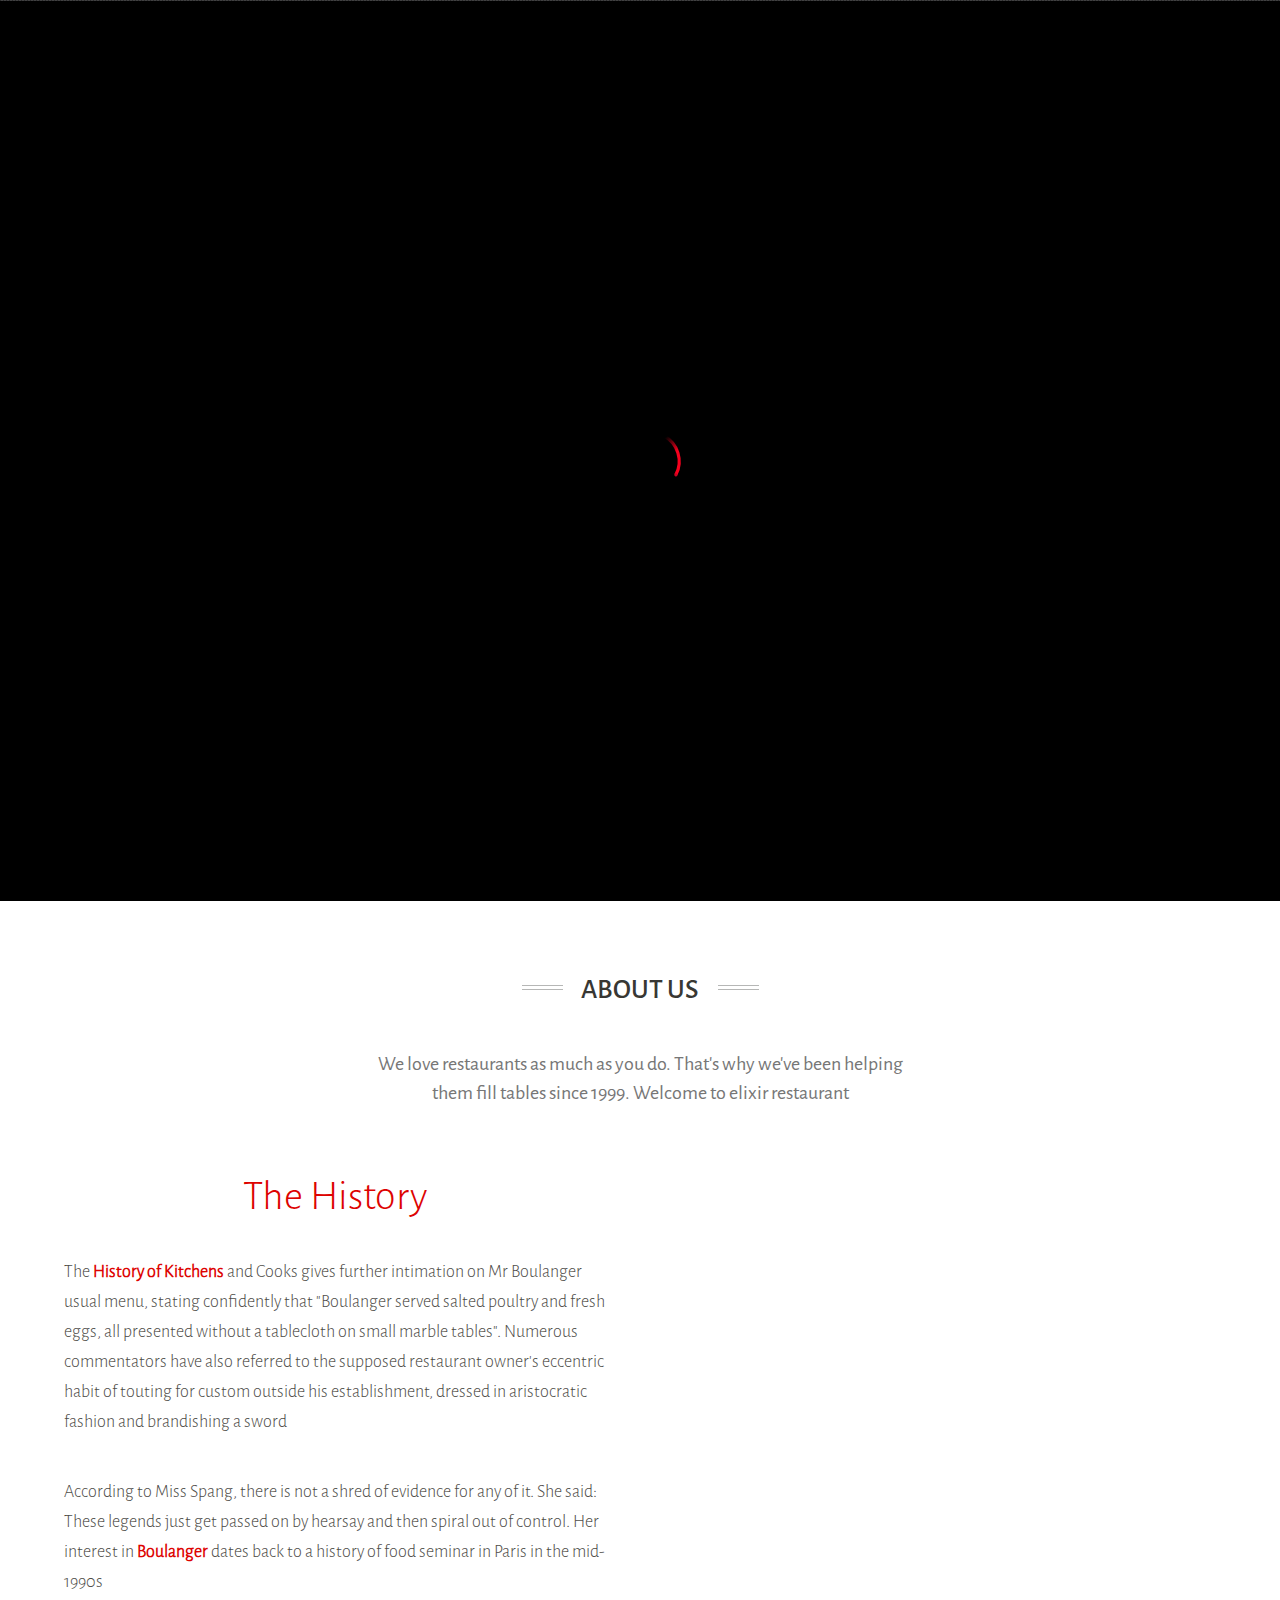
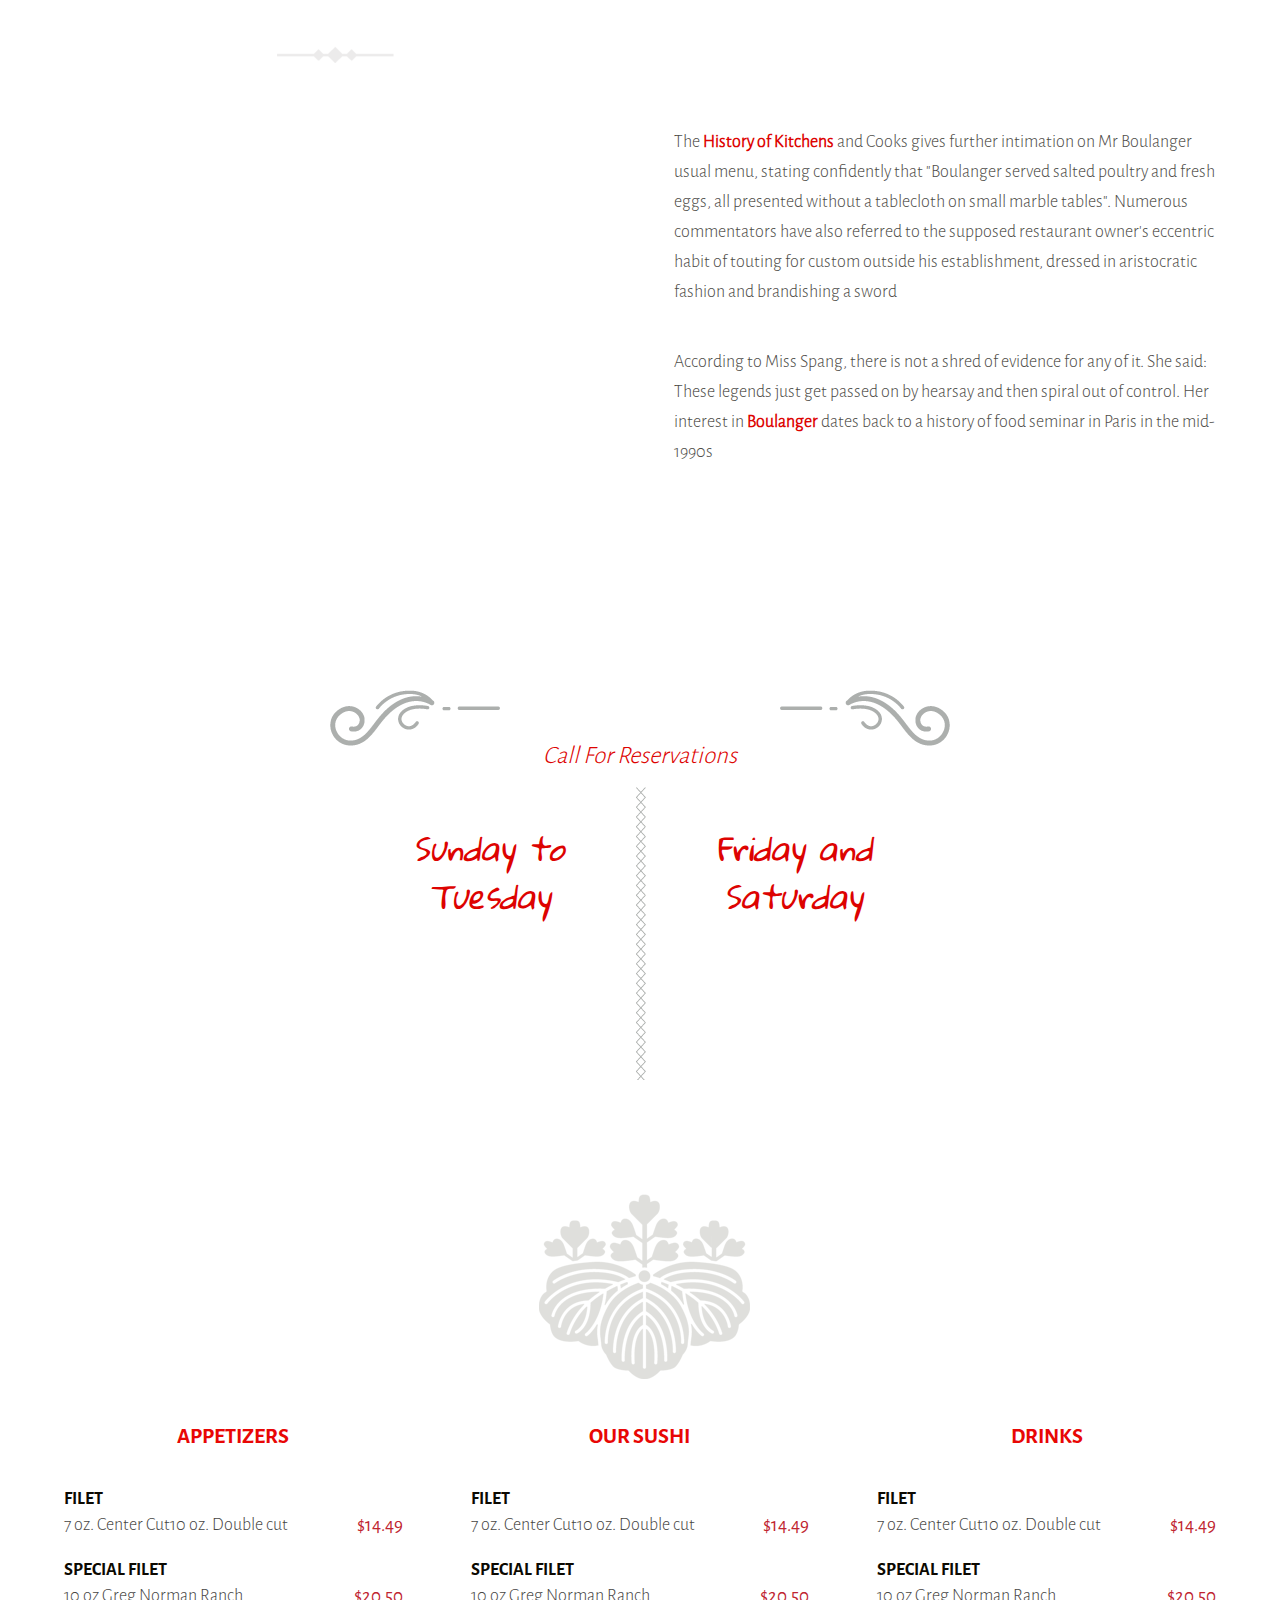
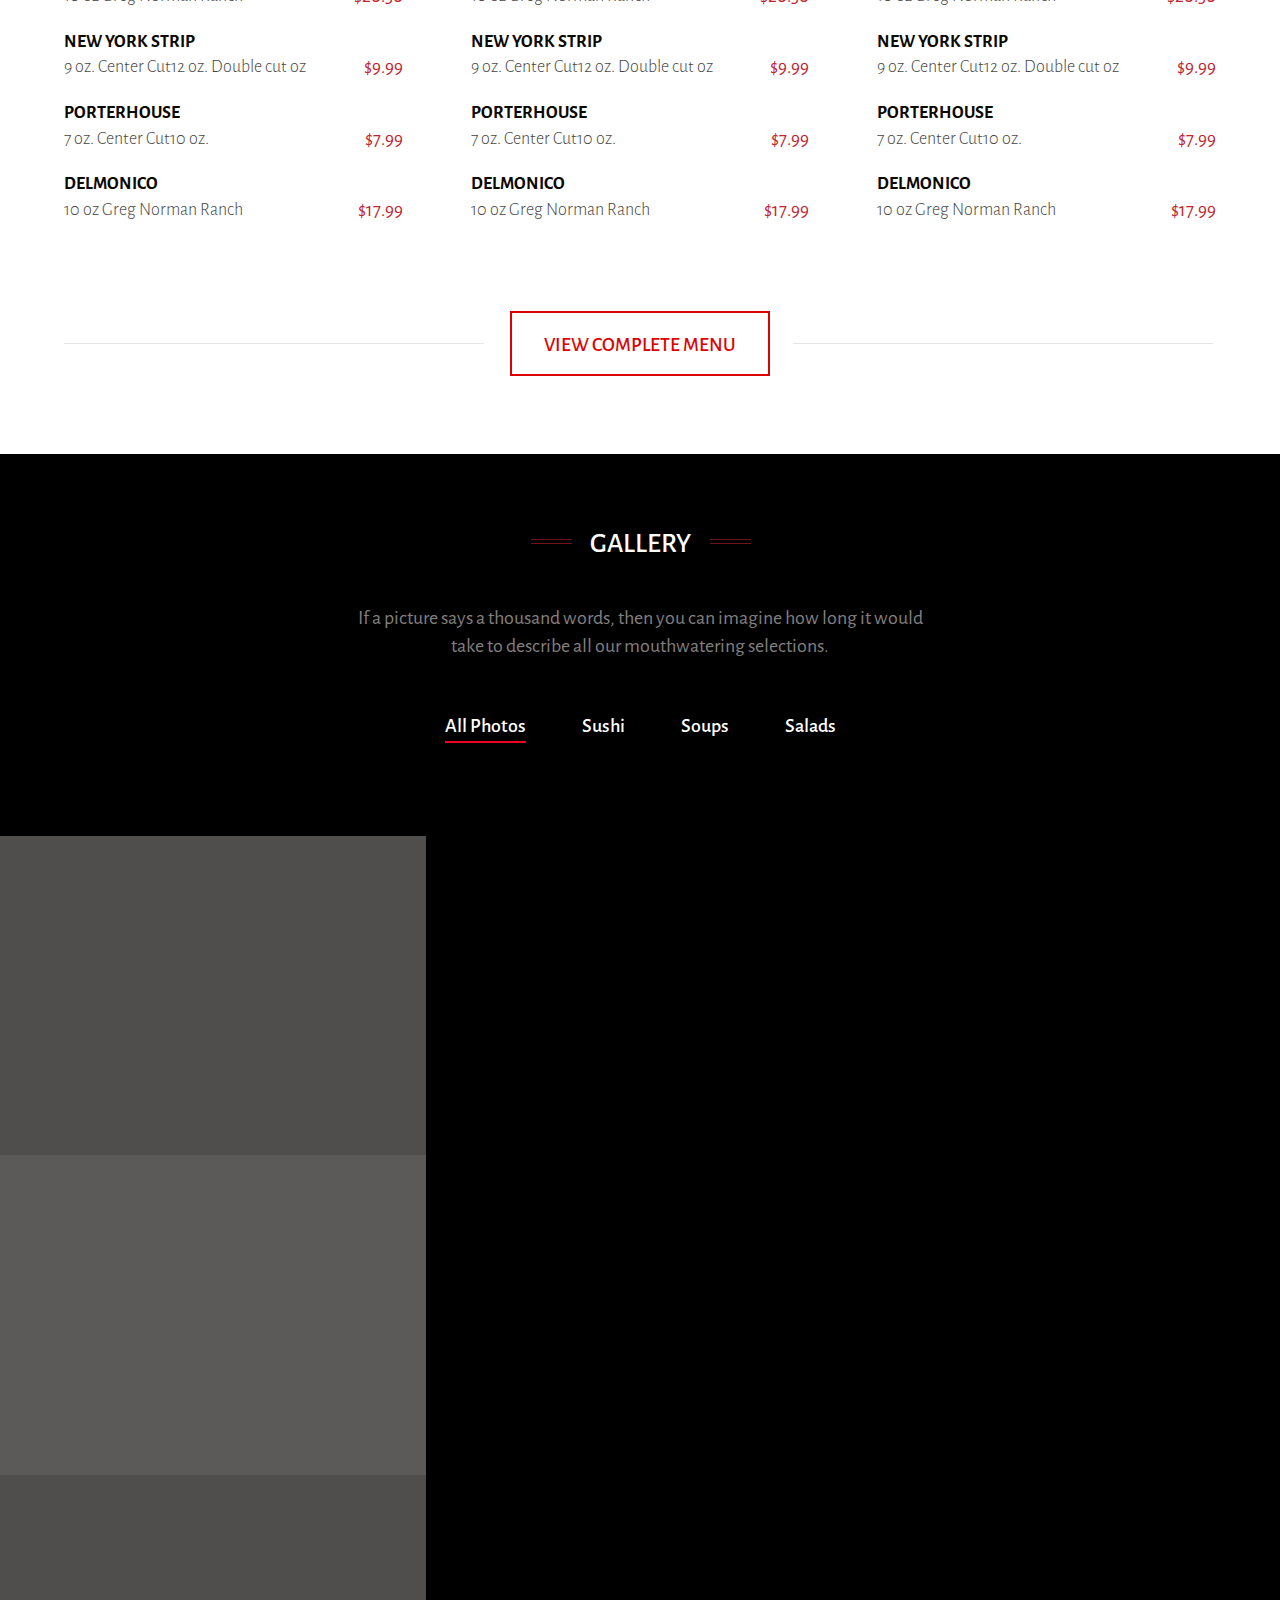
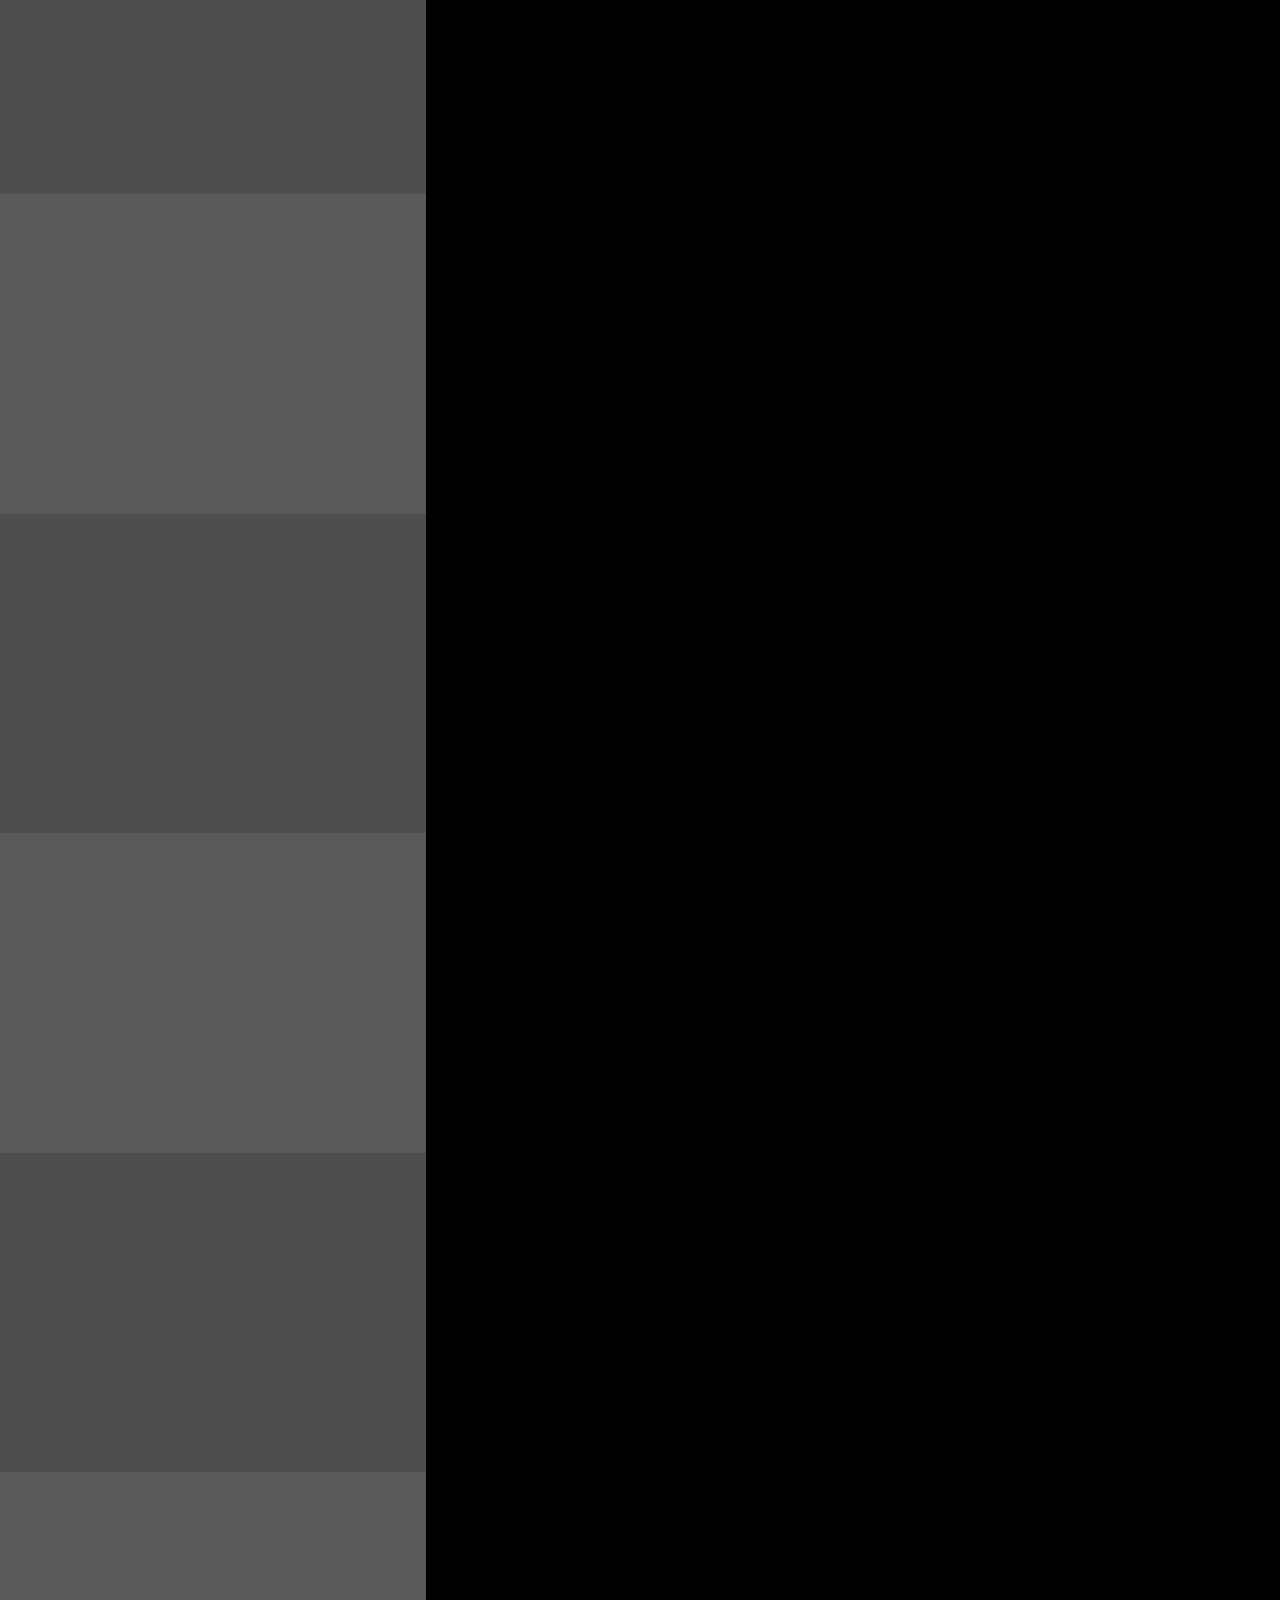
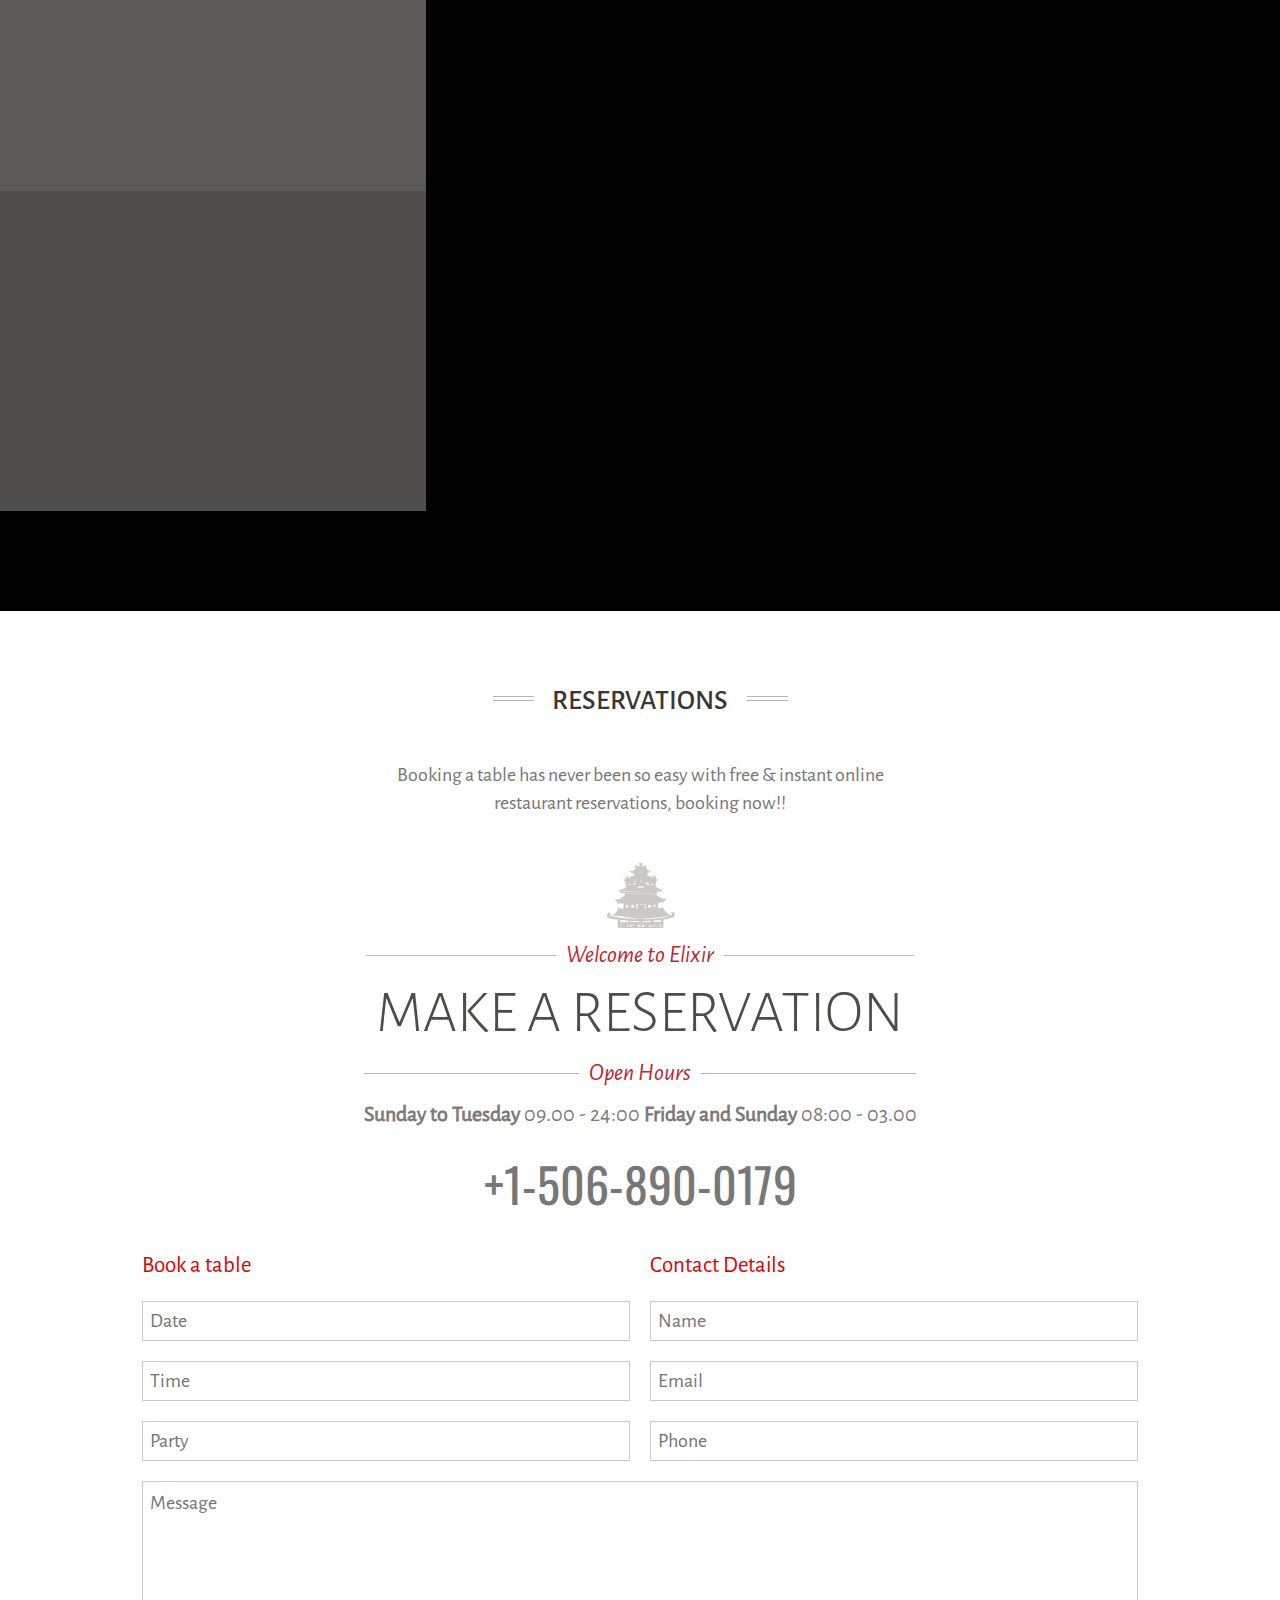
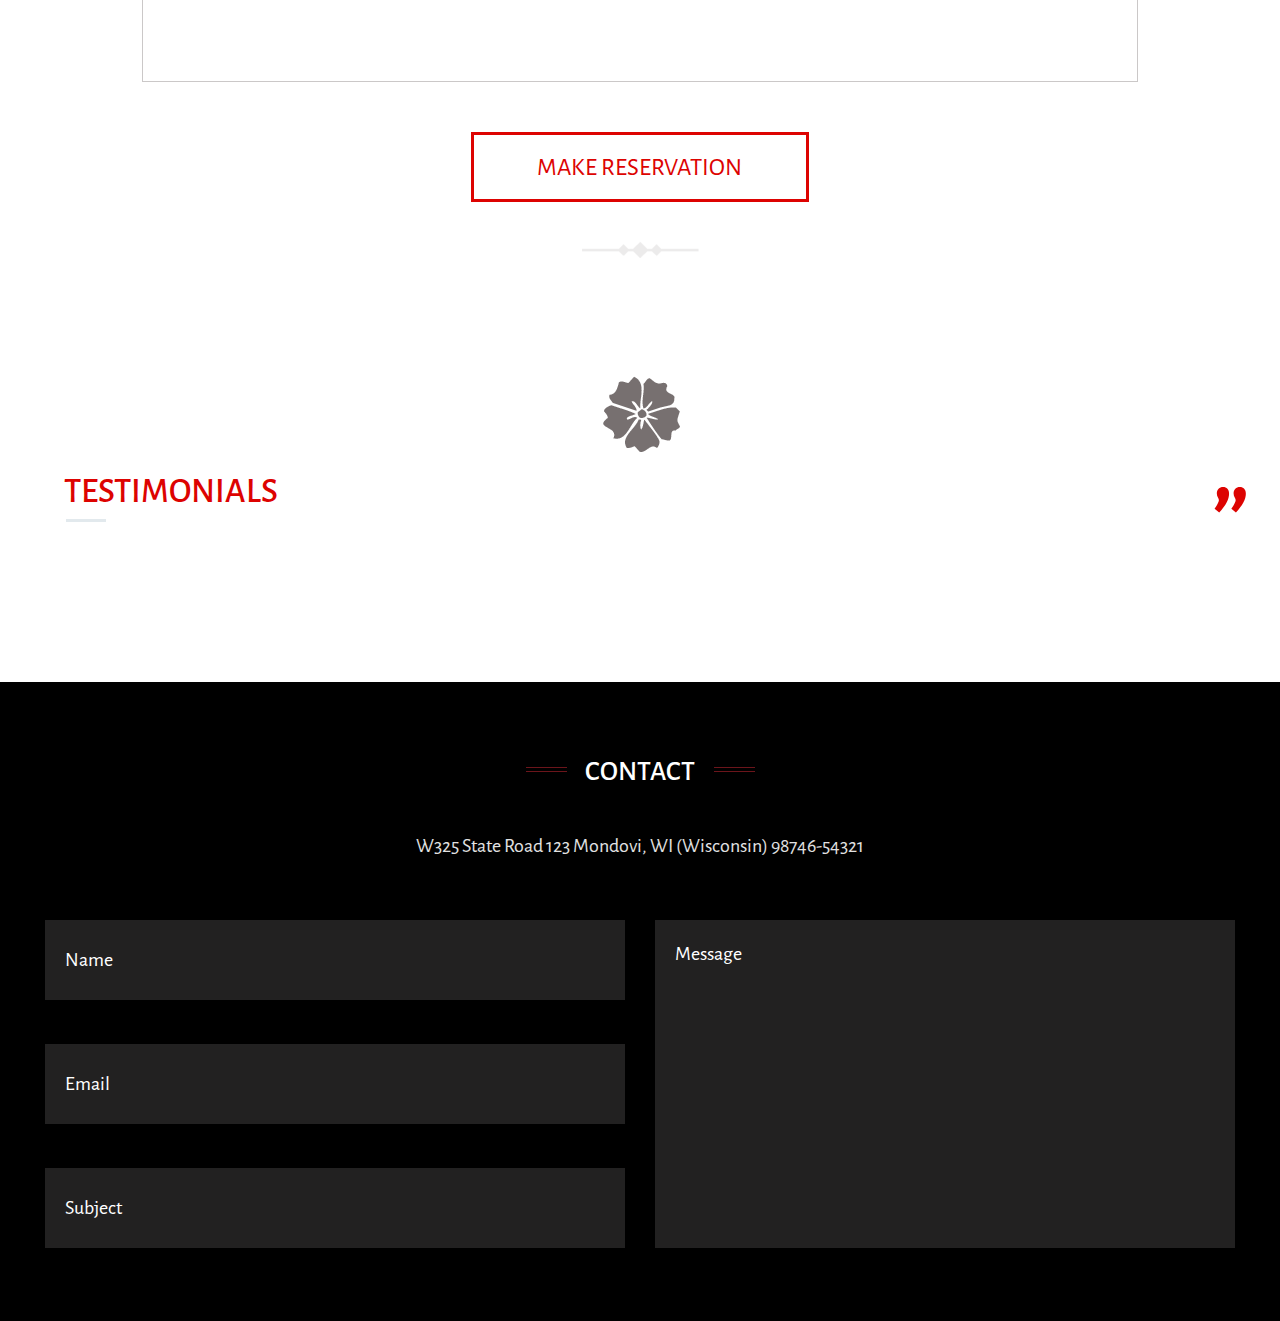
<file: index.html>
<!DOCTYPE html>
<html lang="en">
<head>
    <title>Regent Thai - Welcome</title>
    <!-- GOOGLE FONTS -->
    <link href='http://fonts.googleapis.com/css?family=Yellowtail%7cCabin:400,500,600,700,400italic,700italic%7cLibre+Baskerville:400italic%7cGreat+Vibes%7cOswald:400,300,700%7cOpen+Sans:600italic,700' rel='stylesheet' type='text/css'>
    <link href='http://fonts.googleapis.com/css?family=Open+Sans:300italic,400italic,600italic,700italic,400,300,600,700' rel='stylesheet' type='text/css'>
    <link href='http://fonts.googleapis.com/css?family=Gloria+Hallelujah' rel='stylesheet' type='text/css'>

    <!-- META TAGS -->
    <meta name="viewport" content="width=device-width, initial-scale=1">
    <meta http-equiv="content-type" content="text/html; charset=utf-8" />
    <meta name="description" content="" />
    <meta name="keywords" content="Regent Thai, Thai restaurant in DC, authentic Thai food, Thai food DC, Adams Morgan" />
    <meta name="robots" content="index, follow" />

    <!-- CSS STYLESHEETS -->
    <link rel="stylesheet" href="css/bootstrap.min.css" />
    <link rel="stylesheet" href="css/font-awesome.min.css" />
 	<link rel="stylesheet" href="css/elixir.css" />
    <link href="js/owl-carousel/owl.carousel.css" rel="stylesheet">
    <link href="js/owl-carousel/owl.theme.css" rel="stylesheet">
    <link href="js/owl-carousel/owl.transitions.css" rel="stylesheet">
    <link href="css/YTPlayer.css" rel="stylesheet">
 	<link rel="stylesheet" href="css/swipebox.css">
 
 
    <!--[if lt IE 9]>
        <meta http-equiv="X-UA-Compatible" content="IE=8" />
        <script src="./js/html5shiv.js"></script>
        <script src="./js/respond.js"></script>
    <![endif]-->
</head>





<body>
		
	<div id="mask">
            <div class="loader">
              <img src="svg-loaders/tail-spin.svg" alt='loading'>
            </div>
    </div>


        
        <!-- BEGIN HEADER -->
        <header id="header" role="banner">
            <div class="jt_row container">
                <div class="navbar-header page-scroll">
                    <button type="button" class="navbar-toggle" data-toggle="collapse" data-target=".navbar-main-collapse">
                        <i class="fa fa-bars"></i>
                        </button>
                    <a class="navbar-brand normal logo" href="#home"><div class="logo_elixir"></div></a>
                    <a class="navbar-brand mini" href="#home"><div class="logo_elixir dark"></div></a>
                    <a class="navbar-brand mini darker" href="#home"><div class="logo_elixir dark"></div></a>
                </div>

                <!-- BEGIN NAVIGATION MENU-->
                <nav class="collapse navbar-collapse navbar-right navbar-main-collapse" role="navigation">
                    <ul id="nav" class="nav navbar-nav navigation">
                        <li class="page-scroll menu-item"><a href="#home-slider">Home</a></li>
                        <li class="page-scroll menu-item"><a href="#about">About</a></li>
                        <li class="page-scroll menu-item"><a href="menu.html">Menu</a></li>
                        <li class="page-scroll menu-item"><a href="#gallery">Gallery</a></li>
                        <li class="page-scroll menu-item"><a href="#reservations">Reservations</a></li>
                        <li class="page-scroll menu-item"><a href="#contact">Location</a></li>
                    </ul>
                </nav>
                <!-- EN NAVIGATION MENU -->
            </div>
        </header>
        <!-- END HEADER -->




        <!-- BEGIN HOME SLIDER SECTION -->
        <section id="home-slider">
            <div class="overlay"></div>
            <!-- SLIDER IMAGES -->
            <div id="owl-main" class="owl-carousel">
                <div class="item"><img src="images/slider/01.jpg" alt="Slide 01"></div>
                <div class="item"><img src="images/slider/02.jpg" alt="Slide 02"></div>
                <div class="item"><img src="images/slider/03.jpg" alt="Slide 03"></div>
            </div>
            <!-- SLIDER CONTENT -->
            <div class="slide-content">
                <div class="voffset100"></div>
                <span class="logointro"></span>
                <div id="owl-main-text" class="owl-carousel">
                    <div class="item">
                        <h2>Japanese Style Restaurant</h2>
                    </div>
                    <div class="item">
                        <h2>Welcome to restaurant</h2>
                    </div>
                    <div class="item">
                        <h2>Elixir exclusively food</h2>
                    </div>
                </div>
                <div class="slide-sep"></div>
                <p>The history of sushi in Japan began around the 8th century</p>
                
            </div>
            <!-- BOTTOM ANIMATED ARROW -->
            <a href="#about" class="page-scroll menu-item"><div class="mouse"><span></span></div></a>
        </section>
        <!-- END HOME SLIDER SECTION -->





        <!-- BEGIN ABOUT SECTION -->
        <section id="about" class="section about">
            <div class="container">
                <div class="jt_row jt_row-fluid row">
                    <div class="col-md-12 jt_col column_container">
                        <h2 class="section-title">About Us</h2>
                    </div> 
                    <div class="col-md-6 col-md-offset-3 jt_col column_container">    
                        <div class="section-subtitle">
                            We love restaurants as much as you do. That’s why we’ve been helping them fill tables since 1999. Welcome to elixir restaurant 
                        </div>
                    </div>


                    <div class="col-md-6 jt_col column_container">
                        <h2 class="heading font-smoothing">The History</h2>
                        <p class="text">
                            The <strong>History of Kitchens</strong> and Cooks gives further intimation on Mr Boulanger 
                            usual menu, stating confidently that "Boulanger served salted poultry and 
                            fresh eggs, all presented without a tablecloth on small marble tables". 
                            Numerous commentators have also referred to the supposed restaurant 
                            owner's eccentric habit of touting for custom outside his establishment, 
                            dressed in aristocratic fashion and brandishing a sword
                        </p>
                        <p class="text">
                            According to Miss Spang, there is not a shred of evidence for any of it. 
                            She said: These legends just get passed on by hearsay and then spiral 
                            out of control. Her interest in <strong>Boulanger</strong> dates back to a history of 
                            food seminar in Paris in the mid-1990s
                        </p>
                        
                        <div class="ornament"></div>
                    </div>  

                    <div class="col-md-6 jt_col column_container">
                        <div class="voffset40"></div>
                        <div id="owl-about" class="owl-carousel">
                                <div class="item"><img src="images/about01.jpg" alt=""></div>
                                <div class="item"><img src="images/about02.jpg" alt=""></div>
                                <div class="item"><img src="images/about03.jpg" alt=""></div>
                        </div>
                    </div> 
                </div>
                <div class="jt_row jt_row-fluid row">
                    <div class="col-md-6 jt_col column_container">
                        <div class="voffset10"></div>
                        <div id="owl-about2" class="owl-carousel">
                                <div class="item"><img src="images/about04.jpg" alt=""></div>
                                <div class="item"><img src="images/about05.jpg" alt=""></div>
                                <div class="item"><img src="images/about06.jpg" alt=""></div>
                        </div>
                    </div>  



                    <div class="col-md-6 jt_col column_container">

                        <p class="text">
                            The <strong>History of Kitchens</strong> and Cooks gives further intimation on Mr Boulanger 
                            usual menu, stating confidently that "Boulanger served salted poultry and 
                            fresh eggs, all presented without a tablecloth on small marble tables". 
                            Numerous commentators have also referred to the supposed restaurant 
                            owner's eccentric habit of touting for custom outside his establishment, 
                            dressed in aristocratic fashion and brandishing a sword
                        </p>
                        <p class="text">
                            According to Miss Spang, there is not a shred of evidence for any of it. 
                            She said: These legends just get passed on by hearsay and then spiral 
                            out of control. Her interest in <strong>Boulanger</strong> dates back to a history of 
                            food seminar in Paris in the mid-1990s
                        </p>
                    </div> 
                </div>

            </div>
            
        </section>
        <!-- END ABOUT SECTION -->




        <!-- BEGIN TIMETABLE SECTION -->
        <section id="timetable" class="section timetable parallax">
            <div class="container">
                    <div class="jt_row jt_row-fluid row">
                    	<span class="column-divider"></span>
                        <div class="col-md-12 jt_col column_container">
                            <h2 class="section-title"><span class="timetable-decorator"></span><span class="opening-hours">Opening Hours</span><span class="timetable-decorator2"></span></h2>
                        </div> 
                        <div class="col-md-12 jt_col column_container">    
                            <div class="section-subtitle">
                                Call For Reservations
                            </div>
                        </div>
                        
                        <div class="col-md-3 col-md-offset-3 jt_col column_container">    
                            <div class="section-subtitle days">
                                Sunday to Tuesday
                            </div>
                            <div class="section-subtitle hours">
                                09:00<br>24:00
                            </div>
                        </div>

                        
                        <div class="col-md-3 jt_col column_container">    
                            <div class="section-subtitle days">
                                Friday and Saturday
                            </div>
                            <div class="section-subtitle hours">
                                08:00<br>03:00
                            </div>
                        </div>
                        <div class="col-md-12 jt_col column_container">    
                            <div class="number">
                                RESERVATION NUMBER: 0842-5484214
                            </div>
                        </div>

                    </div>
            </div>
        </section>
        <!-- END TIMETABLE SECTION -->




        <!-- BEGIN MENU SECTION -->
        <section id="menu" class="section menu">

            <div class="container">
                    <div class="jt_row jt_row-fluid row">
                        <div class="col-md-12 jt_col column_container">
                         <div class="voffset100"></div>
                            <img class="center menu-logo" src="images/menu_logo.png" alt="Menu Logo">
                            <div class="voffset60"></div>
                        </div>
                        
                        <div class="col-md-4 jt_col column_container">    
                            <h3>Appetizers</h3>
                            <ul>
                                <li>
                                    Filet
                                    <div class="detail">7 oz. Center Cut10 oz. Double cut<span class="price">$14.49</span></div>
                                </li>
                                <li>
                                    Special Filet
                                    <div class="detail">10 oz Greg Norman Ranch<span class="price">$20.50</span></div>
                                </li>
                                <li>
                                    New York Strip
                                    <div class="detail">9 oz. Center Cut12 oz. Double cut  oz <span class="price">$9.99</span></div>
                                </li>
                                <li>
                                    Porterhouse
                                    <div class="detail">7 oz. Center Cut10 oz.<span class="price">$7.99</span></div>
                                </li>
                                <li>
                                    Delmonico
                                    <div class="detail">10 oz Greg Norman Ranch<span class="price">$17.99</span></div>
                                </li>
                            </ul>
                        </div>
                      
                        <div class="col-md-4 jt_col column_container">    
                            <h3>Our Sushi</h3>
                            <ul>
                                <li>
                                    Filet
                                    <div class="detail">7 oz. Center Cut10 oz. Double cut<span class="price">$14.49</span></div>
                                </li>
                                <li>
                                    Special Filet
                                    <div class="detail">10 oz Greg Norman Ranch<span class="price">$20.50</span></div>
                                </li>
                                <li>
                                    New York Strip
                                    <div class="detail">9 oz. Center Cut12 oz. Double cut  oz <span class="price">$9.99</span></div>
                                </li>
                                <li>
                                    Porterhouse
                                    <div class="detail">7 oz. Center Cut10 oz.<span class="price">$7.99</span></div>
                                </li>
                                <li>
                                    Delmonico
                                    <div class="detail">10 oz Greg Norman Ranch<span class="price">$17.99</span></div>
                                </li>
                            </ul>
                        </div>
                        <div class="col-md-4 jt_col column_container">    
                            <h3>Drinks</h3>
                            <ul>
                                <li>
                                    Filet
                                    <div class="detail">7 oz. Center Cut10 oz. Double cut<span class="price">$14.49</span></div>
                                </li>
                                <li>
                                    Special Filet
                                    <div class="detail">10 oz Greg Norman Ranch<span class="price">$20.50</span></div>
                                </li>
                                <li>
                                    New York Strip
                                    <div class="detail">9 oz. Center Cut12 oz. Double cut  oz <span class="price">$9.99</span></div>
                                </li>
                                <li>
                                    Porterhouse
                                    <div class="detail">7 oz. Center Cut10 oz.<span class="price">$7.99</span></div>
                                </li>
                                <li>
                                    Delmonico
                                    <div class="detail">10 oz Greg Norman Ranch<span class="price">$17.99</span></div>
                                </li>
                            </ul>
                        </div>
                        <div class="col-md-4 col-md-offset-4 jt_col column_container">    
                            <a href="menu.html" class="button menu center">View Complete Menu</a>
                        </div>
                        
                    </div>
            </div>
            <div class="voffset30"></div>
        </section>
        <!-- END MENU SECTION -->




        <!-- BEGIN GALLERY SECTION -->
        <section id="gallery" class="section gallery dark">
                <div class="jt_row jt_row-fluid row">
                    <div class="col-md-12 jt_col column_container">
                            <h2 class="section-title">Gallery</h2>
                            <div class="col-md-6 col-md-offset-3 jt_col column_container">    
                                <div class="section-subtitle">
                                    If a picture says a thousand words, then you can imagine how long it would take to describe all our mouthwatering selections. 
                                </div>
                    </div>
                            
                    </div> 

                    <div class="col-md-12 jt_col column_container">

                        <nav class="primary">
                            <ul>
                                <li><a href="#" data-filter="*" class="selected"><span>All Photos</span></a></li>
                                <li><a href="#" data-filter=".sushi"><span>Sushi</span></a></li>
                                <li><a href="#" data-filter=".soup"><span>Soups</span></a></li>
                                <li><a href="#" data-filter=".salad"><span>Salads</span></a></li>
                            </ul>
                        </nav>

                        <div class="portfolio">
         
                            <article class="entry sushi">
                                <a class="swipebox" href="images/gallery/01.jpg">
                                <img src="images/gallery/01.jpg" class="img-responsive" alt=""/>
                                <span class="magnifier"></span>
                                </a>
                            </article>
                     
                            <article class="entry sushi">
                                <a class="swipebox" href="images/gallery/02.jpg">
                                <img src="images/gallery/02.jpg" class="img-responsive" alt=""/>
                                <span class="magnifier"></span>
                                </a>
                            </article>
                     
                            <article class="entry sushi">
                                <a class="swipebox" href="images/gallery/03.jpg">
                                <img src="images/gallery/03.jpg" class="img-responsive" alt=""/>
                                <span class="magnifier"></span>
                                </a>
                            </article>
                     
                            <article class="entry sushi">
                                <a class="swipebox" href="images/gallery/04.jpg">
                                <img src="images/gallery/04.jpg" class="img-responsive" alt=""/>
                                <span class="magnifier"></span>
                                </a>
                            </article>
                     
                            <article class="entry soup">
                                <a class="swipebox" href="images/gallery/05.jpg">
                                <img src="images/gallery/05.jpg" class="img-responsive" alt=""/>
                                <span class="magnifier"></span>
                                </a>
                            </article>
                     
                            <article class="entry salad">
                                <a class="swipebox" href="images/gallery/06.jpg">
                                <img src="images/gallery/06.jpg" class="img-responsive" alt=""/>
                                <span class="magnifier"></span>
                                </a>
                            </article>
                     
                            <article class="entry sushi">
                                <a class="swipebox" href="images/gallery/07.jpg">
                                <img src="images/gallery/07.jpg" class="img-responsive" alt=""/>
                                <span class="magnifier"></span>
                                </a>
                            </article>
                     
                            <article class="entry salad">
                                <a class="swipebox" href="images/gallery/08.jpg">
                                <img src="images/gallery/08.jpg" class="img-responsive" alt=""/>
                                <span class="magnifier"></span>
                                </a>
                            </article> 
                                
                            <article class="entry soup">
                                <a class="swipebox" href="images/gallery/09.jpg">
                                <img src="images/gallery/09.jpg" class="img-responsive" alt=""/>
                                <span class="magnifier"></span>
                                </a>
                            </article>
                     
                     
                        </div>
                    </div> <!-- End .jt_col -->
                </div> <!-- End .jt_row -->
                <div class="voffset200"></div>
        </section>
        <!-- END GALLERY SECTION -->




        <!-- BEGIN RESERVATIONS SECTION -->
        <section id="reservations" class="section reservations">
            <div class="container">
                    <div class="jt_row jt_row-fluid row">
                        <div class="col-md-12 jt_col column_container">
                            <h2 class="section-title">Reservations</h2>
                        </div> 
                        <div class="col-md-6 col-md-offset-3 jt_col column_container">    
                            <div class="section-subtitle">
                                Booking a table has never been so easy with free & instant online restaurant reservations, booking now!!
                            </div>
                        </div>
                        <div class="col-md-12 jt_col column_container">
                        <div class="reservations_logo"></div>
                        <div class="voffset30"></div>

                            <h4><span class="above">Welcome to Elixir</span></h4>
                            <h3>Make a Reservation</h3>
                            <h4 class="below"><span>Open Hours</span></h4>
                            <p><strong>Sunday to Tuesday</strong> 09.00 - 24:00 <strong>Friday and Sunday</strong> 08:00 - 03.00</p>
                            <h3 class="reservation-phone">+1-506-890-0179</h3>
                        </div> 

                        <form action="reservations.php" method="post" id="reservationform" class="contact-form">
                            <div class="col-md-5 col-md-offset-1 jt_col column_container">    
                                <p>Book a table</p>
                                <input type="text" id="date" name="date" placeholder="Date" class="text date required" >
                                <input type="text" id="time" name="time" placeholder="Time" class="text time required" >
                                <input type="text" id="party" name="party" placeholder="Party" class="text party required" >
                            </div>

                            <div class="col-md-5 jt_col column_container">    
                                <p>Contact Details</p>
                                <input type="text" id="reservation_name" name="reservation_name" placeholder="Name" class="text reservation_name required" >
                                <input type="email" id="reservation_email" name="reservation_email" class="tex email required" placeholder="Email" >
                                <input type="text" id="reservation_phone" name="reservation_phone" placeholder="Phone" class="text reservation_phone required">
                            </div>

                            <div class="col-md-10 col-md-offset-1 jt_col column_container">    
                                <textarea id="reservation_message" name="reservation_message" class="text area required" placeholder="Message" rows="6"></textarea>
                            </div>
                            <div class="col-md-4 col-md-offset-4 jt_col column_container"> 
                            <div class="formSent"><strong>Your Message Has Been Sent!</strong> Thank you for contacting us.</div>    
                                <input type="submit" class="button center" value="Make reservation" >
                            </div>


                            
                        </form>
                        <div class="col-md-12 jt_col column_container">
                        <div class="voffset60"></div>
                            <div class="ornament"></div>
                        </div>
                    </div>
            </div>
        </section>
        <!-- END RESERVATIONS SECTION-->




        <!-- BEGIN TESTIMONIALS SECTION -->
        <section id="testimonials" class="section testimonials parallax voffset100 clearfix">

            <div class="container">
                <div class="jt_row jt_row-fluid row">
                    <div class="voffset20"></div>
                    <div class="col-md-12 jt_col column_container">
                    <div class="testimonials_img"></div>
                        <h2>Testimonials<span>”</span></h2>
                    </div>
                

                    <div class="col-md-12 jt_col column_container">
                        <div class="testimonials carousel-wrapper with_pagination">
                            <div class="owl-carousel generic-carousel">
                                <div class="item">
                                    <p>Applicake chocolate cake wafer toffee pie soufflé wafer. Tart marshmallow wafer macaroon cheesecake jelly. Gingerbread cookie soufflé sweet roll sweet roll jelly-o.</p>
                                    <span class="author">Alexander Smith</span>
                                </div>
                                <div class="item">
                                    <p>"Awesome to work with. Incredibly organized, easy to communicate with, responsive with next iterations, and beautiful work. It’s great to work with someone so open-minded and responsive. Thank you!"</p>
                                    <span class="author">John Berthier</span>
                                </div>
                                <div class="item">
                                    <p>“Your designs were exactly what Josef had always imagined — clear, clean, continuous, with a focus on stylistic elements. It was a major help for us. Thank you so much for your work on this project."</p>
                                    <span class="author">Carolyn Meyer</span>
                                </div>
                            </div>
                        </div>
                        <div class="voffset80"></div>
                    </div>
                </div>
            </div> <!-- End .container -->
        </section>
        <!-- END TESTIMONIALS SECTION -->




        <!-- BEGIN CONTACT SECTION -->
        <section id="contact" class="section contact dark">
            <div class="container">
                <div class="jt_row jt_row-fluid row">

                    <div class="col-md-12 jt_col column_container">
                        <h2 class="section-title">Contact</h2>
                    </div>
                    <div class="col-md-6 col-md-offset-3 jt_col column_container">
                        <div class="section-subtitle">
                            W325 State Road 123 Mondovi, WI  (Wisconsin)   98746-54321
                        </div>
                    </div>
                        <form action="mail.php" method="post" id="contactform" class="contact-form">
                                <div class="col-md-6 jt_col column_container">    
                                    <input type="text" id="name" name="name" class="text name required" placeholder="Name" >
                                    <input type="email" id="email" name="email" class="tex email required" placeholder="Email" >
                                    <input type="text" id="subject" name="subject" placeholder="Subject" >
                                </div>

                                <div class="col-md-6 jt_col column_container">    
                                     <textarea id="message" name="message" class="text area required" placeholder="Message" rows="10"></textarea>
                                </div>

                                <div class="col-md-4 col-md-offset-4 jt_col column_container"> 
                                <div class="formSent"><strong>Your Message Has Been Sent!</strong> Thank you for contacting us.</div>    
                                <input type="submit" class="button contact center" value="Submit" >
                                </div>
                                
                            </form>
                    <div class="voffset100"></div>
                </div>
                    <div class="voffset50"></div>
            </div>
            
        </section>
        <!-- END CONTACT SECTION -->





        <!-- BEGIN MAP SECTION -->
        <section id="maps">
            <script type="text/javascript" src="http://maps.google.com/maps/api/js?sensor=false"></script>
            <div class="map-content">
                <div class="wpgmappity_container inner-map" id="wpgmappitymap"></div>
            </div>
        </section>
        <!-- END MAP SECTION -->


    

        <!-- BEGIN FOOTER -->
        <footer id="footer" class="section" role="contentinfo">
            <div class="container">
                <ul class="social">
                    <li><a href="#" class="icon tw"><i class="fa fa-twitter"></i></a></li>
                    <li><a href="#" class="icon fb"><i class="fa fa-facebook"></i></a></li>
                    <li><a href="#" class="icon in"><i class="fa fa-pinterest"></i></a></li>
                    <li><a href="#" class="icon go"><i class="fa fa-google-plus"></i></a></li>
                </ul>
            </div>
        </footer>
        <!-- END FOOTER -->
    <a href="#0" class="cd-top">Top</a>
    <!-- BEGIN Scripts-->

    <script src="js/modernizr.custom.js"></script>
    <script src="js/jquery.js"></script>
    <script src="js/classie.js"></script>
    <script src="js/pathLoader.js"></script>
    <script src="js/owl-carousel/owl.carousel.min.js"></script>
    <script src="js/jquery.inview.js"></script>
    <script src="js/jquery.nav.js"></script>
    <script src="js/jquery.mb.YTPlayer.js"></script>
    <script src="js/jquery.form.js"></script>
    <script src="js/jquery.validate.js"></script>
    <script src="js/bootstrap.min.js"></script>
    <script src="js/default.js"></script>
    <script src="js/plugins.js"></script>
    <script type="text/javascript" src="js/jquery.isotope.min.js"></script>
    <script type="text/javascript" src="js/jquery.prettyPhoto.js"></script>
    <script src="js/jquery.swipebox.js"></script>

    <script type="text/javascript">
    ;( function( $ ) {

        $( '.swipebox' ).swipebox();

    } )( jQuery );
    </script>


<!-- END Scripts -->
</body>
</html>
</file>
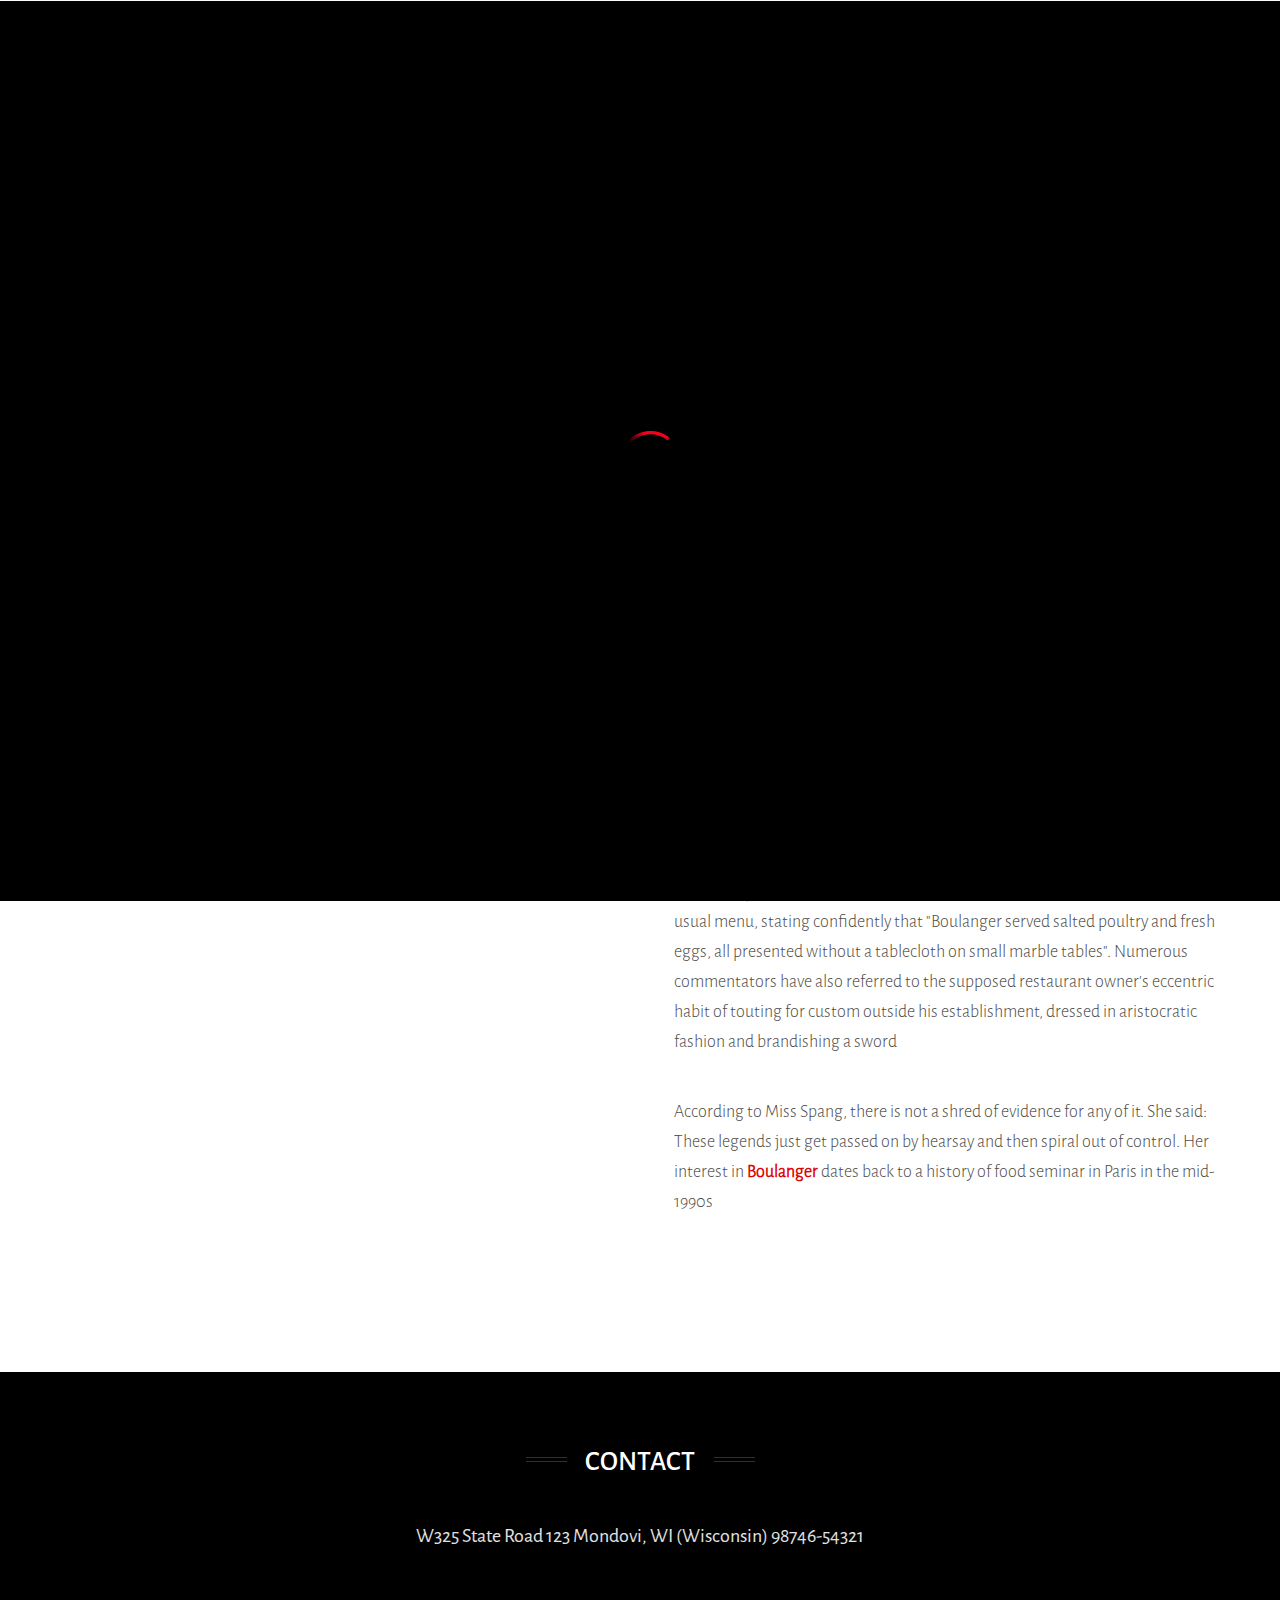
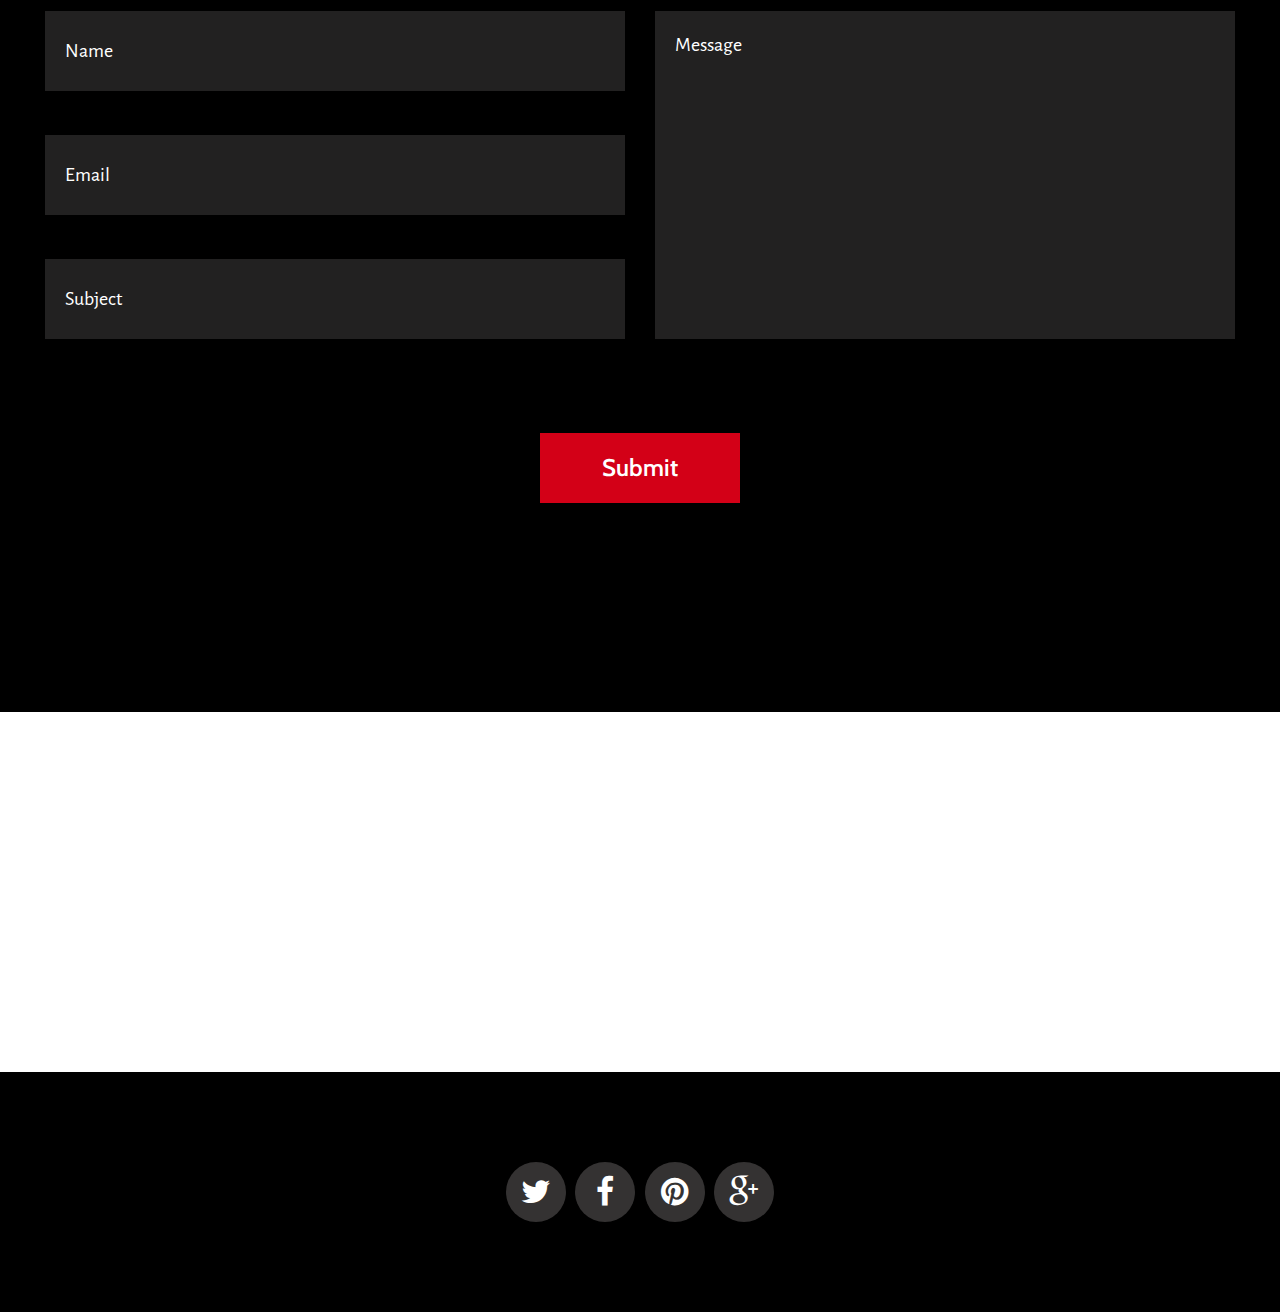
<file: about.html>
<!DOCTYPE html>
<html lang="en">
<head>
    <title>Elixir - HTML Template</title>
    <!-- GOOGLE FONTS -->
    <link href='http://fonts.googleapis.com/css?family=Yellowtail%7cCabin:400,500,600,700,400italic,700italic%7cLibre+Baskerville:400italic%7cGreat+Vibes%7cOswald:400,300,700%7cOpen+Sans:600italic,700' rel='stylesheet' type='text/css'>
    <link href='http://fonts.googleapis.com/css?family=Open+Sans:300italic,400italic,600italic,700italic,400,300,600,700' rel='stylesheet' type='text/css'>
    <link href='http://fonts.googleapis.com/css?family=Gloria+Hallelujah' rel='stylesheet' type='text/css'>

    <!-- META TAGS -->
    <meta name="viewport" content="width=device-width, initial-scale=1">
    <meta http-equiv="content-type" content="text/html; charset=utf-8" />
    <meta name="description" content="" />

    <meta name="keywords" content="" />
    <meta name="robots" content="index, follow" />

    <!-- CSS STYLESHEETS -->
    <link rel="stylesheet" href="css/bootstrap.min.css" />
    <link rel="stylesheet" href="css/font-awesome.min.css" />
 	<link rel="stylesheet" href="css/elixir.css" />
    <link href="js/owl-carousel/owl.carousel.css" rel="stylesheet">
    <link href="js/owl-carousel/owl.theme.css" rel="stylesheet">
    <link href="js/owl-carousel/owl.transitions.css" rel="stylesheet">
    <link href="css/YTPlayer.css" rel="stylesheet">
 	<link rel="stylesheet" href="css/swipebox.css">
 
 
    <!--[if lt IE 9]>
        <meta http-equiv="X-UA-Compatible" content="IE=8" />
        <script src="./js/html5shiv.js"></script>
        <script src="./js/respond.js"></script>
    <![endif]-->

    <style>
        section.menu {
            background: none;
        }

        #header {
            position: fixed;
            top:0px;
            left: 0px;
            z-index:1001;
            width: 100%;
            height: 90px;
            background-color: #fff!important;
            box-shadow: 0 1px 3px rgba(0,0,0,0.11);
            padding-top: 20px;
        }

        #header .menu-item a {
            color: #818181;
        }
        #header.overflow {
            top:-100px;
            left: 0px;
            background-color: #fff!important;
            box-shadow: 0 1px 3px rgba(0,0,0,0.11);
            -webkit-transition: all 0.3s ease-in;
            -o-transition: all 0.3s ease-in;
            transition: all 0.3s ease-in;
            -webkit-font-smoothing: antialiased;
        }
    </style>

</head>





<body>
		
	<div id="mask">
            <div class="loader">
              <img src="svg-loaders/tail-spin.svg" alt='loading'>
            </div>
    </div>   


        
        <!-- BEGIN HEADER -->
        <header id="header" role="banner">
            <div class="jt_row container">
                <div class="navbar-header page-scroll">
                    <button type="button" class="navbar-toggle" data-toggle="collapse" data-target=".navbar-main-collapse">
                        <i class="fa fa-bars"></i>
                        </button>
                    <a class="navbar-brand normal logo" href="#home"><div class="logo_elixir"></div></a>
                    <a class="navbar-brand mini" href="#home"><div class="logo_elixir dark"></div></a>
                    <a class="navbar-brand mini darker" href="#home"><div class="logo_elixir dark"></div></a>
                </div>

                <!-- BEGIN NAVIGATION MENU-->
                <nav class="collapse navbar-collapse navbar-right navbar-main-collapse" role="navigation">
                    <ul id="nav" class="nav navbar-nav navigation">
                        <li class="page-scroll menu-item"><a href="index-multipage.html">Home</a></li>
                        <li class="page-scroll menu-item current"><a href="#about">About</a></li>
                        <li class="page-scroll menu-item"><a href="menu.html">Menu</a></li>
                        <li class="page-scroll menu-item"><a href="gallery.html">Gallery</a></li>
                        <li class="page-scroll menu-item"><a href="reservations.html">Reservations</a></li>
                        <li class="page-scroll menu-item"><a href="contact.html">Location</a></li>
                    </ul>
                </nav>
                <!-- EN NAVIGATION MENU -->
            </div>
        </header>
        <!-- END HEADER -->






        <!-- BEGIN ABOUT SECTION -->
        <section id="about" class="section about">
            <div class="container">
                <div class="jt_row jt_row-fluid row">
                    <div class="col-md-12 jt_col column_container">
                    <div class="voffset100"></div>
                        <h2 class="section-title">About Us</h2>
                    </div> 
                    <div class="col-md-6 col-md-offset-3 jt_col column_container">    
                        <div class="section-subtitle">
                            We love restaurants as much as you do. That’s why we’ve been helping them fill tables since 1999. Welcome to elixir restaurant 
                        </div>
                    </div>


                    <div class="col-md-6 jt_col column_container">
                        <h2 class="heading font-smoothing">The History</h2>
                        <p class="text">
                            The <strong>History of Kitchens</strong> and Cooks gives further intimation on Mr Boulanger 
                            usual menu, stating confidently that "Boulanger served salted poultry and 
                            fresh eggs, all presented without a tablecloth on small marble tables". 
                            Numerous commentators have also referred to the supposed restaurant 
                            owner's eccentric habit of touting for custom outside his establishment, 
                            dressed in aristocratic fashion and brandishing a sword
                        </p>
                        <p class="text">
                            According to Miss Spang, there is not a shred of evidence for any of it. 
                            She said: These legends just get passed on by hearsay and then spiral 
                            out of control. Her interest in <strong>Boulanger</strong> dates back to a history of 
                            food seminar in Paris in the mid-1990s
                        </p>
                        
                        <div class="ornament"></div>
                    </div>  

                    <div class="col-md-6 jt_col column_container">
                        <div class="voffset40"></div>
                        <div id="owl-about" class="owl-carousel">
                                <div class="item"><img src="images/about01.jpg" alt=""></div>
                                <div class="item"><img src="images/about02.jpg" alt=""></div>
                                <div class="item"><img src="images/about03.jpg" alt=""></div>
                        </div>
                    </div> 
                </div>
                <div class="jt_row jt_row-fluid row">
                    <div class="col-md-6 jt_col column_container">
                        <div class="voffset10"></div>
                        <div id="owl-about2" class="owl-carousel">
                                <div class="item"><img src="images/about04.jpg" alt=""></div>
                                <div class="item"><img src="images/about05.jpg" alt=""></div>
                                <div class="item"><img src="images/about06.jpg" alt=""></div>
                        </div>
                    </div>  



                    <div class="col-md-6 jt_col column_container">

                        <p class="text">
                            The <strong>History of Kitchens</strong> and Cooks gives further intimation on Mr Boulanger 
                            usual menu, stating confidently that "Boulanger served salted poultry and 
                            fresh eggs, all presented without a tablecloth on small marble tables". 
                            Numerous commentators have also referred to the supposed restaurant 
                            owner's eccentric habit of touting for custom outside his establishment, 
                            dressed in aristocratic fashion and brandishing a sword
                        </p>
                        <p class="text">
                            According to Miss Spang, there is not a shred of evidence for any of it. 
                            She said: These legends just get passed on by hearsay and then spiral 
                            out of control. Her interest in <strong>Boulanger</strong> dates back to a history of 
                            food seminar in Paris in the mid-1990s
                        </p>
                    </div> 
                </div>

            </div>
            
        </section>
        <!-- END ABOUT SECTION -->





        <!-- BEGIN CONTACT SECTION -->
        <section id="contact" class="section contact dark">
            <div class="container">
                <div class="jt_row jt_row-fluid row">

                    <div class="col-md-12 jt_col column_container">
                        <h2 class="section-title">Contact</h2>
                    </div>
                    <div class="col-md-6 col-md-offset-3 jt_col column_container">
                        <div class="section-subtitle">
                            W325 State Road 123 Mondovi, WI  (Wisconsin)   98746-54321
                        </div>
                    </div>
                        <form action="mail.php" method="post" id="contactform" class="contact-form">
                                <div class="col-md-6 jt_col column_container">    
                                    <input type="text" id="name" name="name" class="text name required" placeholder="Name" >
                                    <input type="email" id="email" name="email" class="tex email required" placeholder="Email" >
                                    <input type="text" id="subject" name="subject" placeholder="Subject" >
                                </div>

                                <div class="col-md-6 jt_col column_container">    
                                     <textarea id="message" name="message" class="text area required" placeholder="Message" rows="10"></textarea>
                                </div>

                                <div class="col-md-4 col-md-offset-4 jt_col column_container">
                                <div class="formSent"><strong>Your Message Has Been Sent!</strong> Thank you for contacting us.</div>     
                                <input type="submit" class="button contact center" value="Submit" >
                                </div>
                                
                            </form>
                    <div class="voffset100"></div>
                </div>
                    <div class="voffset50"></div>
            </div>
            
        </section>
        <!-- END CONTACT SECTION -->





        <!-- BEGIN MAP SECTION -->
        <section id="maps">
            <script type="text/javascript" src="http://maps.google.com/maps/api/js?sensor=false"></script>
            <div class="map-content">
                <div class="wpgmappity_container inner-map" id="wpgmappitymap"></div>
            </div>
        </section>
        <!-- END MAP SECTION -->


    

        <!-- BEGIN FOOTER -->
        <footer id="footer" class="section" role="contentinfo">
            <div class="container">
                <ul class="social">
                    <li><a href="#" class="icon tw"><i class="fa fa-twitter"></i></a></li>
                    <li><a href="#" class="icon fb"><i class="fa fa-facebook"></i></a></li>
                    <li><a href="#" class="icon in"><i class="fa fa-pinterest"></i></a></li>
                    <li><a href="#" class="icon go"><i class="fa fa-google-plus"></i></a></li>
                </ul>
            </div>
        </footer>
        <!-- END FOOTER -->
    <a href="#0" class="cd-top">Top</a>
    <!-- BEGIN Scripts-->

    <script src="js/modernizr.custom.js"></script>
    <script src="js/jquery.js"></script>
    <script src="js/classie.js"></script>
    <script src="js/pathLoader.js"></script>
    <script src="js/owl-carousel/owl.carousel.min.js"></script>
    <script src="js/jquery.inview.js"></script>
    <script src="js/jquery.nav.js"></script>
    <script src="js/jquery.mb.YTPlayer.js"></script>
    <script src="js/jquery.form.js"></script>
    <script src="js/jquery.validate.js"></script>
    <script src="js/bootstrap.min.js"></script>
    <script src="js/default.js"></script>
    <script src="js/plugins.js"></script>
    <script type="text/javascript" src="js/jquery.isotope.min.js"></script>
    <script type="text/javascript" src="js/jquery.prettyPhoto.js"></script>
    <script src="js/jquery.swipebox.js"></script>

    <script type="text/javascript">
    ;( function( $ ) {

        $( '.swipebox' ).swipebox();

    } )( jQuery );
    </script>


<!-- END Scripts -->
</body>
</html>
</file>
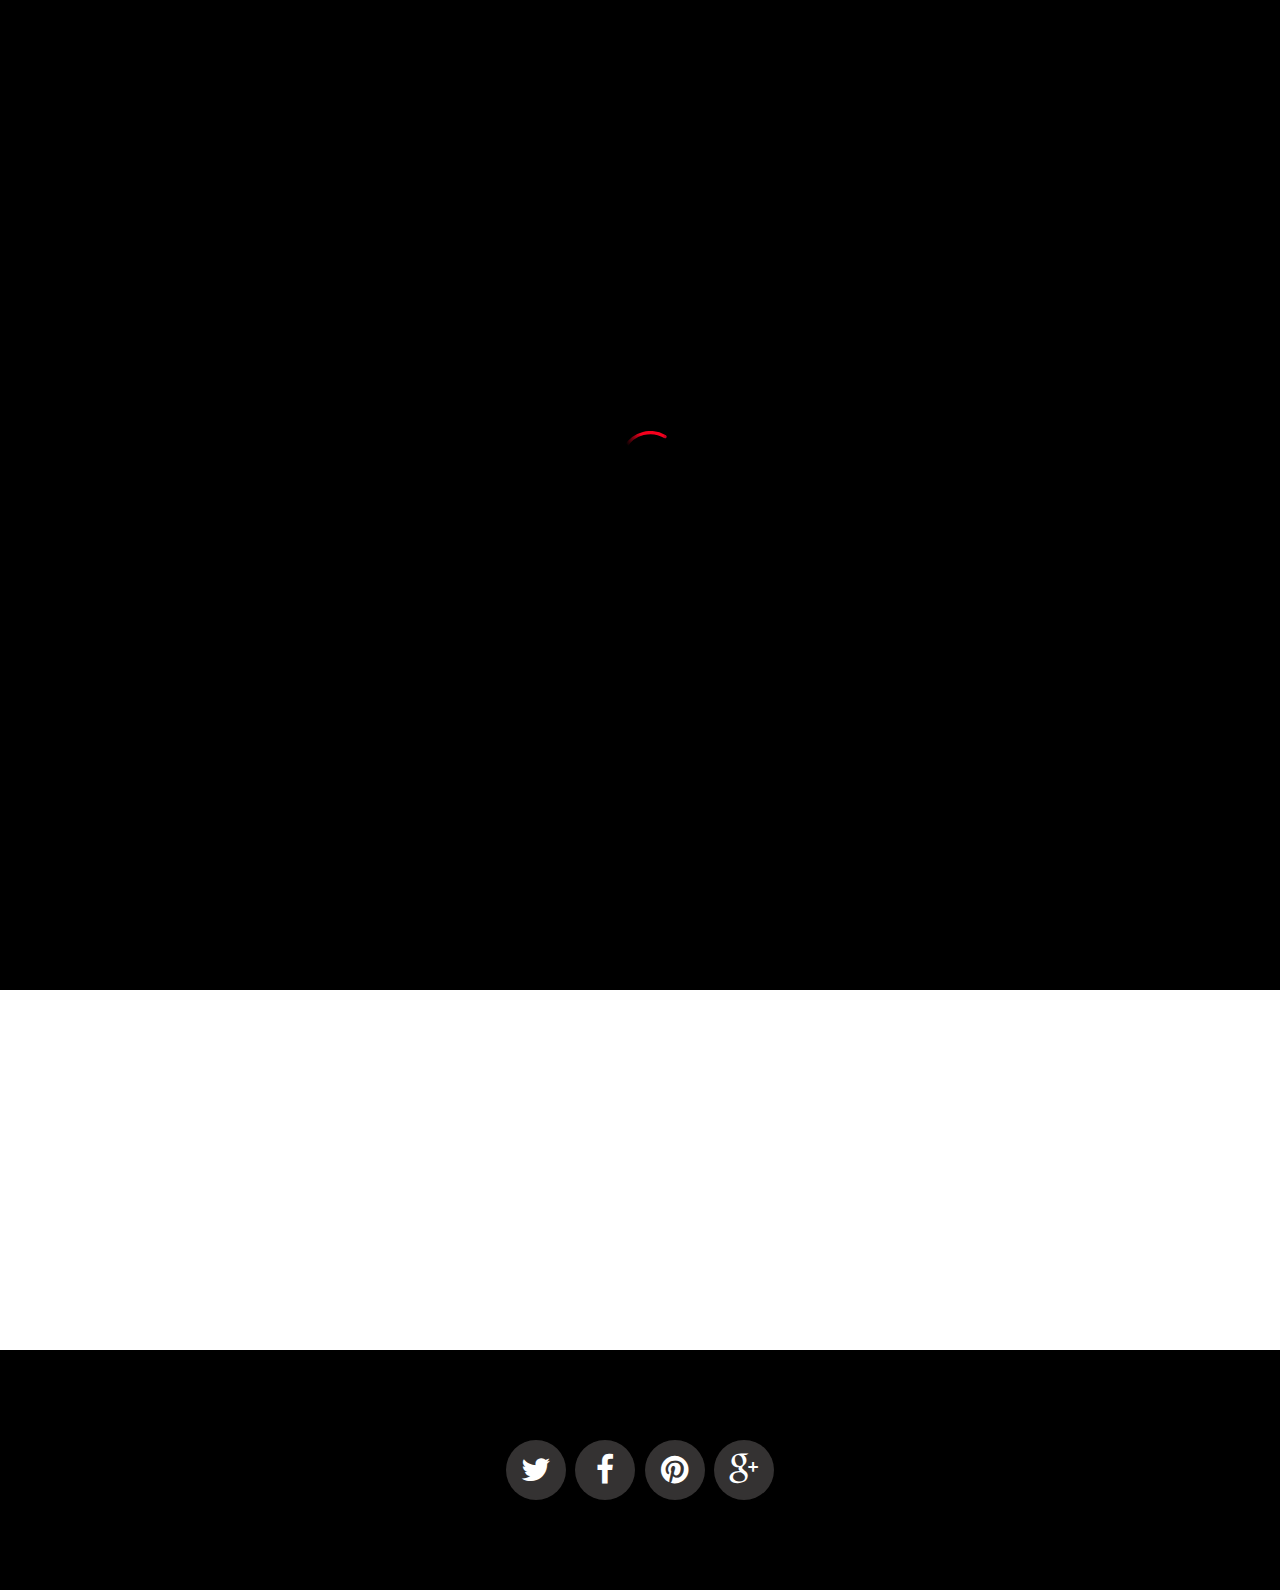
<file: contact.html>
<!DOCTYPE html>
<html lang="en">
<head>
    <title>Elixir - HTML Template</title>
    <!-- GOOGLE FONTS -->
    <link href='http://fonts.googleapis.com/css?family=Yellowtail%7cCabin:400,500,600,700,400italic,700italic%7cLibre+Baskerville:400italic%7cGreat+Vibes%7cOswald:400,300,700%7cOpen+Sans:600italic,700' rel='stylesheet' type='text/css'>
    <link href='http://fonts.googleapis.com/css?family=Open+Sans:300italic,400italic,600italic,700italic,400,300,600,700' rel='stylesheet' type='text/css'>
    <link href='http://fonts.googleapis.com/css?family=Gloria+Hallelujah' rel='stylesheet' type='text/css'>

    <!-- META TAGS -->
    <meta name="viewport" content="width=device-width, initial-scale=1">
    <meta http-equiv="content-type" content="text/html; charset=utf-8" />
    <meta name="description" content="" />
    <meta name="keywords" content="" />
    <meta name="robots" content="index, follow" />

    <!-- CSS STYLESHEETS -->
    <link rel="stylesheet" href="css/bootstrap.min.css" />
    <link rel="stylesheet" href="css/font-awesome.min.css" />
 	<link rel="stylesheet" href="css/elixir.css" />
    <link href="js/owl-carousel/owl.carousel.css" rel="stylesheet">
    <link href="js/owl-carousel/owl.theme.css" rel="stylesheet">
    <link href="js/owl-carousel/owl.transitions.css" rel="stylesheet">
    <link href="css/YTPlayer.css" rel="stylesheet">
 	<link rel="stylesheet" href="css/swipebox.css">

 
 
    <!--[if lt IE 9]>
        <meta http-equiv="X-UA-Compatible" content="IE=8" />
        <script src="./js/html5shiv.js"></script>
        <script src="./js/respond.js"></script>
    <![endif]-->

    <style>
        section.menu {
            background: none;
        }

        #header {
            position: fixed;
            top:0px;
            left: 0px;
            z-index:1001;
            width: 100%;
            height: 90px;
            background-color: #fff!important;
            box-shadow: 0 1px 3px rgba(0,0,0,0.11);
            padding-top: 20px;
        }

        #header .menu-item a {
            color: #818181;
        }
        #header.overflow {
            top:-100px;
            left: 0px;
            background-color: #fff!important;
            box-shadow: 0 1px 3px rgba(0,0,0,0.11);
            -webkit-transition: all 0.3s ease-in;
            -o-transition: all 0.3s ease-in;
            transition: all 0.3s ease-in;
            -webkit-font-smoothing: antialiased;
        }
    </style>

</head>





<body>
		
	<div id="mask">
            <div class="loader">
              <img src="svg-loaders/tail-spin.svg" alt='loading'>
            </div>
    </div>


        
        <!-- BEGIN HEADER -->
        <header id="header" role="banner">
            <div class="jt_row container">
                <div class="navbar-header page-scroll">
                    <button type="button" class="navbar-toggle" data-toggle="collapse" data-target=".navbar-main-collapse">
                        <i class="fa fa-bars"></i>
                        </button>
                    <a class="navbar-brand normal logo" href="#home"><div class="logo_elixir"></div></a>
                    <a class="navbar-brand mini" href="#home"><div class="logo_elixir dark"></div></a>
                    <a class="navbar-brand mini darker" href="#home"><div class="logo_elixir dark"></div></a>
                </div>

                <!-- BEGIN NAVIGATION MENU-->
                <nav class="collapse navbar-collapse navbar-right navbar-main-collapse" role="navigation">
                    <ul id="nav" class="nav navbar-nav navigation">
                        <li class="page-scroll menu-item"><a href="index-multipage.html">Home</a></li>
                        <li class="page-scroll menu-item"><a href="about.html">About</a></li>
                        <li class="page-scroll menu-item"><a href="menu.html">Menu</a></li>
                        <li class="page-scroll menu-item"><a href="gallery.html">Gallery</a></li>
                        <li class="page-scroll menu-item"><a href="reservations.html">Reservations</a></li>
                        <li class="page-scroll menu-item current"><a href="#contact">Location</a></li>
                    </ul>
                </nav>
                <!-- EN NAVIGATION MENU -->
            </div>
        </header>
        <!-- END HEADER -->





        <!-- BEGIN CONTACT SECTION -->
        <section id="contact" class="section contact dark">
            <div class="container">
                <div class="jt_row jt_row-fluid row">

                    <div class="col-md-12 jt_col column_container">
                    <div class="voffset100"></div>
                        <h2 class="section-title">Contact</h2>
                    </div>
                    <div class="col-md-6 col-md-offset-3 jt_col column_container">
                        <div class="section-subtitle">
                            W325 State Road 123 Mondovi, WI  (Wisconsin)   98746-54321
                        </div>
                    </div>
                        <form action="mail.php" method="post" id="contactform" class="contact-form">
                                <div class="col-md-6 jt_col column_container">    
                                    <input type="text" id="name" name="name" class="text name required" placeholder="Name" >
                                    <input type="email" id="email" name="email" class="tex email required" placeholder="Email" >
                                    <input type="text" id="subject" name="subject" placeholder="Subject" >
                                </div>

                                <div class="col-md-6 jt_col column_container">    
                                     <textarea id="message" name="message" class="text area required" placeholder="Message" rows="10"></textarea>
                                </div>

                                <div class="col-md-4 col-md-offset-4 jt_col column_container">   
                                <div class="formSent"><strong>Your Message Has Been Sent!</strong> Thank you for contacting us.</div>  
                                <input type="submit" class="button contact center" value="Submit" >
                                </div>
                                
                            </form>
                    <div class="voffset100"></div>
                </div>
                    <div class="voffset50"></div>
            </div>
            
        </section>
        <!-- END CONTACT SECTION -->





        <!-- BEGIN MAP SECTION -->
        <section id="maps">
            <script type="text/javascript" src="http://maps.google.com/maps/api/js?sensor=false"></script>
            <div class="map-content">
                <div class="wpgmappity_container inner-map" id="wpgmappitymap"></div>
            </div>
        </section>
        <!-- END MAP SECTION -->


    

        <!-- BEGIN FOOTER -->
        <footer id="footer" class="section" role="contentinfo">
            <div class="container">
                <ul class="social">
                    <li><a href="#" class="icon tw"><i class="fa fa-twitter"></i></a></li>
                    <li><a href="#" class="icon fb"><i class="fa fa-facebook"></i></a></li>
                    <li><a href="#" class="icon in"><i class="fa fa-pinterest"></i></a></li>
                    <li><a href="#" class="icon go"><i class="fa fa-google-plus"></i></a></li>
                </ul>
            </div>
        </footer>
        <!-- END FOOTER -->
    <a href="#0" class="cd-top">Top</a>
    <!-- BEGIN Scripts-->

    <script src="js/modernizr.custom.js"></script>
    <script src="js/jquery.js"></script>
    <script src="js/classie.js"></script>
    <script src="js/pathLoader.js"></script>
    <script src="js/owl-carousel/owl.carousel.min.js"></script>
    <script src="js/jquery.inview.js"></script>
    <script src="js/jquery.nav.js"></script>
    <script src="js/jquery.mb.YTPlayer.js"></script>
    <script src="js/jquery.form.js"></script>
    <script src="js/jquery.validate.js"></script>
    <script src="js/bootstrap.min.js"></script>
    <script src="js/default.js"></script>
    <script src="js/plugins.js"></script>
    <script type="text/javascript" src="js/jquery.isotope.min.js"></script>
    <script type="text/javascript" src="js/jquery.prettyPhoto.js"></script>
    <script src="js/jquery.swipebox.js"></script>

    <script type="text/javascript">
    ;( function( $ ) {

        $( '.swipebox' ).swipebox();

    } )( jQuery );
    </script>


<!-- END Scripts -->
</body>
</html>
</file>
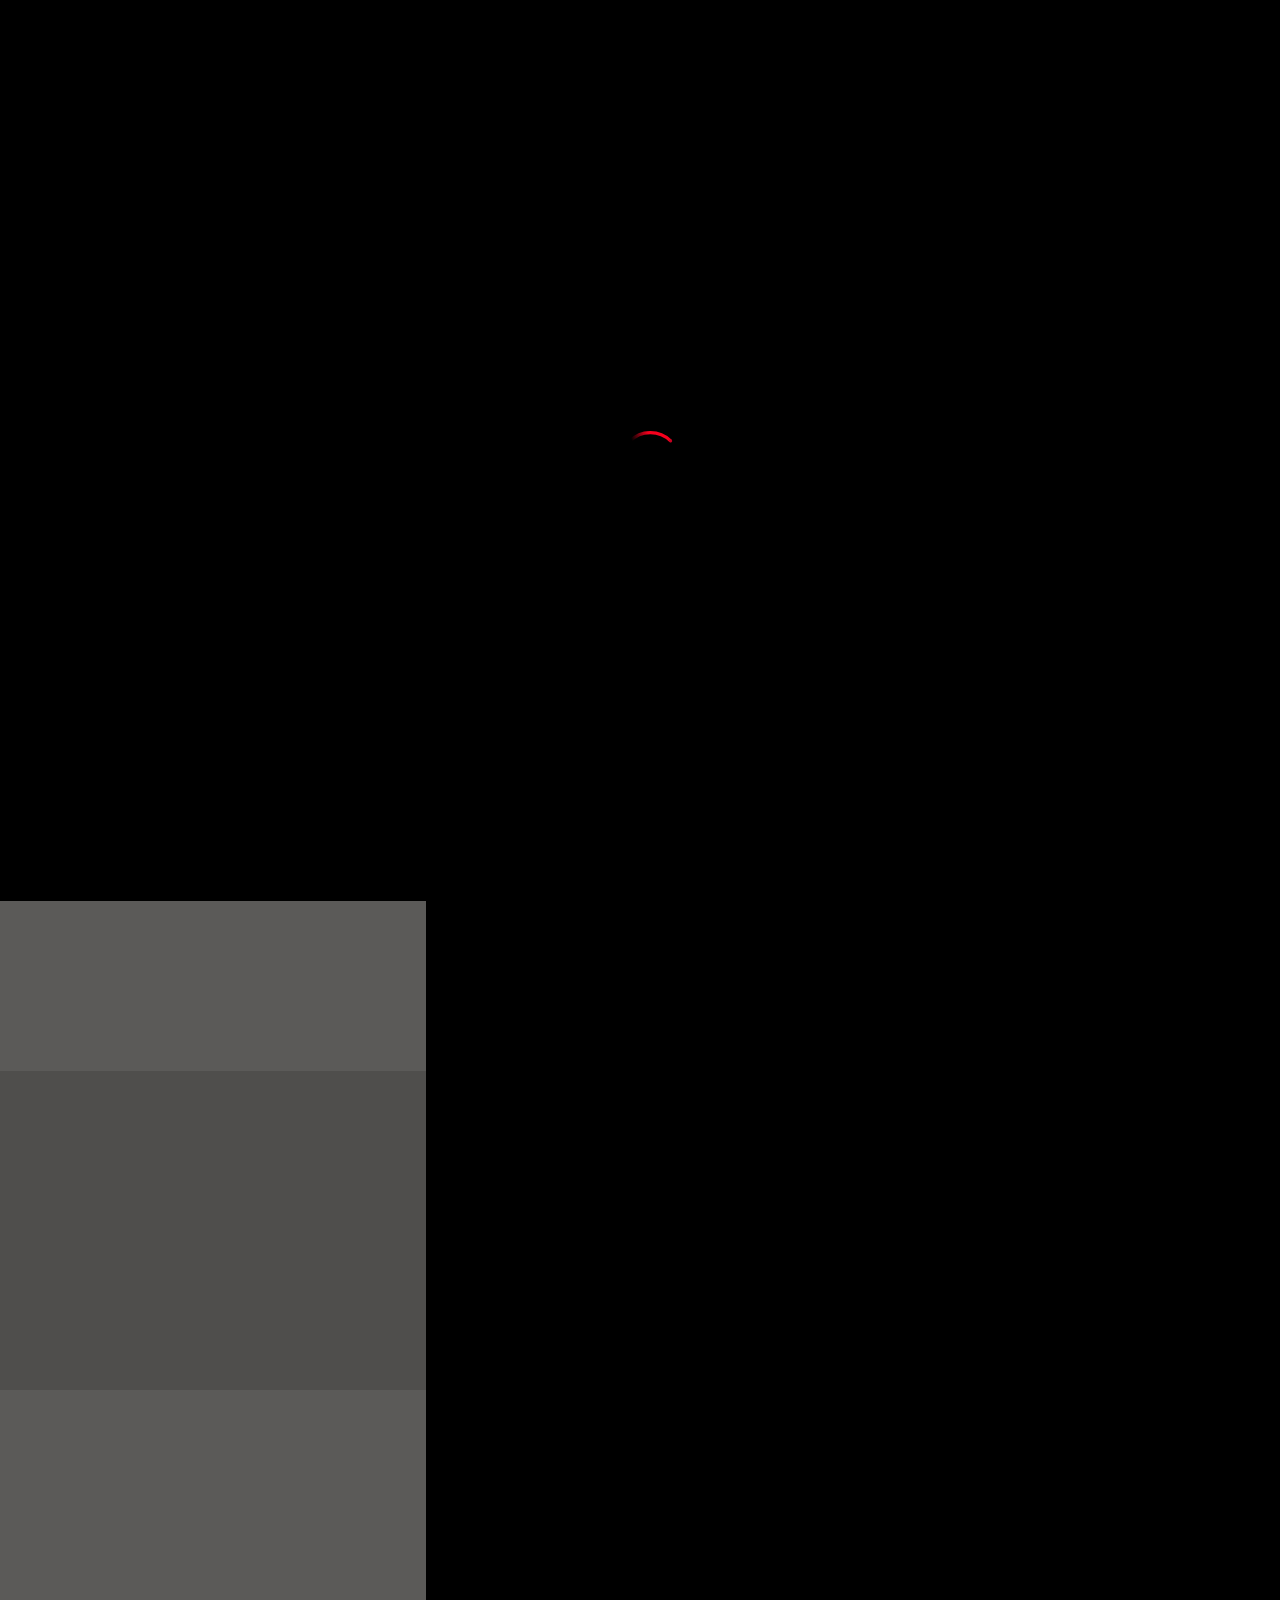
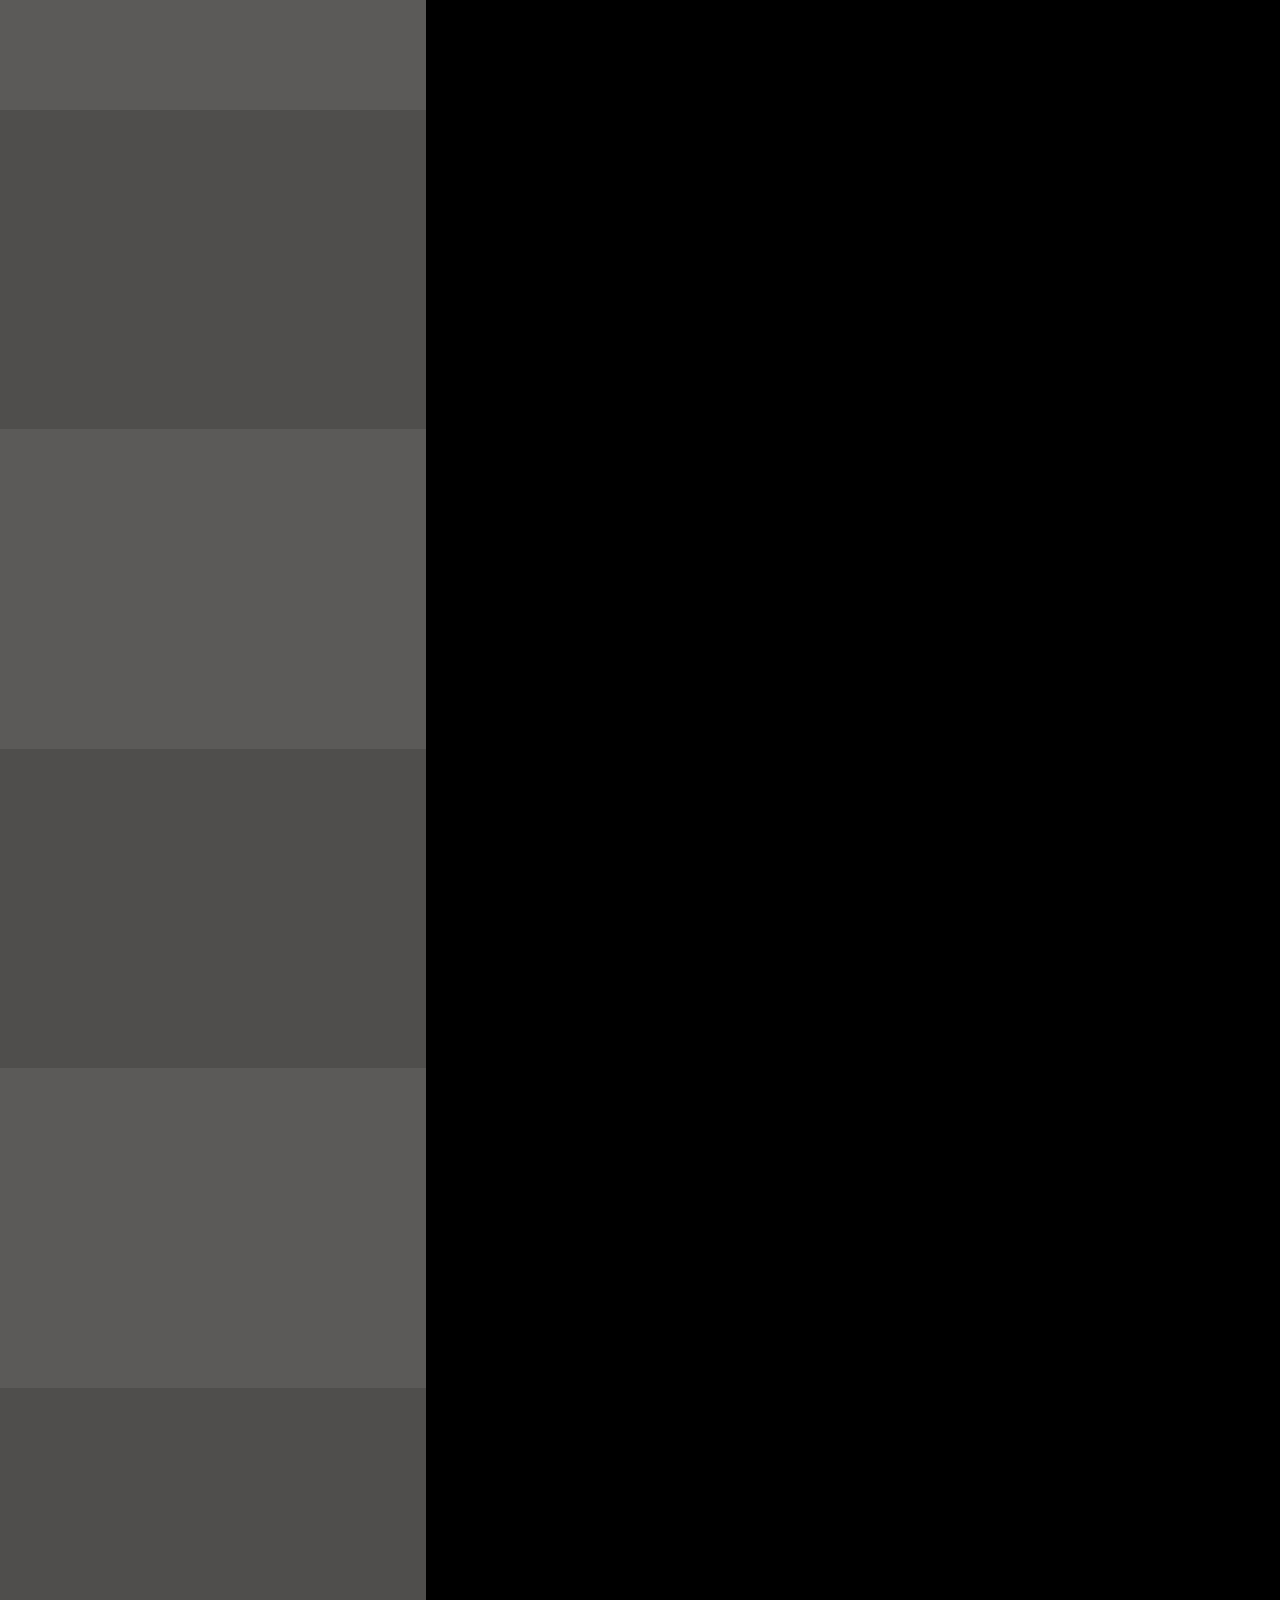
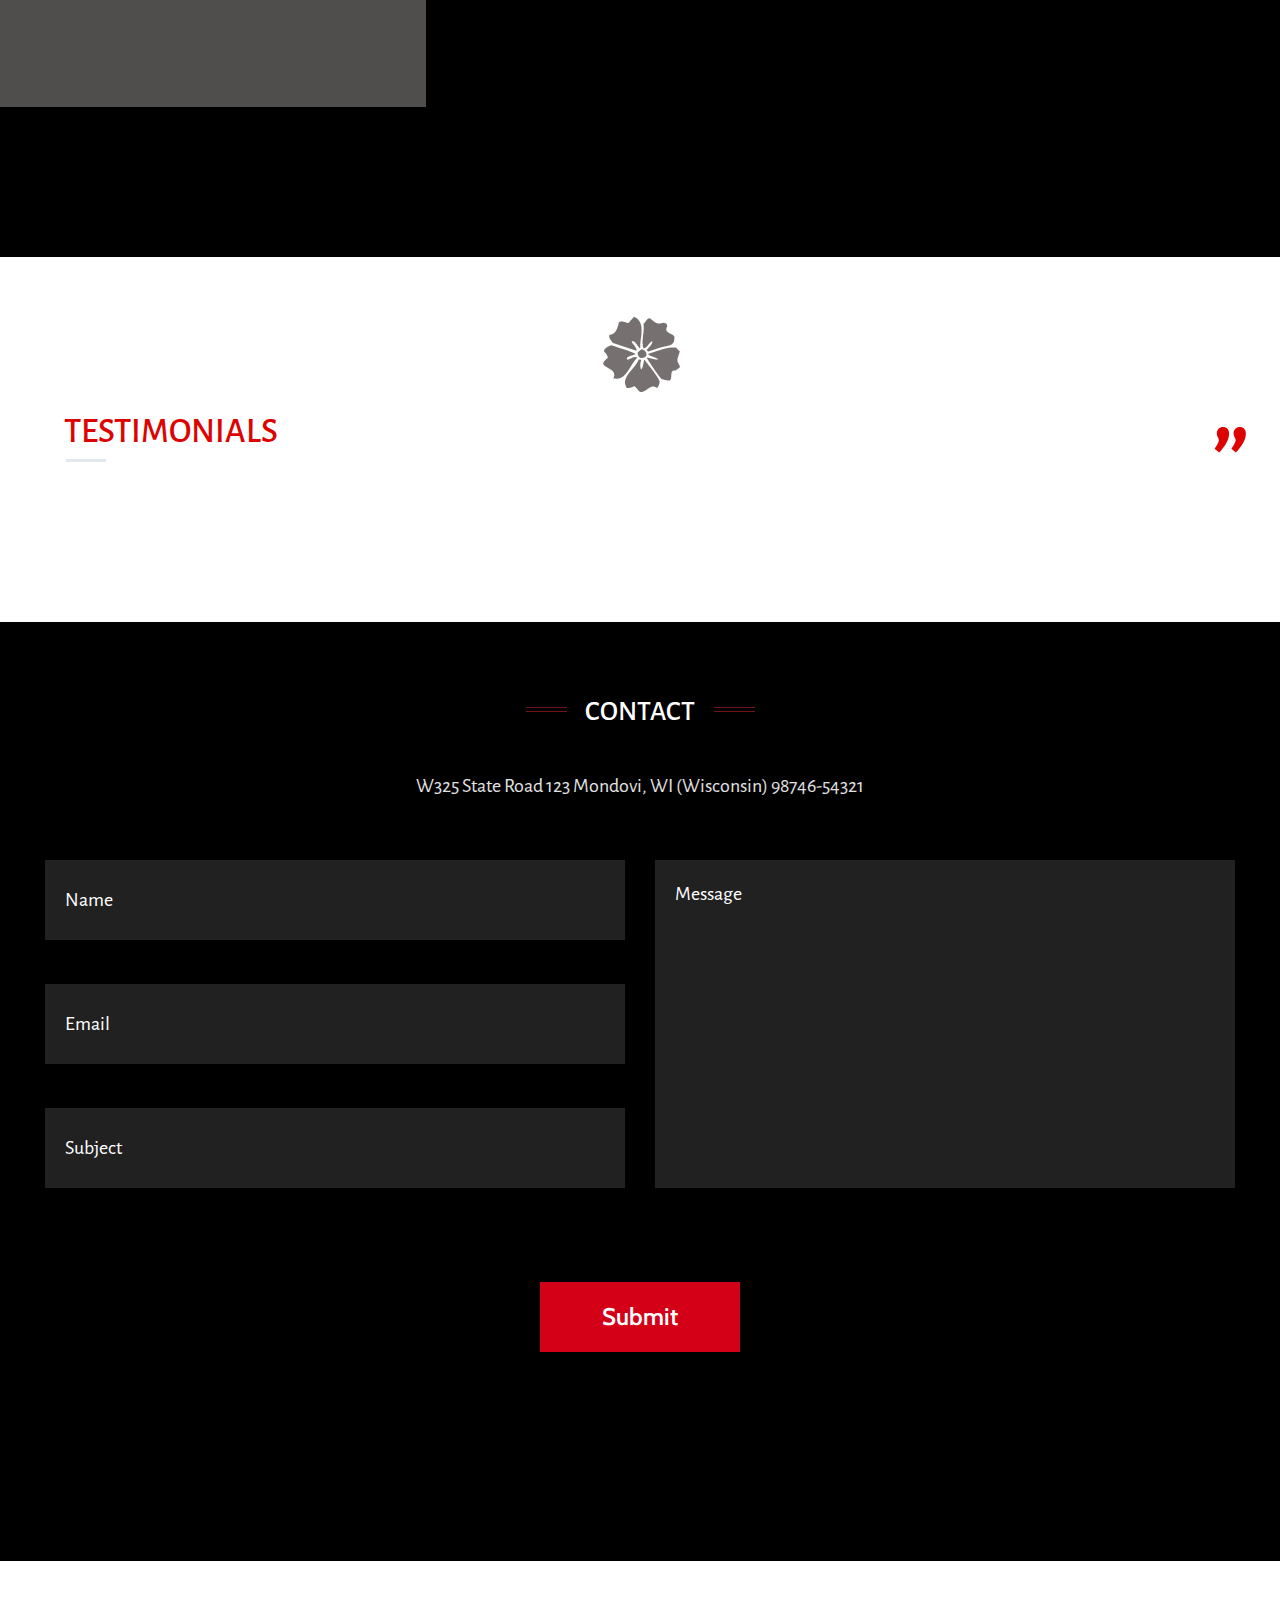
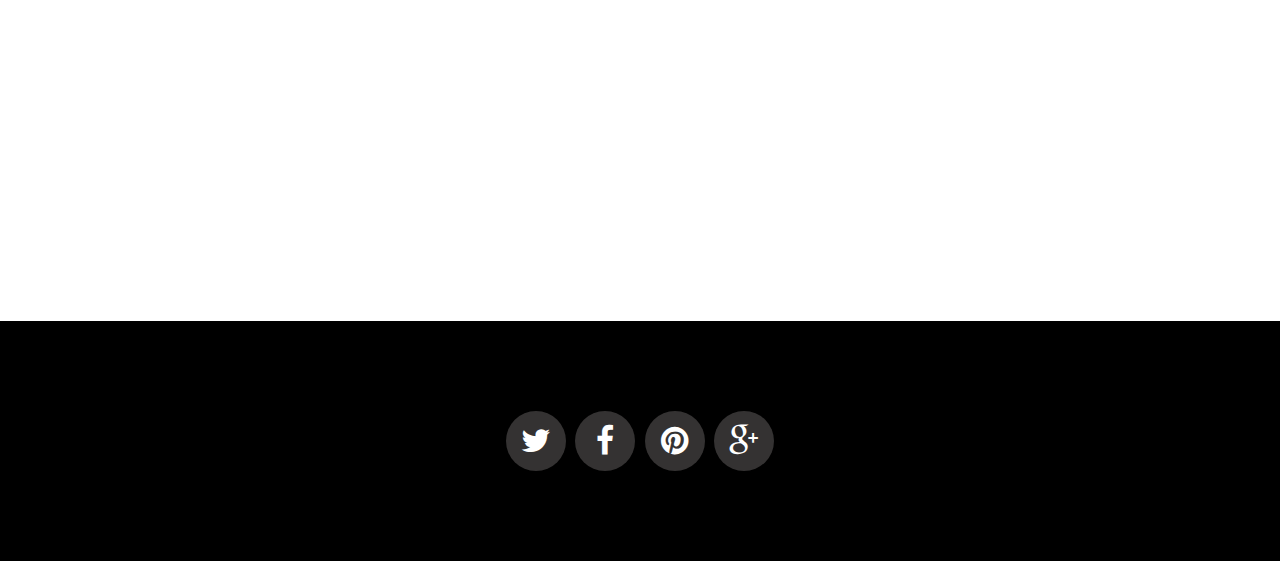
<file: gallery.html>
<!DOCTYPE html>
<html lang="en">
<head>
    <title>Elixir - HTML Template</title>
    <!-- GOOGLE FONTS -->
    <link href='http://fonts.googleapis.com/css?family=Yellowtail%7cCabin:400,500,600,700,400italic,700italic%7cLibre+Baskerville:400italic%7cGreat+Vibes%7cOswald:400,300,700%7cOpen+Sans:600italic,700' rel='stylesheet' type='text/css'>
    <link href='http://fonts.googleapis.com/css?family=Open+Sans:300italic,400italic,600italic,700italic,400,300,600,700' rel='stylesheet' type='text/css'>
    <link href='http://fonts.googleapis.com/css?family=Gloria+Hallelujah' rel='stylesheet' type='text/css'>

    <!-- META TAGS -->
    <meta name="viewport" content="width=device-width, initial-scale=1">
    <meta http-equiv="content-type" content="text/html; charset=utf-8" />
    <meta name="description" content="" />
    <meta name="keywords" content="" />
    <meta name="robots" content="index, follow" />

    <!-- CSS STYLESHEETS -->
    <link rel="stylesheet" href="css/bootstrap.min.css" />
    <link rel="stylesheet" href="css/font-awesome.min.css" />
 	<link rel="stylesheet" href="css/elixir.css" />
    <link href="js/owl-carousel/owl.carousel.css" rel="stylesheet">
    <link href="js/owl-carousel/owl.theme.css" rel="stylesheet">
    <link href="js/owl-carousel/owl.transitions.css" rel="stylesheet">
    <link href="css/YTPlayer.css" rel="stylesheet">
 	<link rel="stylesheet" href="css/swipebox.css">


 
    <!--[if lt IE 9]>
        <meta http-equiv="X-UA-Compatible" content="IE=8" />
        <script src="./js/html5shiv.js"></script>
        <script src="./js/respond.js"></script>
    <![endif]-->

    <style>
        section.menu {
            background: none;
        }

        #header {
            position: fixed;
            top:0px;
            left: 0px;
            z-index:1001;
            width: 100%;
            height: 90px;
            background-color: #fff!important;
            box-shadow: 0 1px 3px rgba(0,0,0,0.11);
            padding-top: 20px;
        }

        #header .menu-item a {
            color: #818181;
        }
        #header.overflow {
            top:-100px;
            left: 0px;
            background-color: #fff!important;
            box-shadow: 0 1px 3px rgba(0,0,0,0.11);
            -webkit-transition: all 0.3s ease-in;
            -o-transition: all 0.3s ease-in;
            transition: all 0.3s ease-in;
            -webkit-font-smoothing: antialiased;
        }
    </style>

</head>





<body>
		
	<div id="mask">
            <div class="loader">
              <img src="svg-loaders/tail-spin.svg" alt='loading'>
            </div>
    </div> 


        
        <!-- BEGIN HEADER -->
        <header id="header" role="banner">
            <div class="jt_row container">
                <div class="navbar-header page-scroll">
                    <button type="button" class="navbar-toggle" data-toggle="collapse" data-target=".navbar-main-collapse">
                        <i class="fa fa-bars"></i>
                        </button>
                    <a class="navbar-brand normal logo" href="#home"><div class="logo_elixir"></div></a>
                    <a class="navbar-brand mini" href="#home"><div class="logo_elixir dark"></div></a>
                    <a class="navbar-brand mini darker" href="#home"><div class="logo_elixir dark"></div></a>
                </div>

                <!-- BEGIN NAVIGATION MENU-->
                <nav class="collapse navbar-collapse navbar-right navbar-main-collapse" role="navigation">
                    <ul id="nav" class="nav navbar-nav navigation">
                        <li class="page-scroll menu-item"><a href="index-multipage.html">Home</a></li>
                        <li class="page-scroll menu-item"><a href="about.html">About</a></li>
                        <li class="page-scroll menu-item"><a href="menu.html">Menu</a></li>
                        <li class="page-scroll menu-item current"><a href="#gallery">Gallery</a></li>
                        <li class="page-scroll menu-item"><a href="reservations.html">Reservations</a></li>
                        <li class="page-scroll menu-item"><a href="contact.html">Location</a></li>
                    </ul>
                </nav>
                <!-- EN NAVIGATION MENU -->
            </div>
        </header>
        <!-- END HEADER -->





        <!-- BEGIN GALLERY SECTION -->
        <section id="gallery" class="section gallery dark">
                <div class="jt_row jt_row-fluid row">
                    <div class="col-md-12 jt_col column_container">
                    <div class="voffset100"></div>
                            <h2 class="section-title">Gallery</h2>
                            <div class="col-md-6 col-md-offset-3 jt_col column_container">    
                                <div class="section-subtitle">
                                    If a picture says a thousand words, then you can imagine how long it would take to describe all our mouthwatering selections. 
                                </div>
                    </div>
                            
                    </div> 

                    <div class="col-md-12 jt_col column_container">

                        <nav class="primary">
                            <ul>
                                <li><a href="#" data-filter="*" class="selected"><span>All Photos</span></a></li>
                                <li><a href="#" data-filter=".sushi"><span>Sushi</span></a></li>
                                <li><a href="#" data-filter=".soup"><span>Soups</span></a></li>
                                <li><a href="#" data-filter=".salad"><span>Salads</span></a></li>
                            </ul>
                        </nav>

                        <div class="portfolio">
         
                            <article class="entry sushi">
                                <a class="swipebox" href="images/gallery/01.jpg">
                                <img src="images/gallery/01.jpg" class="img-responsive" alt=""/>
                                <span class="magnifier"></span>
                                </a>
                            </article>
                     
                            <article class="entry sushi">
                                <a class="swipebox" href="images/gallery/02.jpg">
                                <img src="images/gallery/02.jpg" class="img-responsive" alt=""/>
                                <span class="magnifier"></span>
                                </a>
                            </article>
                     
                            <article class="entry sushi">
                                <a class="swipebox" href="images/gallery/03.jpg">
                                <img src="images/gallery/03.jpg" class="img-responsive" alt=""/>
                                <span class="magnifier"></span>
                                </a>
                            </article>
                     
                            <article class="entry sushi">
                                <a class="swipebox" href="images/gallery/04.jpg">
                                <img src="images/gallery/04.jpg" class="img-responsive" alt=""/>
                                <span class="magnifier"></span>
                                </a>
                            </article>
                     
                            <article class="entry soup">
                                <a class="swipebox" href="images/gallery/05.jpg">
                                <img src="images/gallery/05.jpg" class="img-responsive" alt=""/>
                                <span class="magnifier"></span>
                                </a>
                            </article>
                     
                            <article class="entry salad">
                                <a class="swipebox" href="images/gallery/06.jpg">
                                <img src="images/gallery/06.jpg" class="img-responsive" alt=""/>
                                <span class="magnifier"></span>
                                </a>
                            </article>
                     
                            <article class="entry sushi">
                                <a class="swipebox" href="images/gallery/07.jpg">
                                <img src="images/gallery/07.jpg" class="img-responsive" alt=""/>
                                <span class="magnifier"></span>
                                </a>
                            </article>
                     
                            <article class="entry salad">
                                <a class="swipebox" href="images/gallery/08.jpg">
                                <img src="images/gallery/08.jpg" class="img-responsive" alt=""/>
                                <span class="magnifier"></span>
                                </a>
                            </article> 
                                
                            <article class="entry soup">
                                <a class="swipebox" href="images/gallery/09.jpg">
                                <img src="images/gallery/09.jpg" class="img-responsive" alt=""/>
                                <span class="magnifier"></span>
                                </a>
                            </article>
                     
                     
                        </div>
                    </div> <!-- End .jt_col -->
                </div> <!-- End .jt_row -->
                <div class="voffset200"></div>
        </section>
        <!-- END GALLERY SECTION -->




      
        <!-- BEGIN TESTIMONIALS SECTION -->
        <section id="testimonials" class="section testimonials parallax voffset100 clearfix">

            <div class="container">
                <div class="jt_row jt_row-fluid row">
                    <div class="voffset20"></div>
                    <div class="col-md-12 jt_col column_container">
                    <div class="testimonials_img"></div>
                        <h2>Testimonials<span>”</span></h2>
                    </div>
                

                    <div class="col-md-12 jt_col column_container">
                        <div class="testimonials carousel-wrapper with_pagination">
                            <div class="owl-carousel generic-carousel">
                                <div class="item">
                                    <p>Applicake chocolate cake wafer toffee pie soufflé wafer. Tart marshmallow wafer macaroon cheesecake jelly. Gingerbread cookie soufflé sweet roll sweet roll jelly-o.</p>
                                    <span class="author">Alexander Smith</span>
                                </div>
                                <div class="item">
                                    <p>"Awesome to work with. Incredibly organized, easy to communicate with, responsive with next iterations, and beautiful work. It’s great to work with someone so open-minded and responsive. Thank you!"</p>
                                    <span class="author">John Berthier</span>
                                </div>
                                <div class="item">
                                    <p>“Your designs were exactly what Josef had always imagined — clear, clean, continuous, with a focus on stylistic elements. It was a major help for us. Thank you so much for your work on this project."</p>
                                    <span class="author">Carolyn Meyer</span>
                                </div>
                            </div>
                        </div>
                        <div class="voffset80"></div>
                    </div>
                </div>
            </div> <!-- End .container -->
        </section>
        <!-- END TESTIMONIALS SECTION -->




        <!-- BEGIN CONTACT SECTION -->
        <section id="contact" class="section contact dark">
            <div class="container">
                <div class="jt_row jt_row-fluid row">

                    <div class="col-md-12 jt_col column_container">
                        <h2 class="section-title">Contact</h2>
                    </div>
                    <div class="col-md-6 col-md-offset-3 jt_col column_container">
                        <div class="section-subtitle">
                            W325 State Road 123 Mondovi, WI  (Wisconsin)   98746-54321
                        </div>
                    </div>
                        <form action="mail.php" method="post" id="contactform" class="contact-form">
                                <div class="col-md-6 jt_col column_container">    
                                    <input type="text" id="name" name="name" class="text name required" placeholder="Name" >
                                    <input type="email" id="email" name="email" class="tex email required" placeholder="Email" >
                                    <input type="text" id="subject" name="subject" placeholder="Subject" >
                                </div>

                                <div class="col-md-6 jt_col column_container">    
                                     <textarea id="message" name="message" class="text area required" placeholder="Message" rows="10"></textarea>
                                </div>

                                <div class="col-md-4 col-md-offset-4 jt_col column_container"> 
                                <div class="formSent"><strong>Your Message Has Been Sent!</strong> Thank you for contacting us.</div>    
                                <input type="submit" class="button contact center" value="Submit" >
                                </div>
                                
                            </form>
                    <div class="voffset100"></div>
                </div>
                    <div class="voffset50"></div>
            </div>
            
        </section>
        <!-- END CONTACT SECTION -->





        <!-- BEGIN MAP SECTION -->
        <section id="maps">
            <script type="text/javascript" src="http://maps.google.com/maps/api/js?sensor=false"></script>
            <div class="map-content">
                <div class="wpgmappity_container inner-map" id="wpgmappitymap"></div>
            </div>
        </section>
        <!-- END MAP SECTION -->


    

        <!-- BEGIN FOOTER -->
        <footer id="footer" class="section" role="contentinfo">
            <div class="container">
                <ul class="social">
                    <li><a href="#" class="icon tw"><i class="fa fa-twitter"></i></a></li>
                    <li><a href="#" class="icon fb"><i class="fa fa-facebook"></i></a></li>
                    <li><a href="#" class="icon in"><i class="fa fa-pinterest"></i></a></li>
                    <li><a href="#" class="icon go"><i class="fa fa-google-plus"></i></a></li>
                </ul>
            </div>
        </footer>
        <!-- END FOOTER -->
    <a href="#0" class="cd-top">Top</a>
    <!-- BEGIN Scripts-->

    <script src="js/modernizr.custom.js"></script>
    <script src="js/jquery.js"></script>
    <script src="js/classie.js"></script>
    <script src="js/pathLoader.js"></script>
    <script src="js/owl-carousel/owl.carousel.min.js"></script>
    <script src="js/jquery.inview.js"></script>
    <script src="js/jquery.nav.js"></script>
    <script src="js/jquery.mb.YTPlayer.js"></script>
    <script src="js/jquery.form.js"></script>
    <script src="js/jquery.validate.js"></script>
    <script src="js/bootstrap.min.js"></script>
    <script src="js/default.js"></script>
    <script src="js/plugins.js"></script>
    <script type="text/javascript" src="js/jquery.isotope.min.js"></script>
    <script type="text/javascript" src="js/jquery.prettyPhoto.js"></script>
    <script src="js/jquery.swipebox.js"></script>

    <script type="text/javascript">
    ;( function( $ ) {

        $( '.swipebox' ).swipebox();

    } )( jQuery );
    </script>


<!-- END Scripts -->
</body>
</html>
</file>
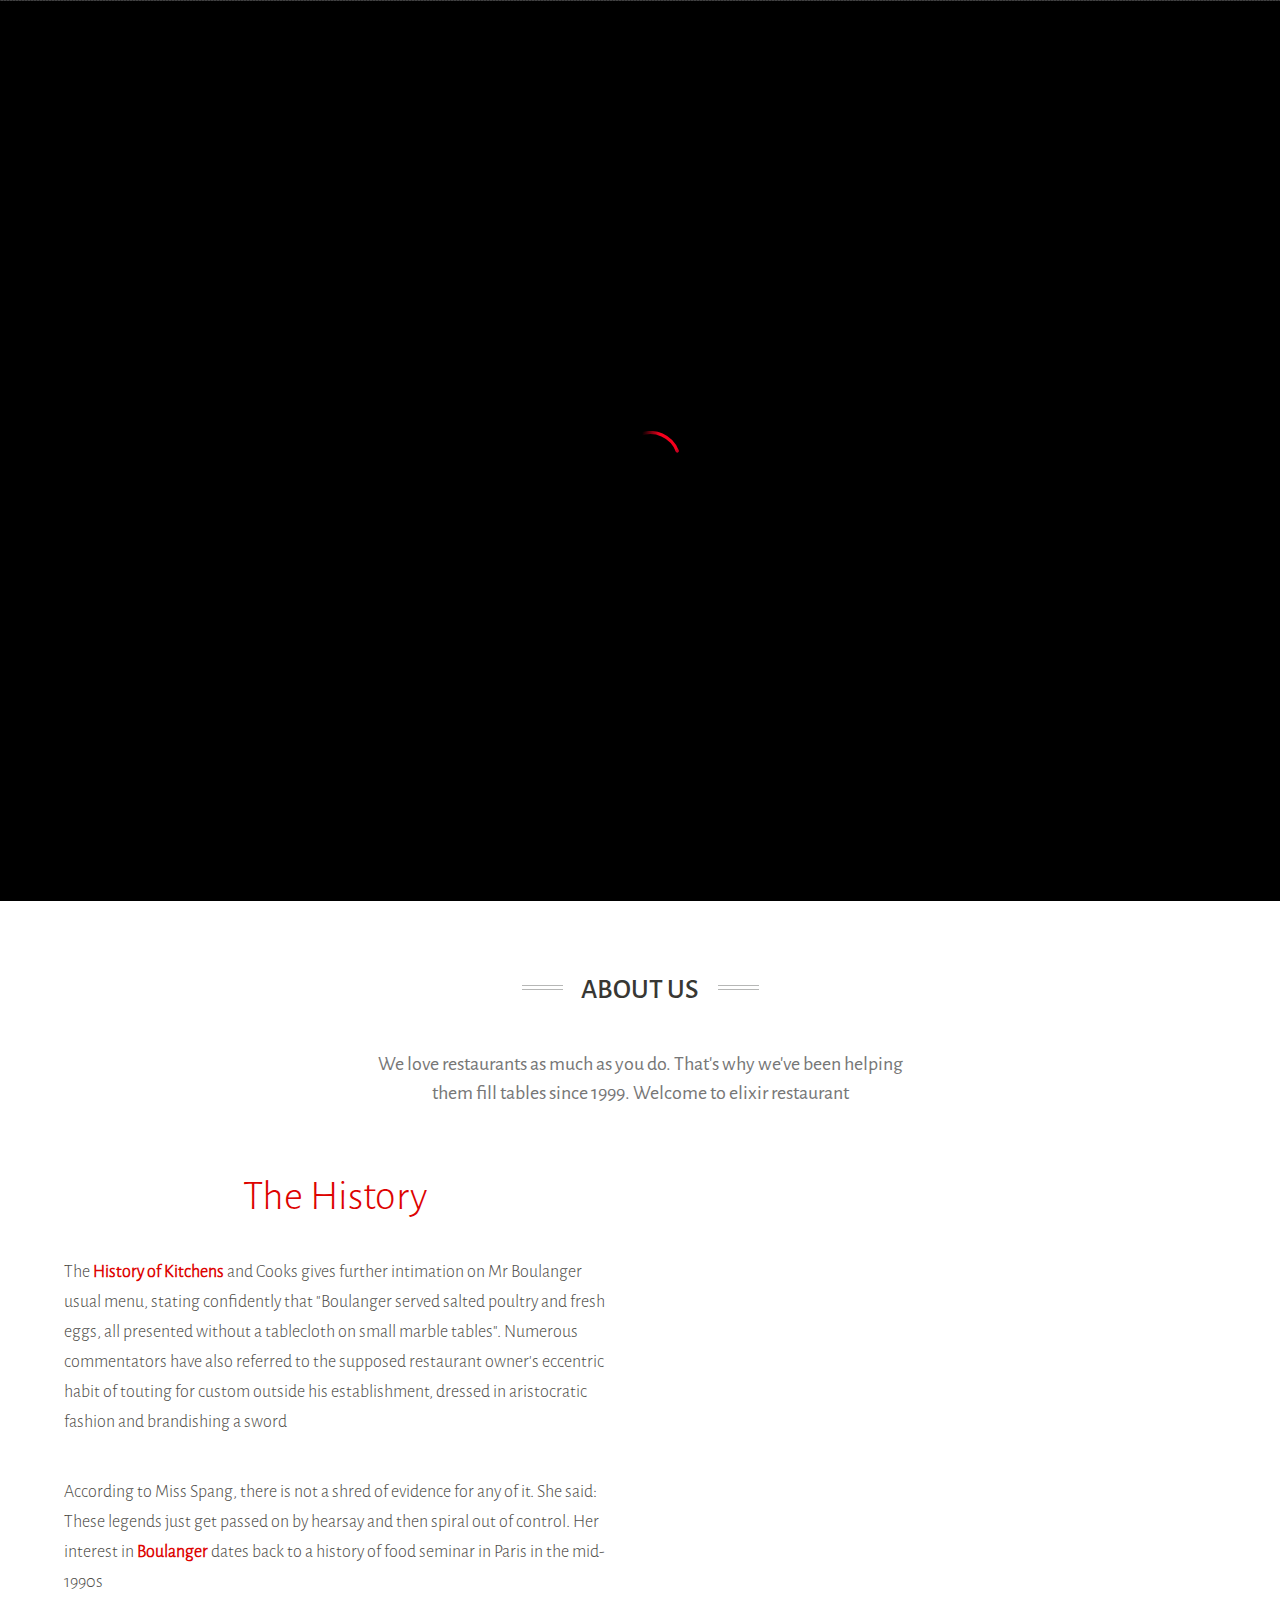
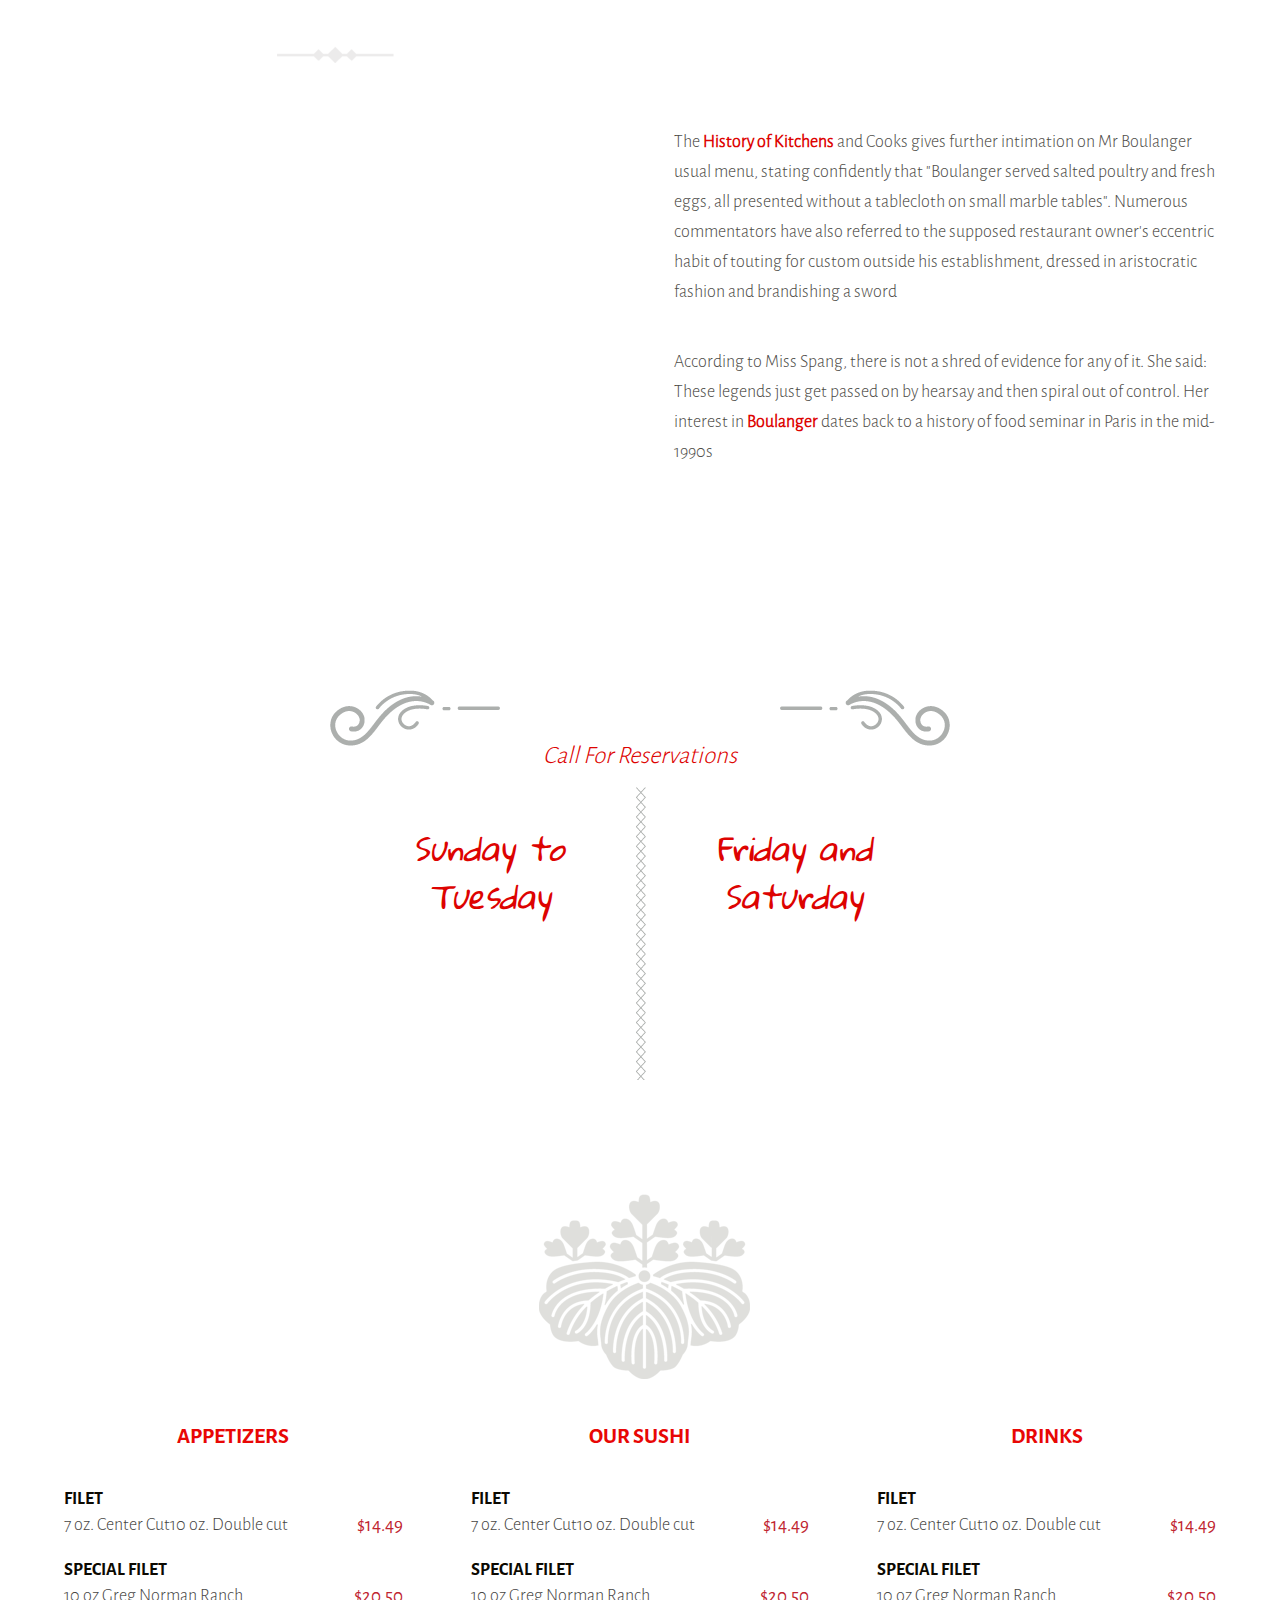
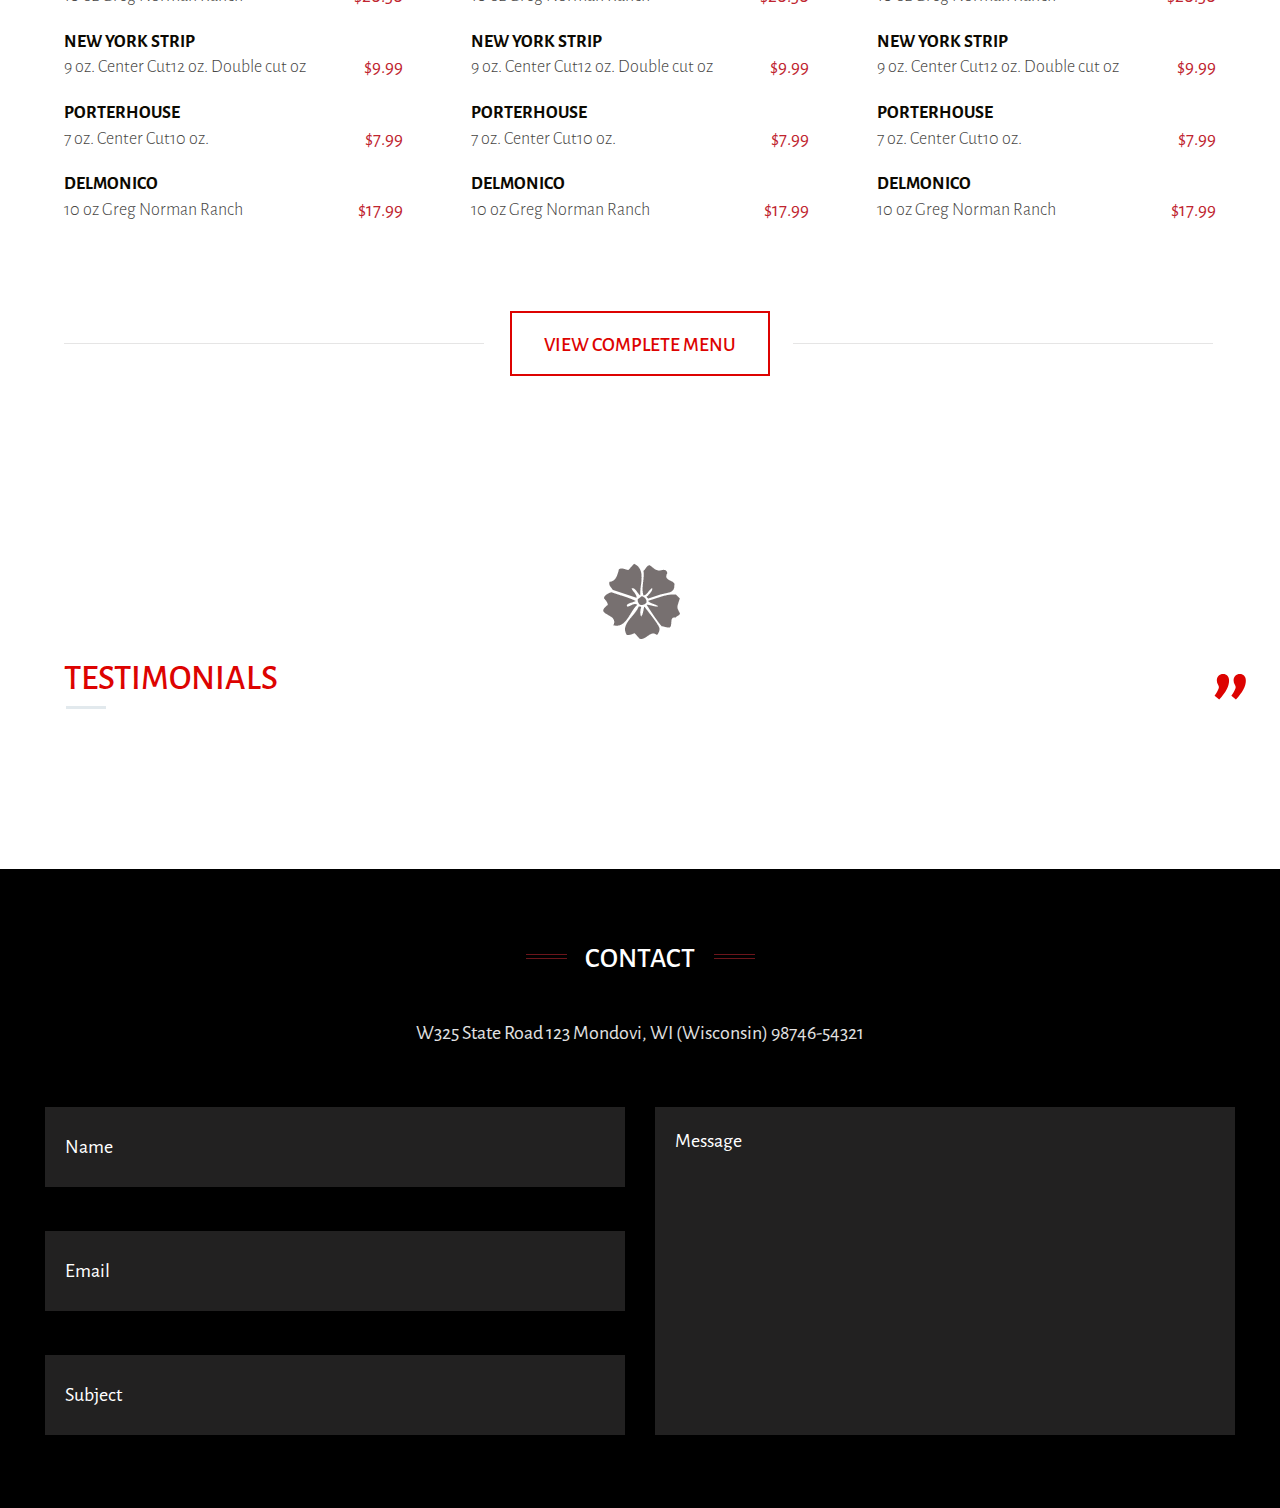
<file: index-multipage.html>
<!DOCTYPE html>
<html lang="en">
<head>
    <title>Elixir - HTML Template</title>
    <!-- GOOGLE FONTS -->
    <link href='http://fonts.googleapis.com/css?family=Yellowtail%7cCabin:400,500,600,700,400italic,700italic%7cLibre+Baskerville:400italic%7cGreat+Vibes%7cOswald:400,300,700%7cOpen+Sans:600italic,700' rel='stylesheet' type='text/css'>
    <link href='http://fonts.googleapis.com/css?family=Open+Sans:300italic,400italic,600italic,700italic,400,300,600,700' rel='stylesheet' type='text/css'>
    <link href='http://fonts.googleapis.com/css?family=Gloria+Hallelujah' rel='stylesheet' type='text/css'>

    <!-- META TAGS -->
    <meta name="viewport" content="width=device-width, initial-scale=1">
    <meta http-equiv="content-type" content="text/html; charset=utf-8" />
    <meta name="description" content="" />

    <meta name="keywords" content="" />
    <meta name="robots" content="index, follow" />

    <!-- CSS STYLESHEETS -->
    <link rel="stylesheet" href="css/bootstrap.min.css" />
    <link rel="stylesheet" href="css/font-awesome.min.css" />
 	<link rel="stylesheet" href="css/elixir.css" />
    <link href="js/owl-carousel/owl.carousel.css" rel="stylesheet">
    <link href="js/owl-carousel/owl.theme.css" rel="stylesheet">
    <link href="js/owl-carousel/owl.transitions.css" rel="stylesheet">
    <link href="css/YTPlayer.css" rel="stylesheet">
 	<link rel="stylesheet" href="css/swipebox.css">


 
    <!--[if lt IE 9]>
        <meta http-equiv="X-UA-Compatible" content="IE=8" />
        <script src="./js/html5shiv.js"></script>
        <script src="./js/respond.js"></script>
    <![endif]-->
</head>





<body>
		
	<div id="mask">
            <div class="loader">
              <img src="svg-loaders/tail-spin.svg" alt='loading'>
            </div>
    </div>


        
        <!-- BEGIN HEADER -->
        <header id="header" role="banner">
            <div class="jt_row container">
                <div class="navbar-header page-scroll">
                    <button type="button" class="navbar-toggle" data-toggle="collapse" data-target=".navbar-main-collapse">
                        <i class="fa fa-bars"></i>
                        </button>
                    <a class="navbar-brand normal logo" href="#home"><div class="logo_elixir"></div></a>
                    <a class="navbar-brand mini" href="#home"><div class="logo_elixir dark"></div></a>
                    <a class="navbar-brand mini darker" href="#home"><div class="logo_elixir dark"></div></a>
                </div>

                <!-- BEGIN NAVIGATION MENU-->
                <nav class="collapse navbar-collapse navbar-right navbar-main-collapse" role="navigation">
                    <ul id="nav" class="nav navbar-nav navigation">
                        <li class="page-scroll menu-item"><a href="#home-slider">Home</a></li>
                        <li class="page-scroll menu-item"><a href="about.html">About</a></li>
                        <li class="page-scroll menu-item"><a href="menu.html">Menu</a></li>
                        <li class="page-scroll menu-item"><a href="gallery.html">Gallery</a></li>
                        <li class="page-scroll menu-item"><a href="reservations.html">Reservations</a></li>
                        <li class="page-scroll menu-item"><a href="contact.html">Location</a></li>
                    </ul>
                </nav>
                <!-- EN NAVIGATION MENU -->
            </div>
        </header>
        <!-- END HEADER -->




        <!-- BEGIN HOME SLIDER SECTION -->
        <section id="home-slider">
            <div class="overlay"></div>
            <!-- SLIDER IMAGES -->
            <div id="owl-main" class="owl-carousel">
                <div class="item"><img src="images/slider/01.jpg" alt="Slide 01"></div>
                <div class="item"><img src="images/slider/02.jpg" alt="Slide 02"></div>
                <div class="item"><img src="images/slider/03.jpg" alt="Slide 03"></div>
            </div>
            <!-- SLIDER CONTENT -->
            <div class="slide-content">
                <div class="voffset100"></div>
                <span class="logointro"></span>
                <div id="owl-main-text" class="owl-carousel">
                    <div class="item">
                        <h2>Japanese Style Restaurant</h2>
                    </div>
                    <div class="item">
                        <h2>Welcome to restaurant</h2>
                    </div>
                    <div class="item">
                        <h2>Elixir exclusively food</h2>
                    </div>
                </div>
                <div class="slide-sep"></div>
                <p>The history of sushi in Japan began around the 8th century</p>
                
            </div>
            <!-- BOTTOM ANIMATED ARROW -->
            <a href="#about" class="page-scroll menu-item"><div class="mouse"><span></span></div></a>
        </section>
        <!-- END HOME SLIDER SECTION -->





        <!-- BEGIN ABOUT SECTION -->
        <section id="about" class="section about">
            <div class="container">
                <div class="jt_row jt_row-fluid row">
                    <div class="col-md-12 jt_col column_container">
                        <h2 class="section-title">About Us</h2>
                    </div> 
                    <div class="col-md-6 col-md-offset-3 jt_col column_container">    
                        <div class="section-subtitle">
                            We love restaurants as much as you do. That’s why we’ve been helping them fill tables since 1999. Welcome to elixir restaurant 
                        </div>
                    </div>


                    <div class="col-md-6 jt_col column_container">
                        <h2 class="heading font-smoothing">The History</h2>
                        <p class="text">
                            The <strong>History of Kitchens</strong> and Cooks gives further intimation on Mr Boulanger 
                            usual menu, stating confidently that "Boulanger served salted poultry and 
                            fresh eggs, all presented without a tablecloth on small marble tables". 
                            Numerous commentators have also referred to the supposed restaurant 
                            owner's eccentric habit of touting for custom outside his establishment, 
                            dressed in aristocratic fashion and brandishing a sword
                        </p>
                        <p class="text">
                            According to Miss Spang, there is not a shred of evidence for any of it. 
                            She said: These legends just get passed on by hearsay and then spiral 
                            out of control. Her interest in <strong>Boulanger</strong> dates back to a history of 
                            food seminar in Paris in the mid-1990s
                        </p>
                        
                        <div class="ornament"></div>
                    </div>  

                    <div class="col-md-6 jt_col column_container">
                        <div class="voffset40"></div>
                        <div id="owl-about" class="owl-carousel">
                                <div class="item"><img src="images/about01.jpg" alt=""></div>
                                <div class="item"><img src="images/about02.jpg" alt=""></div>
                                <div class="item"><img src="images/about03.jpg" alt=""></div>
                        </div>
                    </div> 
                </div>
                <div class="jt_row jt_row-fluid row">
                    <div class="col-md-6 jt_col column_container">
                        <div class="voffset10"></div>
                        <div id="owl-about2" class="owl-carousel">
                                <div class="item"><img src="images/about04.jpg" alt=""></div>
                                <div class="item"><img src="images/about05.jpg" alt=""></div>
                                <div class="item"><img src="images/about06.jpg" alt=""></div>
                        </div>
                    </div>  



                    <div class="col-md-6 jt_col column_container">

                        <p class="text">
                            The <strong>History of Kitchens</strong> and Cooks gives further intimation on Mr Boulanger 
                            usual menu, stating confidently that "Boulanger served salted poultry and 
                            fresh eggs, all presented without a tablecloth on small marble tables". 
                            Numerous commentators have also referred to the supposed restaurant 
                            owner's eccentric habit of touting for custom outside his establishment, 
                            dressed in aristocratic fashion and brandishing a sword
                        </p>
                        <p class="text">
                            According to Miss Spang, there is not a shred of evidence for any of it. 
                            She said: These legends just get passed on by hearsay and then spiral 
                            out of control. Her interest in <strong>Boulanger</strong> dates back to a history of 
                            food seminar in Paris in the mid-1990s
                        </p>
                    </div> 
                </div>

            </div>
            
        </section>
        <!-- END ABOUT SECTION -->




        <!-- BEGIN TIMETABLE SECTION -->
        <section id="timetable" class="section timetable parallax">
            <div class="container">
                    <div class="jt_row jt_row-fluid row">
                    	<span class="column-divider"></span>
                        <div class="col-md-12 jt_col column_container">
                            <h2 class="section-title"><span class="timetable-decorator"></span><span class="opening-hours">Opening Hours</span><span class="timetable-decorator2"></span></h2>
                        </div> 
                        <div class="col-md-12 jt_col column_container">    
                            <div class="section-subtitle">
                                Call For Reservations
                            </div>
                        </div>
                        
                        <div class="col-md-3 col-md-offset-3 jt_col column_container">    
                            <div class="section-subtitle days">
                                Sunday to Tuesday
                            </div>
                            <div class="section-subtitle hours">
                                09:00<br>24:00
                            </div>
                        </div>

                        
                        <div class="col-md-3 jt_col column_container">    
                            <div class="section-subtitle days">
                                Friday and Saturday
                            </div>
                            <div class="section-subtitle hours">
                                08:00<br>03:00
                            </div>
                        </div>
                        <div class="col-md-12 jt_col column_container">    
                            <div class="number">
                                RESERVATION NUMBER: 0842-5484214
                            </div>
                        </div>

                    </div>
            </div>
        </section>
        <!-- END TIMETABLE SECTION -->




        <!-- BEGIN MENU SECTION -->
        <section id="menu" class="section menu">

            <div class="container">
                    <div class="jt_row jt_row-fluid row">
                        <div class="col-md-12 jt_col column_container">
                         <div class="voffset100"></div>
                            <img class="center menu-logo" src="images/menu_logo.png" alt="Menu Logo">
                            <div class="voffset60"></div>
                        </div>
                        
                        <div class="col-md-4 jt_col column_container">    
                            <h3>Appetizers</h3>
                            <ul>
                                <li>
                                    Filet
                                    <div class="detail">7 oz. Center Cut10 oz. Double cut<span class="price">$14.49</span></div>
                                </li>
                                <li>
                                    Special Filet
                                    <div class="detail">10 oz Greg Norman Ranch<span class="price">$20.50</span></div>
                                </li>
                                <li>
                                    New York Strip
                                    <div class="detail">9 oz. Center Cut12 oz. Double cut  oz <span class="price">$9.99</span></div>
                                </li>
                                <li>
                                    Porterhouse
                                    <div class="detail">7 oz. Center Cut10 oz.<span class="price">$7.99</span></div>
                                </li>
                                <li>
                                    Delmonico
                                    <div class="detail">10 oz Greg Norman Ranch<span class="price">$17.99</span></div>
                                </li>
                            </ul>
                        </div>
                      
                        <div class="col-md-4 jt_col column_container">    
                            <h3>Our Sushi</h3>
                            <ul>
                                <li>
                                    Filet
                                    <div class="detail">7 oz. Center Cut10 oz. Double cut<span class="price">$14.49</span></div>
                                </li>
                                <li>
                                    Special Filet
                                    <div class="detail">10 oz Greg Norman Ranch<span class="price">$20.50</span></div>
                                </li>
                                <li>
                                    New York Strip
                                    <div class="detail">9 oz. Center Cut12 oz. Double cut  oz <span class="price">$9.99</span></div>
                                </li>
                                <li>
                                    Porterhouse
                                    <div class="detail">7 oz. Center Cut10 oz.<span class="price">$7.99</span></div>
                                </li>
                                <li>
                                    Delmonico
                                    <div class="detail">10 oz Greg Norman Ranch<span class="price">$17.99</span></div>
                                </li>
                            </ul>
                        </div>
                        <div class="col-md-4 jt_col column_container">    
                            <h3>Drinks</h3>
                            <ul>
                                <li>
                                    Filet
                                    <div class="detail">7 oz. Center Cut10 oz. Double cut<span class="price">$14.49</span></div>
                                </li>
                                <li>
                                    Special Filet
                                    <div class="detail">10 oz Greg Norman Ranch<span class="price">$20.50</span></div>
                                </li>
                                <li>
                                    New York Strip
                                    <div class="detail">9 oz. Center Cut12 oz. Double cut  oz <span class="price">$9.99</span></div>
                                </li>
                                <li>
                                    Porterhouse
                                    <div class="detail">7 oz. Center Cut10 oz.<span class="price">$7.99</span></div>
                                </li>
                                <li>
                                    Delmonico
                                    <div class="detail">10 oz Greg Norman Ranch<span class="price">$17.99</span></div>
                                </li>
                            </ul>
                        </div>
                        <div class="col-md-4 col-md-offset-4 jt_col column_container">    
                            <a href="menu.html" class="button menu center">View Complete Menu</a>
                        </div>
                        
                    </div>
            </div>
            <div class="voffset30"></div>
        </section>
        <!-- END MENU SECTION -->







        <!-- BEGIN TESTIMONIALS SECTION -->
        <section id="testimonials" class="section testimonials parallax voffset100 clearfix">

            <div class="container">
                <div class="jt_row jt_row-fluid row">
                    <div class="voffset20"></div>
                    <div class="col-md-12 jt_col column_container">
                    <div class="testimonials_img"></div>
                        <h2>Testimonials<span>”</span></h2>
                    </div>
                

                    <div class="col-md-12 jt_col column_container">
                        <div class="testimonials carousel-wrapper with_pagination">
                            <div class="owl-carousel generic-carousel">
                                <div class="item">
                                    <p>Applicake chocolate cake wafer toffee pie soufflé wafer. Tart marshmallow wafer macaroon cheesecake jelly. Gingerbread cookie soufflé sweet roll sweet roll jelly-o.</p>
                                    <span class="author">Alexander Smith</span>
                                </div>
                                <div class="item">
                                    <p>"Awesome to work with. Incredibly organized, easy to communicate with, responsive with next iterations, and beautiful work. It’s great to work with someone so open-minded and responsive. Thank you!"</p>
                                    <span class="author">John Berthier</span>
                                </div>
                                <div class="item">
                                    <p>“Your designs were exactly what Josef had always imagined — clear, clean, continuous, with a focus on stylistic elements. It was a major help for us. Thank you so much for your work on this project."</p>
                                    <span class="author">Carolyn Meyer</span>
                                </div>
                            </div>
                        </div>
                        <div class="voffset80"></div>
                    </div>
                </div>
            </div> <!-- End .container -->
        </section>
        <!-- END TESTIMONIALS SECTION -->




        <!-- BEGIN CONTACT SECTION -->
        <section id="contact" class="section contact dark">
            <div class="container">
                <div class="jt_row jt_row-fluid row">

                    <div class="col-md-12 jt_col column_container">
                        <h2 class="section-title">Contact</h2>
                    </div>
                    <div class="col-md-6 col-md-offset-3 jt_col column_container">
                        <div class="section-subtitle">
                            W325 State Road 123 Mondovi, WI  (Wisconsin)   98746-54321
                        </div>
                    </div>
                        <form action="mail.php" method="post" id="contactform" class="contact-form">
                                <div class="col-md-6 jt_col column_container">    
                                    <input type="text" id="name" name="name" class="text name required" placeholder="Name" >
                                    <input type="email" id="email" name="email" class="tex email required" placeholder="Email" >
                                    <input type="text" id="subject" name="subject" placeholder="Subject" >
                                </div>

                                <div class="col-md-6 jt_col column_container">    
                                     <textarea id="message" name="message" class="text area required" placeholder="Message" rows="10"></textarea>
                                </div>

                                <div class="col-md-4 col-md-offset-4 jt_col column_container"> 
                                <div class="formSent"><strong>Your Message Has Been Sent!</strong> Thank you for contacting us.</div>    
                                <input type="submit" class="button contact center" value="Submit" >
                                </div>
                                
                            </form>
                    <div class="voffset100"></div>
                </div>
                    <div class="voffset50"></div>
            </div>
            
        </section>
        <!-- END CONTACT SECTION -->





        <!-- BEGIN MAP SECTION -->
        <section id="maps">
            <script type="text/javascript" src="http://maps.google.com/maps/api/js?sensor=false"></script>
            <div class="map-content">
                <div class="wpgmappity_container inner-map" id="wpgmappitymap"></div>
            </div>
        </section>
        <!-- END MAP SECTION -->


    

        <!-- BEGIN FOOTER -->
        <footer id="footer" class="section" role="contentinfo">
            <div class="container">
                <ul class="social">
                    <li><a href="#" class="icon tw"><i class="fa fa-twitter"></i></a></li>
                    <li><a href="#" class="icon fb"><i class="fa fa-facebook"></i></a></li>
                    <li><a href="#" class="icon in"><i class="fa fa-pinterest"></i></a></li>
                    <li><a href="#" class="icon go"><i class="fa fa-google-plus"></i></a></li>
                </ul>
            </div>
        </footer>
        <!-- END FOOTER -->
    <a href="#0" class="cd-top">Top</a>
    <!-- BEGIN Scripts-->

    <script src="js/modernizr.custom.js"></script>
    <script src="js/jquery.js"></script>
    <script src="js/classie.js"></script>
    <script src="js/pathLoader.js"></script>
    <script src="js/owl-carousel/owl.carousel.min.js"></script>
    <script src="js/jquery.inview.js"></script>
    <script src="js/jquery.nav.js"></script>
    <script src="js/jquery.mb.YTPlayer.js"></script>
    <script src="js/jquery.form.js"></script>
    <script src="js/jquery.validate.js"></script>
    <script src="js/bootstrap.min.js"></script>
    <script src="js/default.js"></script>
    <script src="js/plugins.js"></script>
    <script type="text/javascript" src="js/jquery.isotope.min.js"></script>
    <script type="text/javascript" src="js/jquery.prettyPhoto.js"></script>
    <script src="js/jquery.swipebox.js"></script>

    <script type="text/javascript">
    ;( function( $ ) {

        $( '.swipebox' ).swipebox();

    } )( jQuery );
    </script>



<!-- END Scripts -->
</body>
</html>
</file>
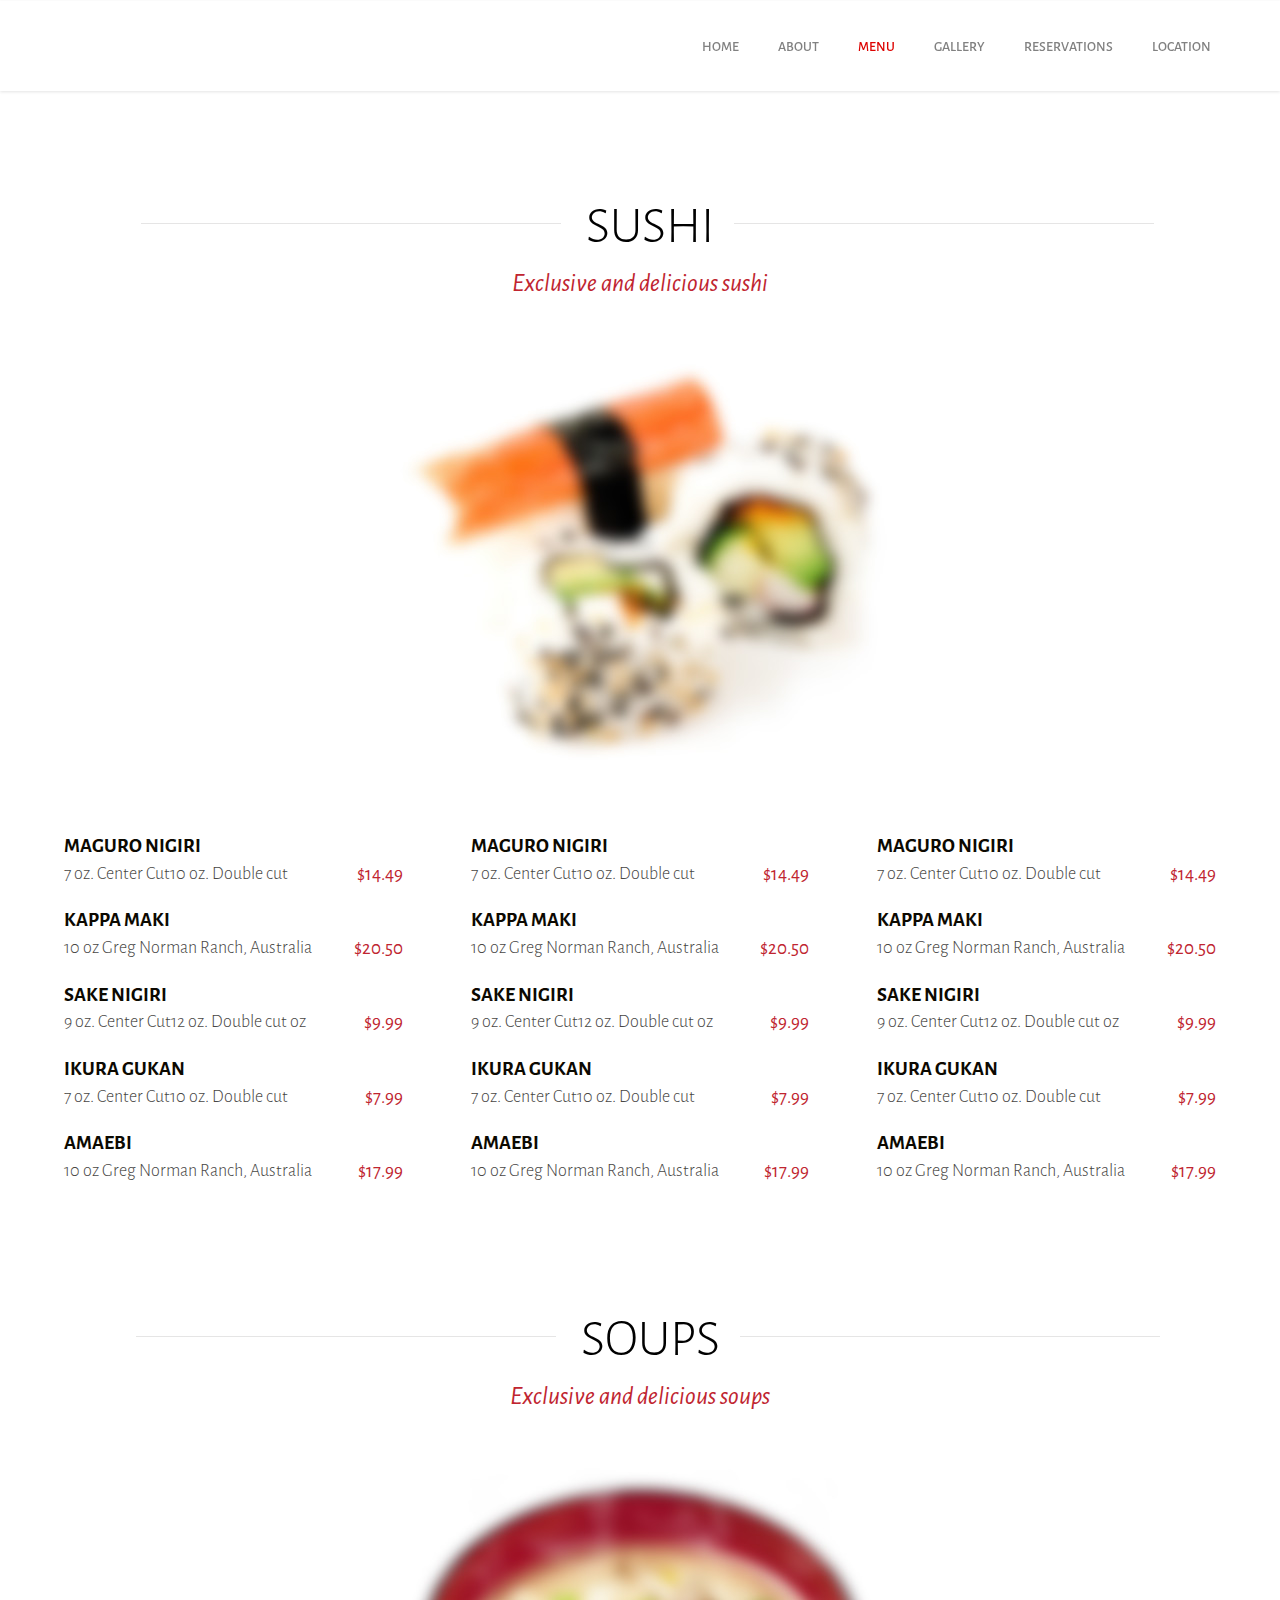
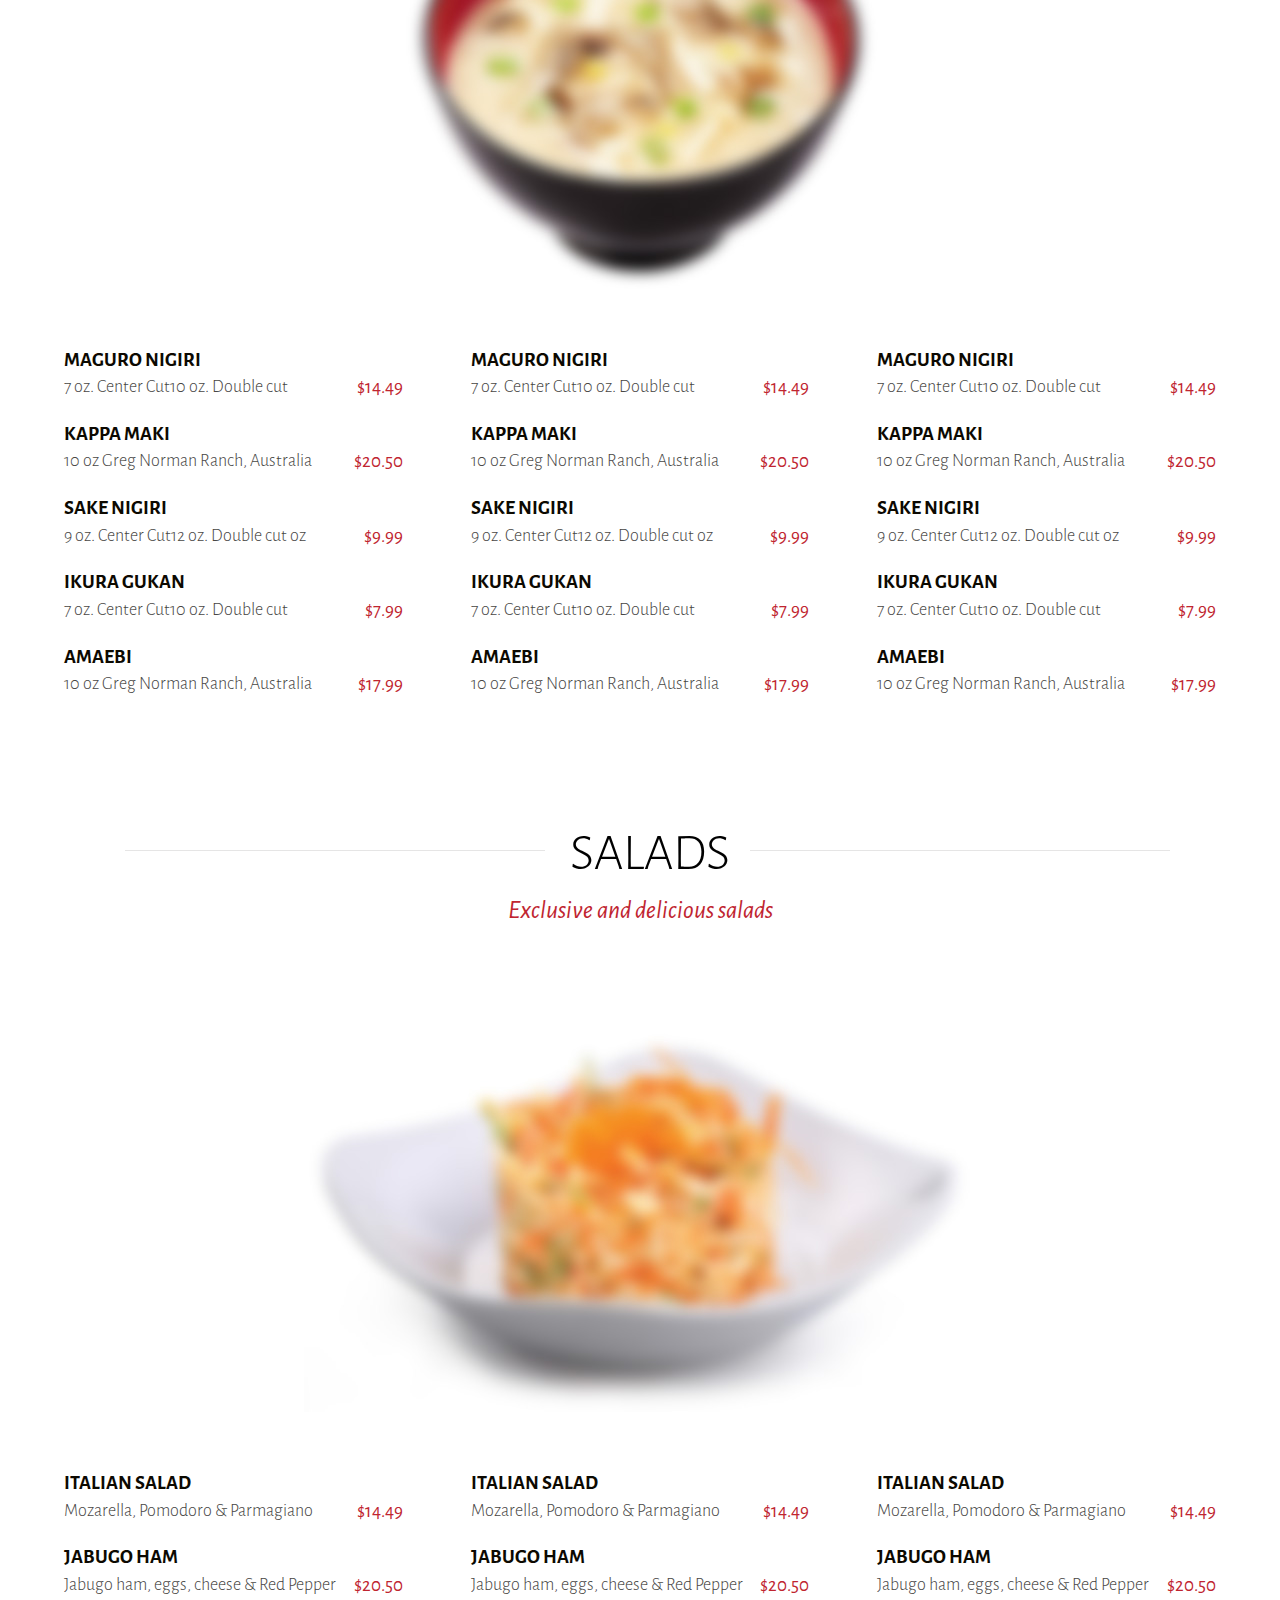
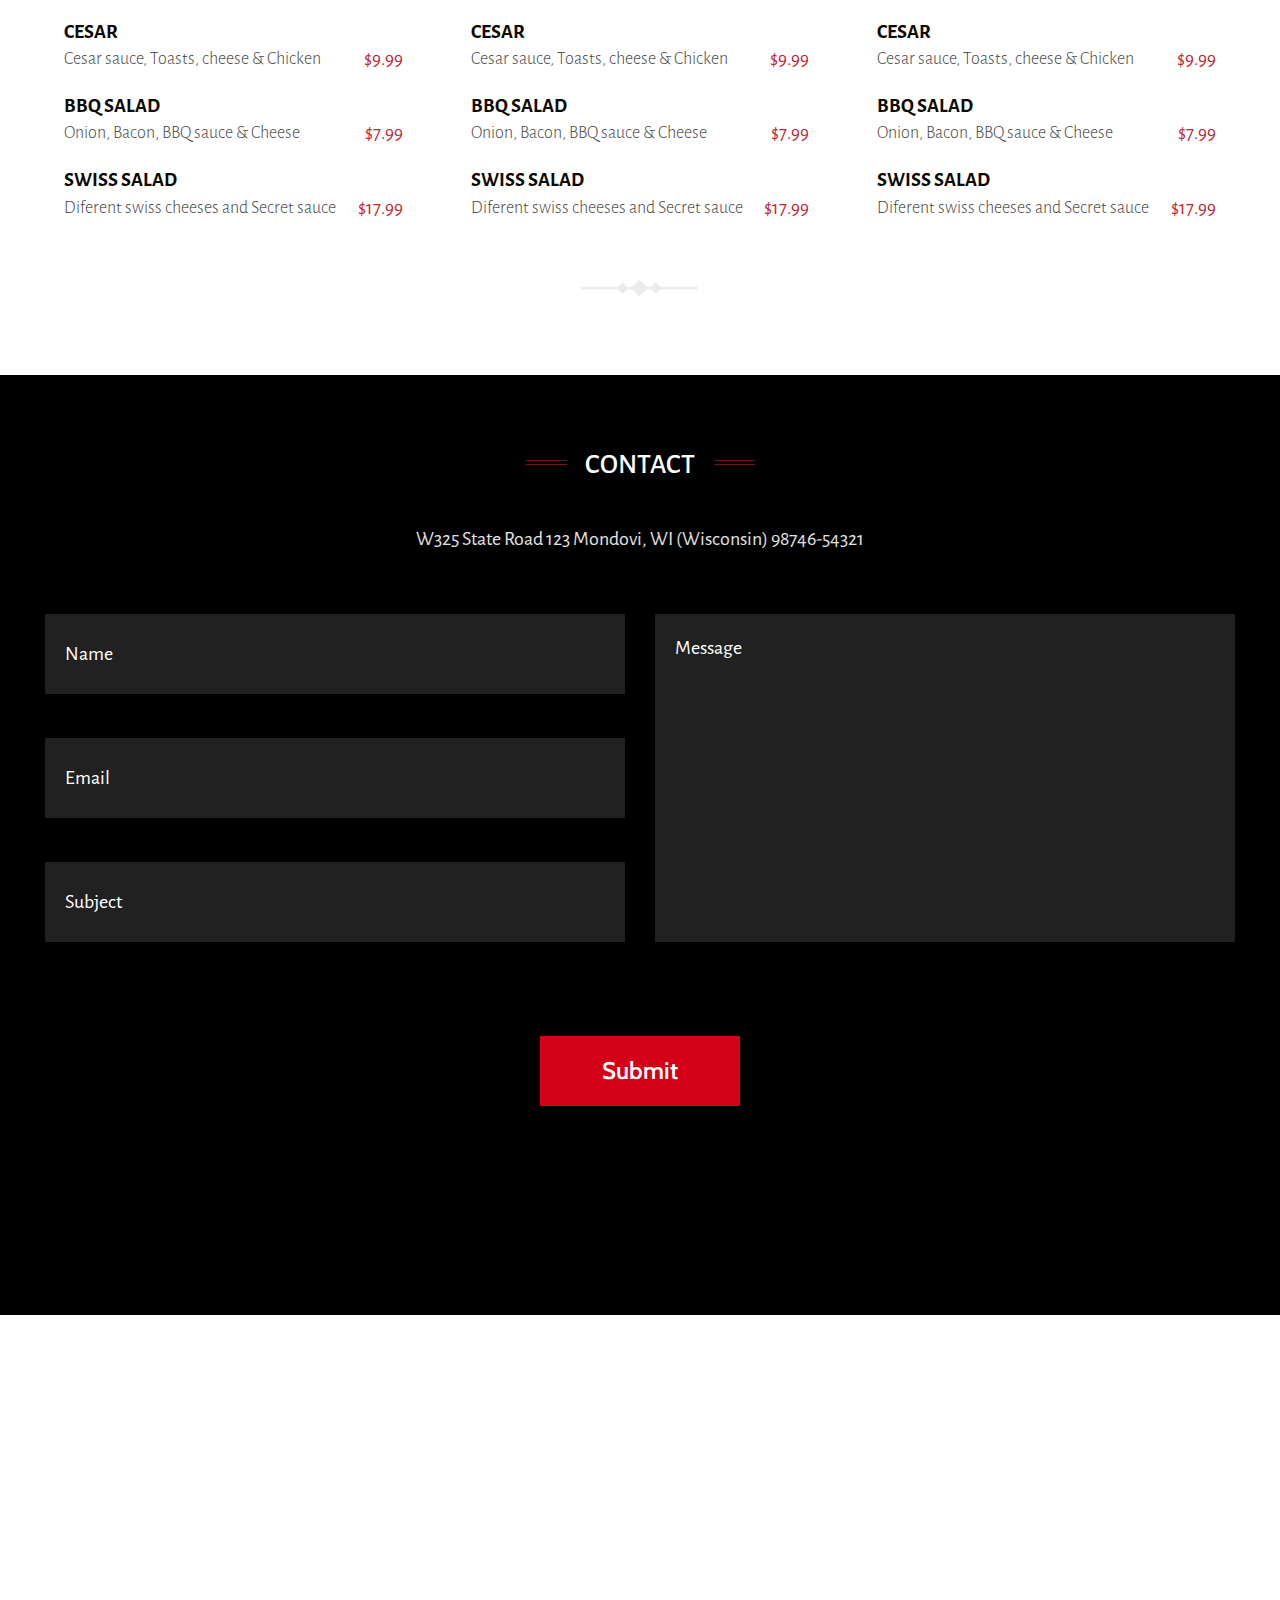
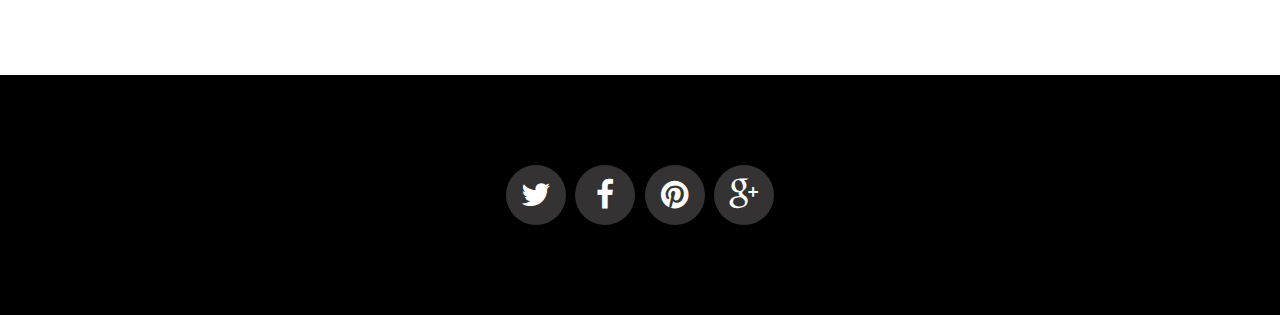
<file: menu.html>
<!DOCTYPE html>
<html lang="en">
<head>

    <title>Elixir - HTML Template</title>
    <!-- GOOGLE FONTS -->
    <link href='http://fonts.googleapis.com/css?family=Yellowtail%7cCabin:400,500,600,700,400italic,700italic%7cLibre+Baskerville:400italic%7cGreat+Vibes%7cOswald:400,300,700%7cOpen+Sans:600italic,700' rel='stylesheet' type='text/css'>

    <!-- META TAGS -->
    <meta name="viewport" content="width=device-width, initial-scale=1">
    <meta http-equiv="content-type" content="text/html; charset=utf-8" />
    <meta name="description" content="" />
    <meta name="keywords" content="" />
    <meta name="robots" content="index, follow" />

    <!-- CSS STYLESHEETS -->
    <link rel="stylesheet" href="css/bootstrap.min.css" />
    <link rel="stylesheet" href="css/font-awesome.min.css" />
    <link rel="stylesheet" href="css/elixir.css" />
    <link href="js/owl-carousel/owl.carousel.css" rel="stylesheet">
    <link href="js/owl-carousel/owl.theme.css" rel="stylesheet">
    <link href="js/owl-carousel/owl.transitions.css" rel="stylesheet">
    <link href="css/YTPlayer.css" rel="stylesheet">
    <link rel="stylesheet" href="css/swipebox.css">


    <style>
        section.menu {
            background: none;
        }

        #header {
    position: fixed;
    top:0px;
    left: 0px;
    z-index:1001;
    width: 100%;
    height: 90px;
    background-color: #fff!important;
    box-shadow: 0 1px 3px rgba(0,0,0,0.11);
    padding-top: 20px;
}

#header .menu-item a {
    color: #818181;
}
#header.overflow {
        top:-100px;
        left: 0px;
        background-color: #fff!important;
        box-shadow: 0 1px 3px rgba(0,0,0,0.11);
        -webkit-transition: all 0.3s ease-in;
        -o-transition: all 0.3s ease-in;
        transition: all 0.3s ease-in;
        -webkit-font-smoothing: antialiased;
    }
    </style>
 
  

     
    <!--[if lt IE 9]>
        <meta http-equiv="X-UA-Compatible" content="IE=8" />
        <script src="./js/html5shiv.js"></script>
        <script src="./js/respond.js"></script>
    <![endif]-->
</head>
<body>
        
        
        <!-- BEGIN HEADER -->
        <header id="header" role="banner" class="">
            <div class="jt_row container">
                <div class="navbar-header page-scroll">
                    <button type="button" class="navbar-toggle menu" data-toggle="collapse" data-target=".navbar-main-collapse">
                    <i class="fa fa-bars"></i>
                    </button>
                    <a class="navbar-brand normal logo" href="#home"><div class="logo_elixir dark"></div></a>
                    <a class="navbar-brand mini" href="#home"><div class="logo_elixir dark"></div></a>
                    <a class="navbar-brand mini darker" href="#home"><div class="logo_elixir dark"></div></a>
                </div>

                <!-- BEGIN NAVIGATION MENU-->
                <nav class="collapse navbar-collapse navbar-right navbar-main-collapse" role="navigation">
                    <ul id="nav" class="nav navbar-nav navigation">
                        <li class="page-scroll menu-item"><a href="index-multipage.html">Home</a></li>
                        <li class="page-scroll menu-item"><a href="about.html">About</a></li>
                        <li class="page-scroll menu-item current"><a href="#menu">Menu</a></li>
                        <li class="page-scroll menu-item"><a href="gallery.html">Gallery</a></li>
                        <li class="page-scroll menu-item"><a href="reservations.html">Reservations</a></li>
                        <li class="page-scroll menu-item"><a href="contact.html">Location</a></li>
                    </ul>
                </nav>
                <!-- EN NAVIGATION MENU -->
            </div>
        </header>
        <!-- END HEADER -->




      



        <!-- BEGIN MENU SECTION -->
        <section id="menu" class="section menu">

            <div class="container">
                    <div class="jt_row jt_row-fluid row">

                        <div class="col-md-12 jt_col column_container">
                         <div class="voffset100"></div>
                            <div class="title first">Sushi</div>
                            <div class="voffset10"></div>
                            <div class="subtitle">Exclusive and delicious sushi</div>
                            <img class="center" src="images/sushi.jpg" alt="Sushi">
                            
                        </div>
                        
                        <div class="col-md-4 jt_col column_container">    
                        <div class="voffset10"></div>
                            <ul class="menu">
                                <li>
                                    Maguro Nigiri
                                    <div class="detail">7 oz. Center Cut10 oz. Double cut<span class="price">$14.49</span></div>
                                </li>
                                <li>
                                    Kappa Maki
                                    <div class="detail">10 oz Greg Norman Ranch, Australia<span class="price">$20.50</span></div>
                                </li>
                                <li>
                                    Sake Nigiri
                                    <div class="detail">9 oz. Center Cut12 oz. Double cut  oz <span class="price">$9.99</span></div>
                                </li>
                                <li>
                                    Ikura Gukan
                                    <div class="detail">7 oz. Center Cut10 oz. Double cut<span class="price">$7.99</span></div>
                                </li>
                                <li>
                                    Amaebi
                                    <div class="detail">10 oz Greg Norman Ranch, Australia<span class="price">$17.99</span></div>
                                </li>
                            </ul>
                        </div>
                      
                        <div class="col-md-4 jt_col column_container"> 
                        <div class="voffset10"></div>   
                            <ul class="menu">
                                <li>
                                    Maguro Nigiri
                                    <div class="detail">7 oz. Center Cut10 oz. Double cut<span class="price">$14.49</span></div>
                                </li>
                                <li>
                                    Kappa Maki
                                    <div class="detail">10 oz Greg Norman Ranch, Australia<span class="price">$20.50</span></div>
                                </li>
                                <li>
                                    Sake Nigiri
                                    <div class="detail">9 oz. Center Cut12 oz. Double cut  oz <span class="price">$9.99</span></div>
                                </li>
                                <li>
                                    Ikura Gukan
                                    <div class="detail">7 oz. Center Cut10 oz. Double cut<span class="price">$7.99</span></div>
                                </li>
                                <li>
                                    Amaebi
                                    <div class="detail">10 oz Greg Norman Ranch, Australia<span class="price">$17.99</span></div>
                                </li>
                            </ul>
                        </div>
                        <div class="col-md-4 jt_col column_container">
                        <div class="voffset10"></div>    
                            <ul class="menu">
                                <li>
                                    Maguro Nigiri
                                    <div class="detail">7 oz. Center Cut10 oz. Double cut<span class="price">$14.49</span></div>
                                </li>
                                <li>
                                    Kappa Maki
                                    <div class="detail">10 oz Greg Norman Ranch, Australia<span class="price">$20.50</span></div>
                                </li>
                                <li>
                                    Sake Nigiri
                                    <div class="detail">9 oz. Center Cut12 oz. Double cut  oz <span class="price">$9.99</span></div>
                                </li>
                                <li>
                                    Ikura Gukan
                                    <div class="detail">7 oz. Center Cut10 oz. Double cut<span class="price">$7.99</span></div>
                                </li>
                                <li>
                                    Amaebi
                                    <div class="detail">10 oz Greg Norman Ranch, Australia<span class="price">$17.99</span></div>
                                </li>
                            </ul>
                        </div>
                    </div>



                    <div class="jt_row jt_row-fluid row">
                        <div class="col-md-12 jt_col column_container">
                            <div class="title">Soups</div>
                            <div class="voffset10"></div>
                            <div class="subtitle">Exclusive and delicious soups</div>
                            <img class="center" src="images/soups.jpg" alt="Soups">
                            
                        </div>
                        
                        <div class="col-md-4 jt_col column_container">    
                        <div class="voffset10"></div>
                            <ul class="menu">
                                <li>
                                    Maguro Nigiri
                                    <div class="detail">7 oz. Center Cut10 oz. Double cut<span class="price">$14.49</span></div>
                                </li>
                                <li>
                                    Kappa Maki
                                    <div class="detail">10 oz Greg Norman Ranch, Australia<span class="price">$20.50</span></div>
                                </li>
                                <li>
                                    Sake Nigiri
                                    <div class="detail">9 oz. Center Cut12 oz. Double cut  oz <span class="price">$9.99</span></div>
                                </li>
                                <li>
                                    Ikura Gukan
                                    <div class="detail">7 oz. Center Cut10 oz. Double cut<span class="price">$7.99</span></div>
                                </li>
                                <li>
                                    Amaebi
                                    <div class="detail">10 oz Greg Norman Ranch, Australia<span class="price">$17.99</span></div>
                                </li>
                            </ul>
                        </div>
                      
                        <div class="col-md-4 jt_col column_container"> 
                        <div class="voffset10"></div>   
                            <ul class="menu">
                                <li>
                                    Maguro Nigiri
                                    <div class="detail">7 oz. Center Cut10 oz. Double cut<span class="price">$14.49</span></div>
                                </li>
                                <li>
                                    Kappa Maki
                                    <div class="detail">10 oz Greg Norman Ranch, Australia<span class="price">$20.50</span></div>
                                </li>
                                <li>
                                    Sake Nigiri
                                    <div class="detail">9 oz. Center Cut12 oz. Double cut  oz <span class="price">$9.99</span></div>
                                </li>
                                <li>
                                    Ikura Gukan
                                    <div class="detail">7 oz. Center Cut10 oz. Double cut<span class="price">$7.99</span></div>
                                </li>
                                <li>
                                    Amaebi
                                    <div class="detail">10 oz Greg Norman Ranch, Australia<span class="price">$17.99</span></div>
                                </li>
                            </ul>
                        </div>
                        <div class="col-md-4 jt_col column_container">
                        <div class="voffset10"></div>    
                            <ul class="menu">
                                <li>
                                    Maguro Nigiri
                                    <div class="detail">7 oz. Center Cut10 oz. Double cut<span class="price">$14.49</span></div>
                                </li>
                                <li>
                                    Kappa Maki
                                    <div class="detail">10 oz Greg Norman Ranch, Australia<span class="price">$20.50</span></div>
                                </li>
                                <li>
                                    Sake Nigiri
                                    <div class="detail">9 oz. Center Cut12 oz. Double cut  oz <span class="price">$9.99</span></div>
                                </li>
                                <li>
                                    Ikura Gukan
                                    <div class="detail">7 oz. Center Cut10 oz. Double cut<span class="price">$7.99</span></div>
                                </li>
                                <li>
                                    Amaebi
                                    <div class="detail">10 oz Greg Norman Ranch, Australia<span class="price">$17.99</span></div>
                                </li>
                            </ul>
                        </div>
                    </div>



                    <div class="jt_row jt_row-fluid row">
                        <div class="col-md-12 jt_col column_container">
                            <div class="title">Salads</div>
                            <div class="voffset10"></div>
                            <div class="subtitle">Exclusive and delicious salads</div>
                            <img class="center" src="images/salads.jpg" alt="Salads">
                            
                        </div>
                        
                        <div class="col-md-4 jt_col column_container">    
                        <div class="voffset30"></div>
                            <ul class="menu">
                                <li>
                                    Italian Salad
                                    <div class="detail">Mozarella, Pomodoro & Parmagiano<span class="price">$14.49</span></div>
                                </li>
                                <li>
                                    Jabugo Ham
                                    <div class="detail">Jabugo ham, eggs, cheese & Red Pepper<span class="price">$20.50</span></div>
                                </li>
                                <li>
                                    Cesar
                                    <div class="detail">Cesar sauce, Toasts, cheese & Chicken<span class="price">$9.99</span></div>
                                </li>
                                <li>
                                    BBQ Salad
                                    <div class="detail">Onion, Bacon, BBQ sauce & Cheese<span class="price">$7.99</span></div>
                                </li>
                                <li>
                                    Swiss Salad
                                    <div class="detail">Diferent swiss cheeses and Secret sauce<span class="price">$17.99</span></div>
                                </li>
                            </ul>
                        </div>
                      
                        <div class="col-md-4 jt_col column_container">
                        <div class="voffset30"></div>    
                            <ul class="menu">
                                <li>
                                    Italian Salad
                                    <div class="detail">Mozarella, Pomodoro & Parmagiano<span class="price">$14.49</span></div>
                                </li>
                                <li>
                                    Jabugo Ham
                                    <div class="detail">Jabugo ham, eggs, cheese & Red Pepper<span class="price">$20.50</span></div>
                                </li>
                                <li>
                                    Cesar
                                    <div class="detail">Cesar sauce, Toasts, cheese & Chicken<span class="price">$9.99</span></div>
                                </li>
                                <li>
                                    BBQ Salad
                                    <div class="detail">Onion, Bacon, BBQ sauce & Cheese<span class="price">$7.99</span></div>
                                </li>
                                <li>
                                    Swiss Salad
                                    <div class="detail">Diferent swiss cheeses and Secret sauce<span class="price">$17.99</span></div>
                                </li>
                            </ul>
                        </div>
                        <div class="col-md-4 jt_col column_container"> 
                        <div class="voffset30"></div>   
                            <ul class="menu">
                                <li>
                                    Italian Salad
                                    <div class="detail">Mozarella, Pomodoro & Parmagiano<span class="price">$14.49</span></div>
                                </li>
                                <li>
                                    Jabugo Ham
                                    <div class="detail">Jabugo ham, eggs, cheese & Red Pepper<span class="price">$20.50</span></div>
                                </li>
                                <li>
                                    Cesar
                                    <div class="detail">Cesar sauce, Toasts, cheese & Chicken<span class="price">$9.99</span></div>
                                </li>
                                <li>
                                    BBQ Salad
                                    <div class="detail">Onion, Bacon, BBQ sauce & Cheese<span class="price">$7.99</span></div>
                                </li>
                                <li>
                                    Swiss Salad
                                    <div class="detail">Diferent swiss cheeses and Secret sauce<span class="price">$17.99</span></div>
                                </li>
                            </ul>
                        </div>
                        
                        <div class="col-md-4 col-md-offset-4 jt_col column_container">  
                            <div class="voffset60"></div>
                            <div class="ornament"></div>
                        </div>
                    </div>
            </div>
            <div class="voffset60"></div>
        </section>
        <!-- END MENU SECTION -->







        <!-- BEGIN CONTACT SECTION -->
        <section id="contact" class="section contact dark">
            <div class="container">
                <div class="jt_row jt_row-fluid row">

                    <div class="col-md-12 jt_col column_container">
                        <h2 class="section-title">Contact</h2>
                    </div>
                    <div class="col-md-6 col-md-offset-3 jt_col column_container">
                        <div class="section-subtitle">
                            W325 State Road 123 Mondovi, WI  (Wisconsin)   98746-54321
                        </div>
                    </div>
                        <form action="mail.php" method="post" id="contactform" class="contact-form">
                                <div class="col-md-6 jt_col column_container">    
                                    <input type="text" id="name" name="name" class="text name required" placeholder="Name" >
                                    <input type="email" id="email" name="email" class="tex email required" placeholder="Email" >
                                    <input type="text" id="subject" name="subject" placeholder="Subject" >
                                </div>

                                <div class="col-md-6 jt_col column_container">    
                                     <textarea id="message" name="message" class="text area required" placeholder="Message" rows="10"></textarea>
                                </div>

                                <div class="col-md-4 col-md-offset-4 jt_col column_container">  
                                <div class="formSent"><strong>Your Message Has Been Sent!</strong> Thank you for contacting us.</div>   
                                <input type="submit" class="button contact center" value="Submit" >
                                </div>
                                
                            </form>
                    <div class="voffset100"></div>
                </div>
                    <div class="voffset50"></div>
            </div>
            
        </section>
        <!-- END CONTACT SECTION -->





        <!-- BEGIN MAP SECTION -->
        <section id="maps">
            <script type="text/javascript" src="http://maps.google.com/maps/api/js?sensor=false"></script>
            <div class="map-content">
                <div class="wpgmappity_container inner-map" id="wpgmappitymap"></div>
            </div>
        </section>
        <!-- END MAP SECTION -->


    

        <!-- BEGIN FOOTER -->
        <footer id="footer" class="section" role="contentinfo">
            <div class="container">
                <ul class="social">
                    <li><a href="#" class="icon tw"><i class="fa fa-twitter"></i></a></li>
                    <li><a href="#" class="icon fb"><i class="fa fa-facebook"></i></a></li>
                    <li><a href="#" class="icon in"><i class="fa fa-pinterest"></i></a></li>
                    <li><a href="#" class="icon go"><i class="fa fa-google-plus"></i></a></li>
                </ul>
            </div>
        </footer>
        <!-- END FOOTER -->
    <a href="#0" class="cd-top">Top</a>
    <!-- BEGIN Scripts-->

    <script src="js/modernizr.custom.js"></script>
    <script src="js/jquery.js"></script>
    <script src="js/classie.js"></script>
    <script src="js/pathLoader.js"></script>
    <script src="js/owl-carousel/owl.carousel.min.js"></script>
    <script src="js/jquery.inview.js"></script>
    <script src="js/jquery.nav.js"></script>
    <script src="js/jquery.mb.YTPlayer.js"></script>
    <script src="js/jquery.form.js"></script>
    <script src="js/jquery.validate.js"></script>
    <script src="js/bootstrap.min.js"></script>
    <script src="js/default.js"></script>
    <script src="js/plugins.js"></script>
    <script type="text/javascript" src="js/jquery.isotope.min.js"></script>
    <script type="text/javascript" src="js/jquery.prettyPhoto.js"></script>
    <script src="js/jquery.swipebox.js"></script>

    <script type="text/javascript">
    ;( function( $ ) {

        $( '.swipebox' ).swipebox();

    } )( jQuery );
    </script>


    
    <!-- END Scripts -->

    
</body>
</html>
</file>
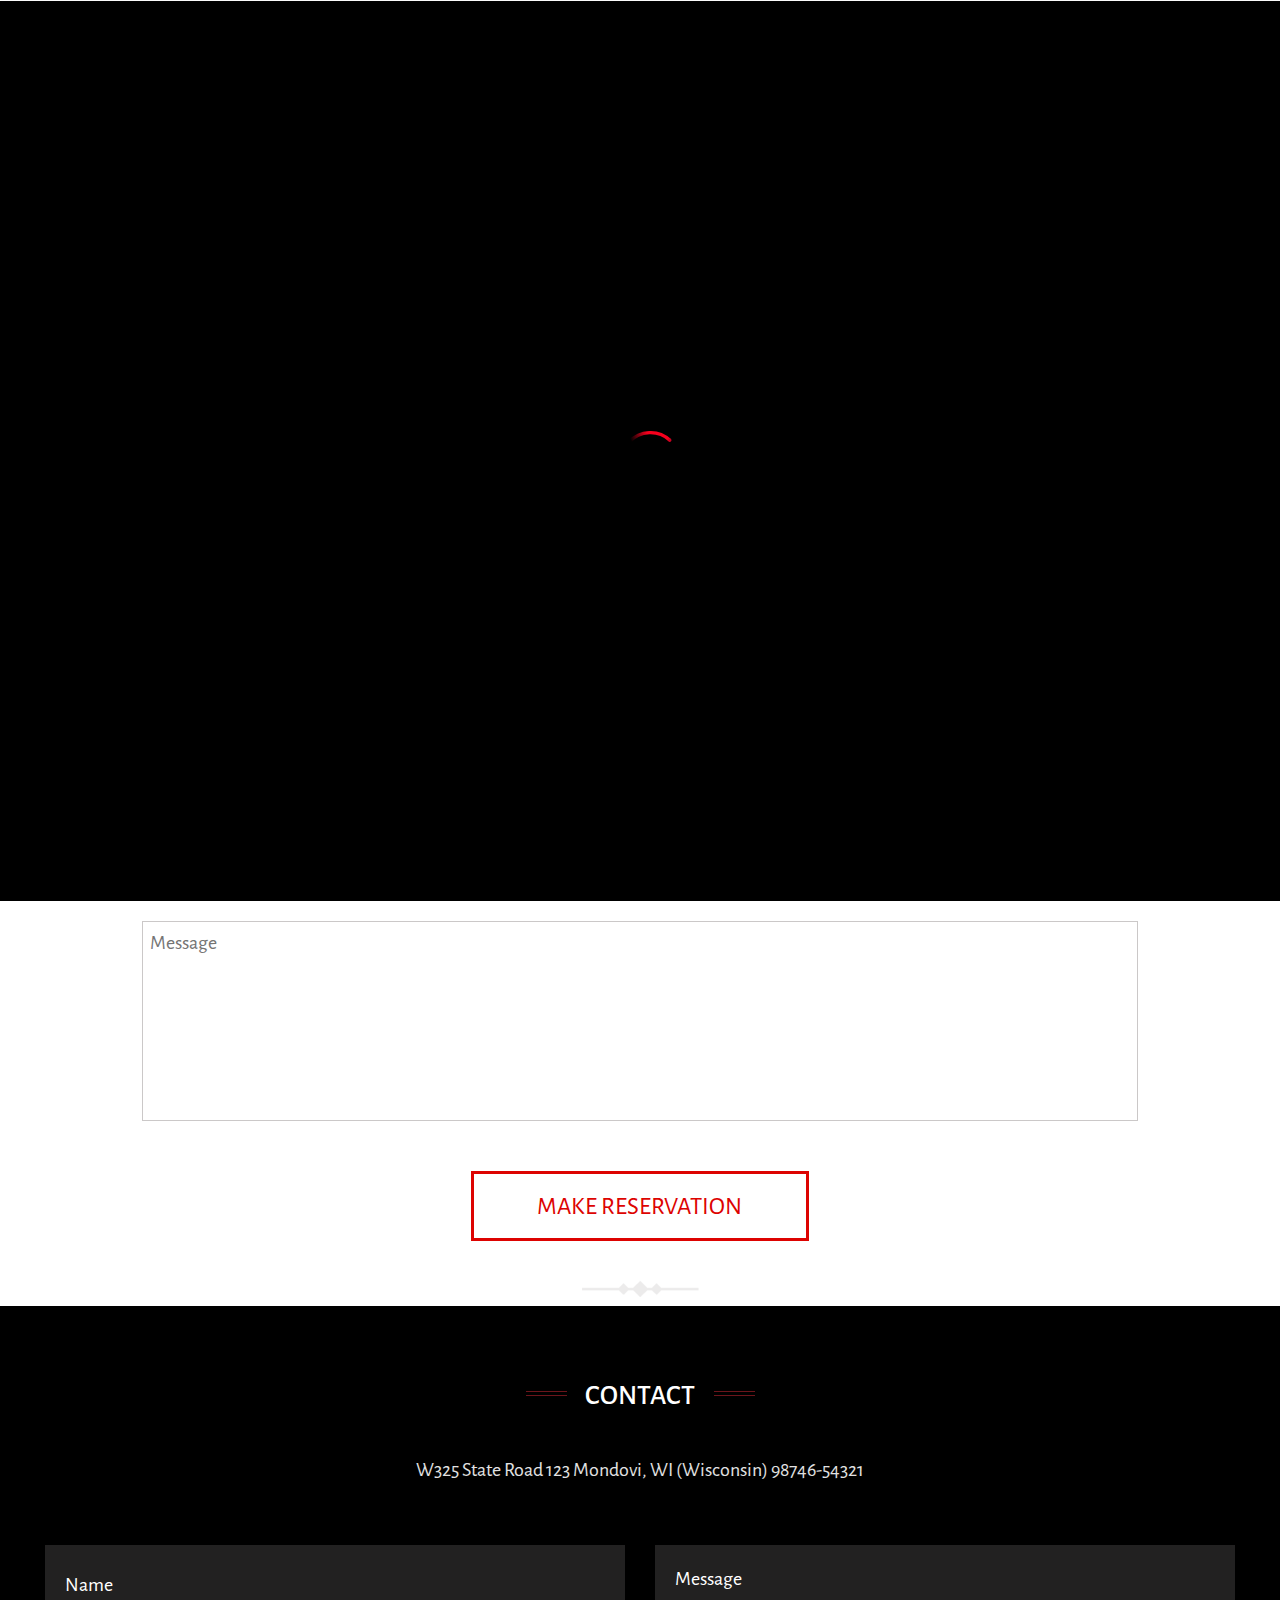
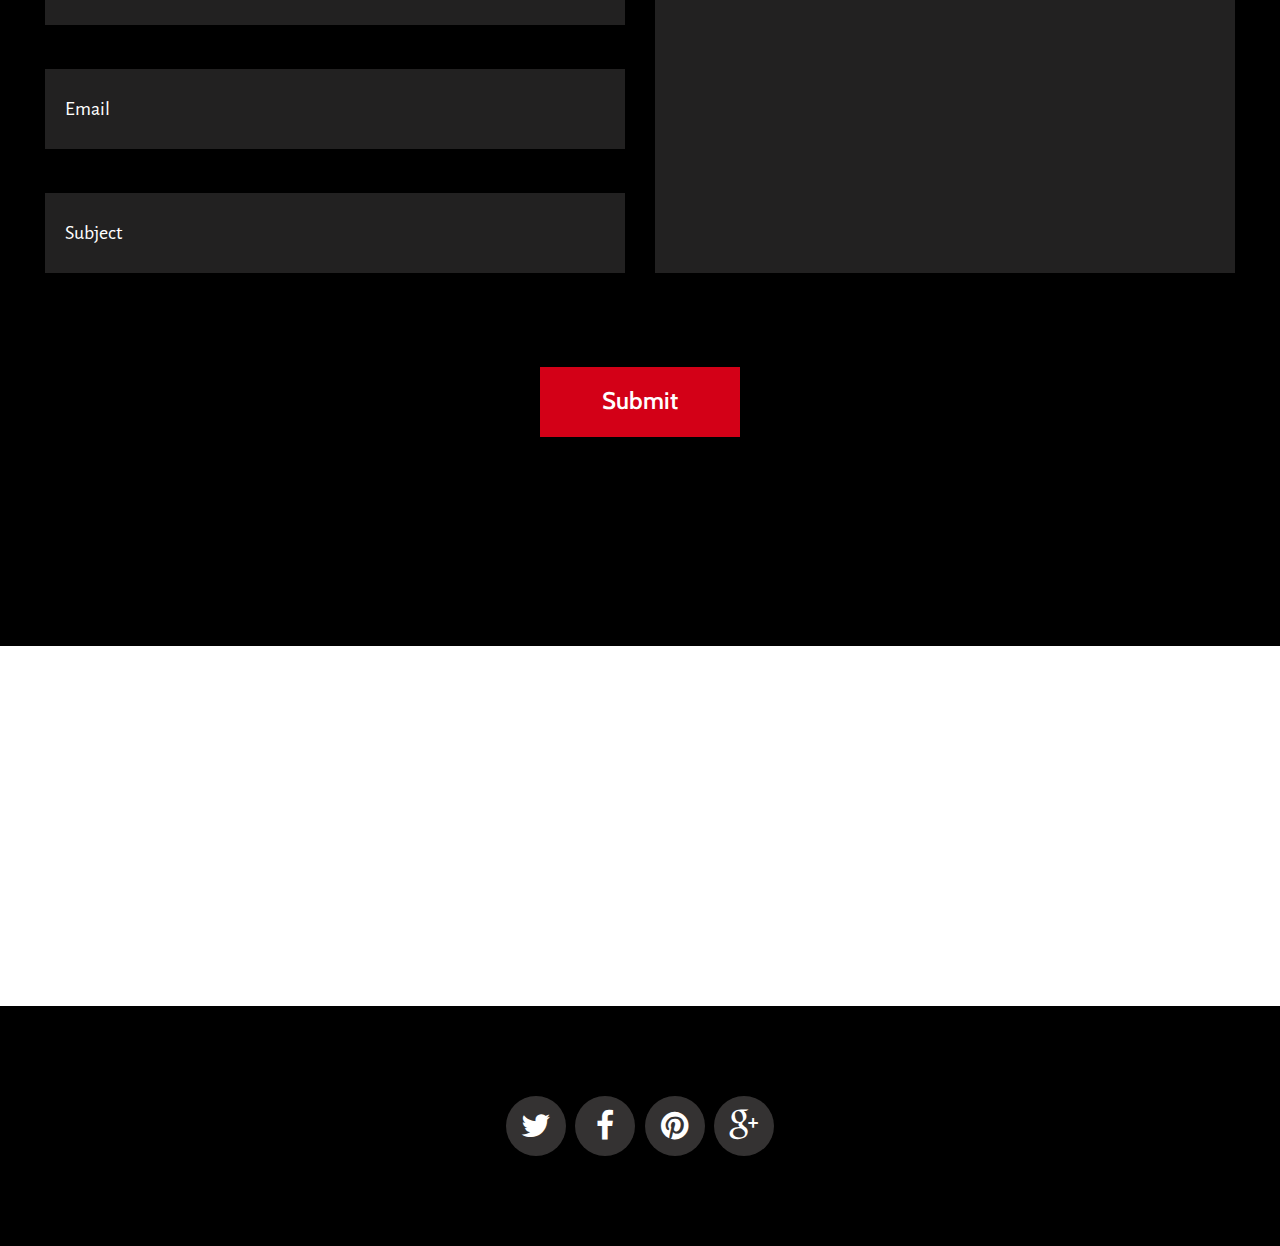
<file: reservations.html>
<!DOCTYPE html>
<html lang="en">
<head>
    <title>Elixir - HTML Template</title>
    <!-- GOOGLE FONTS -->
    <link href='http://fonts.googleapis.com/css?family=Yellowtail%7cCabin:400,500,600,700,400italic,700italic%7cLibre+Baskerville:400italic%7cGreat+Vibes%7cOswald:400,300,700%7cOpen+Sans:600italic,700' rel='stylesheet' type='text/css'>
    <link href='http://fonts.googleapis.com/css?family=Open+Sans:300italic,400italic,600italic,700italic,400,300,600,700' rel='stylesheet' type='text/css'>
    <link href='http://fonts.googleapis.com/css?family=Gloria+Hallelujah' rel='stylesheet' type='text/css'>

    <!-- META TAGS -->
    <meta name="viewport" content="width=device-width, initial-scale=1">
    <meta http-equiv="content-type" content="text/html; charset=utf-8" />
    <meta name="description" content="" />
    <meta name="keywords" content="" />
    <meta name="robots" content="index, follow" />

    <!-- CSS STYLESHEETS -->
    <link rel="stylesheet" href="css/bootstrap.min.css" />
    <link rel="stylesheet" href="css/font-awesome.min.css" />
 	<link rel="stylesheet" href="css/elixir.css" />
    <link href="js/owl-carousel/owl.carousel.css" rel="stylesheet">
    <link href="js/owl-carousel/owl.theme.css" rel="stylesheet">
    <link href="js/owl-carousel/owl.transitions.css" rel="stylesheet">
    <link href="css/YTPlayer.css" rel="stylesheet">
 	<link rel="stylesheet" href="css/swipebox.css">


    <!--[if lt IE 9]>
        <meta http-equiv="X-UA-Compatible" content="IE=8" />
        <script src="./js/html5shiv.js"></script>
        <script src="./js/respond.js"></script>
    <![endif]-->

    <style>
        section.menu {
            background: none;
        }

        #header {
            position: fixed;
            top:0px;
            left: 0px;
            z-index:1001;
            width: 100%;
            height: 90px;
            background-color: #fff!important;
            box-shadow: 0 1px 3px rgba(0,0,0,0.11);
            padding-top: 20px;
        }

        #header .menu-item a {
            color: #818181;
        }
        #header.overflow {
            top:-100px;
            left: 0px;
            background-color: #fff!important;
            box-shadow: 0 1px 3px rgba(0,0,0,0.11);
            -webkit-transition: all 0.3s ease-in;
            -o-transition: all 0.3s ease-in;
            transition: all 0.3s ease-in;
            -webkit-font-smoothing: antialiased;
        }
    </style>

</head>





<body>
		
	<div id="mask">
            <div class="loader">
              <img src="svg-loaders/tail-spin.svg" alt='loading'>
            </div>
    </div>
    	


        
        <!-- BEGIN HEADER -->
        <header id="header" role="banner">
            <div class="jt_row container">
                <div class="navbar-header page-scroll">
                    <button type="button" class="navbar-toggle" data-toggle="collapse" data-target=".navbar-main-collapse">
                        <i class="fa fa-bars"></i>
                        </button>
                    <a class="navbar-brand normal logo" href="#home"><div class="logo_elixir"></div></a>
                    <a class="navbar-brand mini" href="#home"><div class="logo_elixir dark"></div></a>
                    <a class="navbar-brand mini darker" href="#home"><div class="logo_elixir dark"></div></a>
                </div>

                <!-- BEGIN NAVIGATION MENU-->
                <nav class="collapse navbar-collapse navbar-right navbar-main-collapse" role="navigation">
                    <ul id="nav" class="nav navbar-nav navigation">
                        <li class="page-scroll menu-item"><a href="index-multipage.html">Home</a></li>
                        <li class="page-scroll menu-item"><a href="about.html">About</a></li>
                        <li class="page-scroll menu-item"><a href="menu.html">Menu</a></li>
                        <li class="page-scroll menu-item"><a href="gallery.html">Gallery</a></li>
                        <li class="page-scroll menu-item current"><a href="#reservations">Reservations</a></li>
                        <li class="page-scroll menu-item"><a href="contact.html">Location</a></li>
                    </ul>
                </nav>
                <!-- EN NAVIGATION MENU -->
            </div>
        </header>
        <!-- END HEADER -->





        <!-- BEGIN RESERVATIONS SECTION -->
        <section id="reservations" class="section reservations">
            <div class="container">
                    <div class="jt_row jt_row-fluid row">
                        <div class="col-md-12 jt_col column_container">
                        <div class="voffset100"></div>
                            <h2 class="section-title">Reservations</h2>
                        </div> 
                        <div class="col-md-6 col-md-offset-3 jt_col column_container">    
                            <div class="section-subtitle">
                                Booking a table has never been so easy with free & instant online restaurant reservations, booking now!!
                            </div>
                        </div>
                        <div class="col-md-12 jt_col column_container">
                        <div class="reservations_logo"></div>
                        <div class="voffset30"></div>

                            <h4><span class="above">Welcome to Elixir</span></h4>
                            <h3>Make a Reservation</h3>
                            <h4 class="below"><span>Open Hours</span></h4>
                            <p><strong>Sunday to Tuesday</strong> 09.00 - 24:00 <strong>Friday and Sunday</strong> 08:00 - 03.00</p>
                            <h3 class="reservation-phone">+1-506-890-0179</h3>
                        </div> 

                        <form action="reservations.php" method="post" id="reservationform" class="contact-form">
                            <div class="col-md-5 col-md-offset-1 jt_col column_container">    
                                <p>Book a table</p>
                                <input type="text" id="date" name="date" placeholder="Date" class="text date required" >
                                <input type="text" id="time" name="time" placeholder="Time" class="text time required" >
                                <input type="text" id="party" name="party" placeholder="Party" class="text party required" >
                            </div>

                            <div class="col-md-5 jt_col column_container">    
                                <p>Contact Details</p>
                                <input type="text" id="reservation_name" name="reservation_name" placeholder="Name" class="text reservation_name required" >
                                <input type="email" id="reservation_email" name="reservation_email" class="tex email required" placeholder="Email" >
                                <input type="text" id="reservation_phone" name="reservation_phone" placeholder="Phone" class="text reservation_phone required">
                            </div>

                            <div class="col-md-10 col-md-offset-1 jt_col column_container">    
                                <textarea id="reservation_message" name="reservation_message" class="text area required" placeholder="Message" rows="6"></textarea>
                            </div>
                            <div class="col-md-4 col-md-offset-4 jt_col column_container">  
                            <div class="formSent"><strong>Your Message Has Been Sent!</strong> Thank you for contacting us.</div>   
                                <input type="submit" class="button center" value="Make reservation" >
                            </div>


                            
                        </form>
                        <div class="col-md-12 jt_col column_container">
                        <div class="voffset60"></div>
                            <div class="ornament"></div>
                        </div>
                    </div>
            </div>
        </section>
        <!-- END RESERVATIONS SECTION-->







        <!-- BEGIN CONTACT SECTION -->
        <section id="contact" class="section contact dark">
            <div class="container">
                <div class="jt_row jt_row-fluid row">

                    <div class="col-md-12 jt_col column_container">
                        <h2 class="section-title">Contact</h2>
                    </div>
                    <div class="col-md-6 col-md-offset-3 jt_col column_container">
                        <div class="section-subtitle">
                            W325 State Road 123 Mondovi, WI  (Wisconsin)   98746-54321
                        </div>
                    </div>
                        <form action="mail.php" method="post" id="contactform" class="contact-form">
                                <div class="col-md-6 jt_col column_container">    
                                    <input type="text" id="name" name="name" class="text name required" placeholder="Name" >
                                    <input type="email" id="email" name="email" class="tex email required" placeholder="Email" >
                                    <input type="text" id="subject" name="subject" placeholder="Subject" >
                                </div>

                                <div class="col-md-6 jt_col column_container">    
                                     <textarea id="message" name="message" class="text area required" placeholder="Message" rows="10"></textarea>
                                </div>

                                <div class="col-md-4 col-md-offset-4 jt_col column_container"> 
                                <div class="formSent"><strong>Your Message Has Been Sent!</strong> Thank you for contacting us.</div>    
                                <input type="submit" class="button contact center" value="Submit" >
                                </div>
                                
                            </form>
                    <div class="voffset100"></div>
                </div>
                    <div class="voffset50"></div>
            </div>
            
        </section>
        <!-- END CONTACT SECTION -->





        <!-- BEGIN MAP SECTION -->
        <section id="maps">
            <script type="text/javascript" src="http://maps.google.com/maps/api/js?sensor=false"></script>
            <div class="map-content">
                <div class="wpgmappity_container inner-map" id="wpgmappitymap"></div>
            </div>
        </section>
        <!-- END MAP SECTION -->


    

        <!-- BEGIN FOOTER -->
        <footer id="footer" class="section" role="contentinfo">
            <div class="container">
                <ul class="social">
                    <li><a href="#" class="icon tw"><i class="fa fa-twitter"></i></a></li>
                    <li><a href="#" class="icon fb"><i class="fa fa-facebook"></i></a></li>
                    <li><a href="#" class="icon in"><i class="fa fa-pinterest"></i></a></li>
                    <li><a href="#" class="icon go"><i class="fa fa-google-plus"></i></a></li>
                </ul>
            </div>
        </footer>
        <!-- END FOOTER -->
    <a href="#0" class="cd-top">Top</a>
    <!-- BEGIN Scripts-->

    <script src="js/modernizr.custom.js"></script>
    <script src="js/jquery.js"></script>
    <script src="js/classie.js"></script>
    <script src="js/pathLoader.js"></script>
    <script src="js/owl-carousel/owl.carousel.min.js"></script>
    <script src="js/jquery.inview.js"></script>
    <script src="js/jquery.nav.js"></script>
    <script src="js/jquery.mb.YTPlayer.js"></script>
    <script src="js/jquery.form.js"></script>
    <script src="js/jquery.validate.js"></script>
    <script src="js/bootstrap.min.js"></script>
    <script src="js/default.js"></script>
    <script src="js/plugins.js"></script>
    <script type="text/javascript" src="js/jquery.isotope.min.js"></script>
    <script type="text/javascript" src="js/jquery.prettyPhoto.js"></script>
    <script src="js/jquery.swipebox.js"></script>

    <script type="text/javascript">
    ;( function( $ ) {

        $( '.swipebox' ).swipebox();

    } )( jQuery );
    </script>



<!-- END Scripts -->
</body>
</html>
</file>
<file: css/elixir.css>
/*------------------------------------------------------------------
[Table of contents]

1. Fixes
2. Common styles
3. Custom fonts
4. Page loader
5. Color picker
6. Inview Animations
7. Header styles
8. Different home styles
9. Top Wrap
10. About section sliders
11. Main home slider styling
12. Separators
13. Sections styling
14. About section
15. Opening hours section
16. Menu section
17. Reservations section
18. Testimonials section
19. Contact section
20. Carousel styles
21. Footer styles
22. Gallery section
23. Media Queries
24. Animations
25. Some browser weird effects fixing


-------------------------------------------------------------------*/

/* ==============================
   1. Fixes
   ============================== */

*, html { margin:0; padding:0; }
.clearfix:after, .jt_row:after { content: "."; display: block; height: 0; clear: both; visibility: hidden; }
.clearfix, .jt_row {display: inline-block;}


* html .clearfix, * html .jt_row {height: 1%;}

.clearfix, .jt_row {display: block;}



/* ==============================
   2. Common styles
   ============================== */

body, input, textarea {
	-webkit-font-smoothing: antialiased;
	text-rendering: optimizeLegibility;
	-moz-osx-font-smoothing: grayscale;
}

.container {
	max-width: 1220px;
	padding-top: 0px;
	margin:0px auto;
}

.container.no-margin{
	width: 100%
	margin: 0px auto;
}

a:hover {text-decoration: none;}

.float-right {float:right !important;}
.float-left {float:left !important;}
.float-none {float:none !important;}
.text-right {text-align: right;}
.text-center {text-align: center;}
.text-left {text-align:left;}


/* ==============================
   3. Custom fonts
   ============================== */

@font-face {
    font-family: Bitter;
    src: url(../fonts/Bitter-Bold.otf);
}

@font-face {
    font-family: BitterRegular;
    src: url(../fonts/Bitter-Regular.otf);
}

@font-face {
    font-family: BitterItalic;
    src: url(../fonts/Bitter-Italic.otf);
}

@font-face {
    font-family: AlfaSlab;
    src: url(../fonts/AlfaSlabOne-Regular.ttf);
}

@font-face {
    font-family: LobsterTwo;
    src: url(../fonts/LobsterTwo-Regular.otf);
}
@font-face {
    font-family: LobsterTwoBold;
    src: url(../fonts/LobsterTwo-Bold.otf);
}
@font-face {
    font-family: LobsterTwoItalic;
    src: url(../fonts/LobsterTwo-Italic.otf);
}
@font-face {
    font-family: LobsterTwoBoldItalic;
    src: url(../fonts/LobsterTwo-BoldItalic.otf);
}

@font-face {
    font-family: Montserrat;
    src: url(../fonts/Montserrat-Regular.ttf);
}

@font-face {
    font-family: MontserratBold;
    src: url(../fonts/Montserrat-Bold.ttf);
}

@font-face {
    font-family: AlegreyaSansLight;
    src: url(../fonts/AlegreyaSans-Light.otf);
}

@font-face {
    font-family: AlegreyaSansItalic;
    src: url(../fonts/AlegreyaSans-Italic.otf);
}

@font-face {
    font-family: AlegreyaSansMedium;
    src: url(../fonts/AlegreyaSans-Medium.otf);
}

@font-face {
    font-family: AlegreyaSans;
    src: url(../fonts/AlegreyaSans-Regular.otf);
}

@font-face {
    font-family: AlegreyaSansBold;
    src: url(../fonts/AlegreyaSans-Bold.otf);
}

@font-face {
    font-family: AlegreyaSansMedium;
    src: url(../fonts/AlegreyaSans-Medium.otf);
}

@font-face {
    font-family: AlegreyaSansBlack;
    src: url(../fonts/AlegreyaSans-Black.otf);
}





/* ==============================
   4. Page loader
   ============================== */
#mask {
    background-color: #000000;
    height: 100%;
    position: fixed;
    width: 100%;
    z-index: 100000;
}
.loader {
  position: absolute;
  width: 80px;
  height:80px;
  margin: -20px 0 0 -20px;
  top:50%;
  left:50%;
}


/* ==============================
   5. Color picker
   ============================== */
.wine .color-picker .pickerTitle{background:#B95D82;}
.bluegray .color-picker .pickerTitle{background:#768FAC;}
.orange .color-picker .pickerTitle{background:#DD7E43;}
.black .color-picker .pickerTitle{background:#030303;}
.yellow .color-picker .pickerTitle{background:#E5D43E;}
.green .color-picker .pickerTitle{background:#9CC264;}
.gold .color-picker .pickerTitle{background:#BBA965;}
.red .color-picker .pickerTitle{background:#CA0021;}



.color-picker .picker-btn{

	display: block;
	cursor: pointer;
	width: 50px;
	height: 50px;
	background: url(../images/picker-ico.png);
	position: absolute;
	top: 45px;
	left: -55px;
	z-index: 999999;
}
.color-picker{
	font-family: 'Montserrat', sans-serif;
	width: 223px;
	height: auto;
	position: fixed;
	top: 150px;
	right: 0;
	background: #fff;
	z-index: 999999;
}

.color-picker.menu{
	font-family: 'Montserrat', sans-serif;
	width: 223px;
	height: auto;
	position: fixed;
	top: 150px;
	right: -223px;
	background: #fff;
	z-index: 999999;
}

.color-picker .pwrapper{
	padding: 15px 15px 15px 28px;
	width: 223px;
	height:auto;
}
.color-picker .pickerTitle{
	text-transform: uppercase;
	text-align: center;
	float: none;
	width: 100%;
	height: 50px;
	margin: 0;
	padding: 10px 10px;
	cursor: auto;
	border: none;
	color:#fff;
	background:#CA0021;
	line-height:35px;
	font-weight: bold;
}
.color-picker .pickersubTitle{
	color:#7F7F7F;
	text-transform: uppercase;
	text-align: center;
	font-weight: bold;
	float: none;
	width: 150px;
	height: auto;
	margin: 0 5px 15px;
	padding: 10px 5px;
	cursor: auto;
	font-size:12px;
	border-bottom: 1px solid #ededed;
	border-top: 1px solid #ededed;
	clear:both;
}
.color-picker div{
	width: 30px;
	height: 30px;
	margin: 5px;
	/*padding: 5px;*/
	float: left;
	cursor: pointer;
	/*border: 2px solid #f0f0f0;*/

	-webkit-transition: all 0.2s ease-in-out;
	-moz-transition: all 0.2s ease-in-out;
	-o-transition: all 0.2s ease-in-out;
	transition: all 0.2s ease-in-out;
}



.color-picker div.nopick{ width:0; height:0;}
.color-picker .light-version{
	width: 73px;
	height: 29px;
	margin-bottom:20px;
/*	background: #fff;
	line-height: 30px;
	text-align: center;
	color: #999;*/
}
.color-picker .dark-version{
	width: 73px;
	height: 29px;
/*	background: #000;
	line-height: 30px;
	text-align: center;
	color: #666;*/
}
.color-picker .picker-wine{background: #B95D82;}
.color-picker .picker-bluegray{background: #768FAC;}
.color-picker .picker-orange{background: #DD7E43;}
.color-picker .picker-black{background: #030303;}
.color-picker .picker-yellow{background: #E5D43E;}
.color-picker .picker-green{background: #9CC264;}
.color-picker .picker-gold{background: #BBA965;}
.color-picker .picker-red{background: #CA0021;}
.color-picker .picker-wine:hover,.color-picker .picker-bluegray:hover,.color-picker .picker-green:hover,.color-picker .picker-yellow:hover,.color-picker .picker-red:hover,.color-picker .picker-black:hover,.color-picker .picker-gold:hover,.color-picker .picker-orange:hover{border-color: #000;}


/* ==============================
   6. Inview Animations
   ============================== */

.jt_row {
	opacity: 0;
	-webkit-transition: opacity 1s ease-in;
	-o-transition: opacity 1s ease-in;
	transition: opacity 1s ease-in;
}

#header .jt_row, .jt_row.visible {opacity: 1;}



@-webkit-keyframes flipYloop
{
  from {
	-webkit-transform:rotateY(0deg);
  }

  to {
   	-webkit-transform:rotateY(180deg);
  }
}

@keyframes flipYloop
{
  from {
	transform:rotateY(0deg);
  }

  to {
   	transform:rotateY(180deg);
  }
}


/* ==============================
   7. Header styles
   ============================== */

.logo_elixir {
	display: inline-block;
	float: left;
	width: 150px;
	height:auto;
	background: url("../images/regent-logo.png") no-repeat;
	-webkit-transition: all 0.5s ease;
	-o-transition: all 0.5s ease;
	transition: all 0.5s ease;
}

#header {
	position: absolute;
	top:0px;
	left: 0px;
	z-index:1001;
	width: 100%;
	height: 90px;
	font-family: 'Open Sans', sans-serif;
	background: rgba(12,12,13,0.78);
	padding-top: 20px;
}
	#header .container {width: 97%;}
	.navbar-collapse {padding-right:0px;}
	#header.overflow {
		top:-100px;
		left: 0px;
		background-color: #fff!important;
		box-shadow: 0 1px 3px rgba(0,0,0,0.11);
		-webkit-transition: all 0.3s ease-in;
		-o-transition: all 0.3s ease-in;
		transition: all 0.3s ease-in;
		-webkit-font-smoothing: antialiased;
	}



	.navbar-nav{
		display: block;
		position: absolute;
		right: 100px;

	}

	.navbar-brand{
		display: block;
		position: absolute;
		left: 100px;
		top: 12px;
	}



	#header.overflow .menu-item a {
		font-size: 14px;
		line-height: 21px;
		color: #818181;
		font-weight: 400;
	}

	#header.overflow .navbar-nav > li {padding-bottom:13px;}

	#header.overflow.fixed {
		top:0px;
		position: fixed;
		z-index:99999;
	}

	#header.overflow.fixed .navbar-brand.normal {display: none;}

	#header.overflow.fixed .navbar-brand.mini {
		display: block;
		margin-top:-1px;
	}

	#header.overflow.fixed .navbar-brand.mini.darker {display: none;}

	#header .navbar-brand {padding:10px 0px;}

	.navbar-brand.mini { display: none; }

	.navbar-collapse.navbar-right.navbar-main-collapse.in, .navbar-collapse.navbar-right.navbar-main-collapse.collapsing {
		overflow: visible;


	}


	.navbar-main-collapse.in .navbar-nav, .navbar-main-collapse.collapsing .navbar-nav  {
		position: absolute;
		background: #282828;
		background: rgba(40, 40, 40, 0.9);
		width: 90%;
		top: 100%;
		left: 5%;
		margin:0px;
		height: auto;
		-webkit-transition: top 0.5s;
		-o-transition: top 0.5s;
		transition: top 0.5s;

	}

	.navbar-toggle {
		margin: 0px;
		height: 30px;
		width: 30px;
		border-radius: 0px;
		border: 0px;
		display: none;
		margin:10px;
		font-size: 30px;
		line-height: 30px;
		padding: 0px;
		color:#fff;
	}

	.navbar-toggle.menu {
		color:#000000;
	}

	#header.overflow.fixed .navbar-toggle {
		color:#000;
	}

	#header .menu-item a {
		color:#fff;
		text-transform: uppercase;
		font-size: 14px;
		font-family: 'AlegreyaSansMedium', sans-serif;
		font-weight: 400;
		line-height: 6px;
		border-bottom:3px solid transparent;
		text-shadow: 0px 0px 1px transparent;
	}

	header a span{
		font-family: 'Open Sans', sans-serif;
		font-weight: 600;
		font-style: italic;
		font-size: 14px;
		color: #ffffff;
		margin-left: 10px;
		line-height: 50px;
	}

	#header .menu-item.current a, #header .menu-item a:hover {
		background-color: transparent;
		color: #dd0301;
		text-shadow: 0px 0px 1px transparent;
	}

	#header .jt_row {padding-top:0px;}




/* ==============================
   8. Different home styles
   ============================== */

.fixed-height {
	position:relative;
	height: 600px !important;
}
.fixed-height .logointro, .fixed-height .mouse {display: none;}
.fixed-height .slide-content {height: 275px !important;}
.fixed-height .overlay {height: 600px !important;}
.fixed-height #owl-main img {width: 100% !important;}
.fixed-height #owl-main .owl-pagination {display: block !important;}
.fixed-height #owl-main .owl-buttons {display: none !important;}
#home-slider.static {
	background-size: cover !important;
	background-attachment: fixed !important;
	background-position: center center !important;
}
.slider-parallax .mouse {display: none;}
.slider-parallax #owl-main .owl-pagination {display: block !important;}
.slider-parallax #owl-main .owl-buttons {display: none !important;}
.slider-parallax #home-slider {
	position: fixed;
	z-index: 0;
	top: 0px;
	left: 0px;
	width: 100%;
}
.slider-parallax .section {
	position: relative;
}

/* ==============================
   9. Top wrap
   ============================== */

.owl-carousel .owl-item {text-align: center;}
.overlay {
	background: url(../images/overlay.png);
	opacity: 0.4;
	position: absolute;
	left: 0;
	top: 0;
	right: 0;
	z-index: 999;
	width: 100%;
	height: 100%;
}

.overlay.op50 {opacity: 0.0;}

.slider-wrap {
	background: #000;
	position: relative;
}
	#owl-main .owl-item {overflow: hidden;}
	#owl-main img {
		position: absolute;
		max-width: none;
		top: 0;
	}
	#owl-main .owl-prev {
		width: 79px;
		height: 79px;
		background: url(../images/btn-prev.png) no-repeat center center;
		font-size: 0;
		float: left;
		margin-left: 15px;
		position: relative;
		opacity: 0.3;
		-webkit-transition: all .3s ease-in-out;
		-moz-transition: opacity .3s ease-in-out;
		-o-transition: all .3s ease-in-out;
		transition: all .3s ease-in-out;
		z-index:9999;
		background-color: rgba(255,255,255,.01);

	}

	#owl-main .owl-next {
		width: 79px;
		height: 79px;
		background: url(../images/btn-next.png) no-repeat center center;
		font-size: 0;
		float: right;
		margin-right: 18px;
		position: relative;
		opacity: 0.3;
		-webkit-transition: all .3s ease-in-out;
		-moz-transition: opacity .3s ease-in-out;
		-o-transition: all .3s ease-in-out;
		transition: all .3s ease-in-out;
		z-index:9999;
		background-color: rgba(255,255,255,.01);
	}
	#owl-main .owl-pagination {
		display: none;
		width: 100%;
		overflow: hidden;
		position: relative;
		top:-70px;
		z-index: 9999;
	}
	#owl-main .owl-controls .owl-page span {
		width: 16px;
		height: 16px;
		border-radius: 50%;
		background: transparent;
		margin:0px 6px;
		border:1px solid #fff;
	}
		#owl-main .owl-controls .owl-page.active span, #owl-main .owl-controls.clickable .owl-page:hover span {
			background: #000;
			border-color:#000;
		}
	#owl-main .owl-prev:hover,#owl-main .owl-next:hover {
		opacity: 1;
		-webkit-transition: all .3s ease-in-out;
		-moz-transition: opacity .3s ease-in-out;
		-o-transition: all .3s ease-in-out;
		transition: all .3s ease-in-out;
	}

#owl-main .owl-buttons {
	height: 43px;
	position: absolute;
	left: 0;
	right: 0;
	top: 0;
	bottom: 65px;
	margin: auto;
	z-index: 9999;
}


/* ==============================
   10. About section sliders
   ============================== */

#owl-about2 .owl-prev {
		width: 79px;
		height: 79px;
		background: url(../images/arrow-left.png) no-repeat center center;
		font-size: 0;
		float: left;
		margin-left: 15px;
		position: relative;
		opacity: 0.3;
		-webkit-transition: all .3s ease-in-out;
		-moz-transition: all .3s ease-in-out;
		-o-transition: all .3s ease-in-out;
		transition: all .3s ease-in-out;
		z-index:9999;
		background-color: rgba(255,255,255,.01);
	}

	#owl-about2 .owl-next {
		width: 79px;
		height: 79px;
		background: url(../images/arrow-right.png) no-repeat center center;
		font-size: 0;
		float: right;
		margin-right: 18px;
		position: relative;
		opacity: 0.3;
		-webkit-transition: all .3s ease-in-out;
		-moz-transition: all .3s ease-in-out;
		-o-transition: all .3s ease-in-out;
		transition: all .3s ease-in-out;
		z-index:9999;
		background-color: rgba(255,255,255,.01);
	}
	#owl-about2 .owl-pagination {
		display: block;
		width: 100%;
		overflow: hidden;
		position: relative;
		top:0px;
		z-index: 9999;
	}
	#owl-about2 .owl-controls .owl-page span {
		width: 13px;
		height: 13px;
		border-radius: 50%;
		background: transparent;
		margin:31px 6px;
		border:2px solid #C8C7C6;
	}
		#owl-about2 .owl-controls .owl-page.active span, #owl-about2 .owl-controls.clickable .owl-page:hover span {
			background: #C8C7C6;
			border-color:#C8C7C6;
		}
	#owl-about2 .owl-prev:hover,#owl-about2 .owl-next:hover {
		opacity: 1;
		-webkit-transition: all .3s ease-in-out;
		-moz-transition: all .3s ease-in-out;
		-o-transition: all .3s ease-in-out;
		transition: all .3s ease-in-out;
	}

#owl-about2 .owl-buttons {
	height: 43px;
	position: absolute;
	left: 0;
	right: 0;
	top:0;
	bottom: 130px;
	margin: auto;
	z-index: 9999;
}


/* ==============================
   11. Main home slider styling
   ============================== */

.slide-content {
	z-index: 1000;
	position: absolute;
	left: 0;
	right: 0;
	top: 0;
	display: table-cell;
	vertical-align: middle;
	height: 530px;
	margin: auto;
	bottom: 10px;
	text-align: center;
}
.slide-content .slide-icon {margin-top:54px;}



.logointro img {
	display: table;
	margin: 0 auto;

}

.logointro {
	display: block;
		width: 360px;
		height: 302px;
		background:url("../images/logo_intro.png");
		background-repeat: no-repeat;
		margin:-42px auto;
		margin-bottom: 42px;
		content: " ";
		-webkit-transition: all 0.5s ease;
		-o-transition: all 0.5s ease;
		transition: all 0.5s ease;
}

.mouse {
    display: block;
	width: 45px;
	height: 45px;
	border-radius: 50%;
	border: 2px solid #fff;
	position: absolute;
	bottom: 50px;
	left: 50%;
	margin-left: -20px;
	z-index: 99999;

}
.mouse span {
    display: block;
    margin: 6px auto;
    width: 15px;
  	height: 15px;
  	background-image: url([data-uri]);
  	background-size: contain;
    -webkit-animation-duration: 1s;
    animation-duration: 1s;
    -webkit-animation-fill-mode: both;
    animation-fill-mode: both;
    -webkit-animation-iteration-count: infinite;
    animation-iteration-count: infinite;
    -webkit-animation-name: scroll;
    animation-name: scroll;
}

@-webkit-keyframes scroll {
    0% {
        opacity: 1;
        -webkit-transform: translateY(0);
        transform: translateY(0);
    }

    100% {
        opacity: 0;
        -webkit-transform: translateY(20px);
        transform: translateY(20px);
    }
}

@keyframes scroll {
    0% {
        opacity: 1;
        -webkit-transform: translateY(0);
        -ms-transform: translateY(0);
        transform: translateY(0);
    }

    100% {
        opacity: 0;
        -webkit-transform: translateY(20px);
        -ms-transform: translateY(20px);
        transform: translateY(20px);
    }
}




	#owl-main-text {
		height: 140px;
		margin-bottom: 0px;
		margin-top:0px;
	}
		#owl-main-text h2 {
			font-family: 'AlegreyaSansLight', sans-serif;
			font-size: 65px;
			text-align: center;
			color: #fff;
			font-weight: 300;
			text-transform: uppercase;
			letter-spacing: 4px;
			margin-top: -15px;
		}

		.slide-content p {
			font-size: 24px;
			color: #fff;
			text-align: center;
			font-family: 'AlegreyaSansItalic', serif;
			position: relative;
			left: 0px;
			width: 100%;
		}
	#owl-main-text .item {
		padding-bottom:58px;
		position: relative;
	}
	.slide-sep {
		display: block;
		width: 148px;
		height: 22px;
		background:url("../images/slide-separator.png");
		background-repeat: no-repeat;
		margin:-42px auto;
		margin-bottom: 42px;
		content: " ";
		-webkit-transition: all 0.5s ease;
		-o-transition: all 0.5s ease;
		transition: all 0.5s ease;
	}

	.ornament {
		display: block;
		width: 117px;
		height: 35px;
		background:url("../images/ornament.png");
		background-repeat: no-repeat;
		content: " ";
		margin: 0 auto;
	}



/* ==============================
   12. Separators
   ============================== */

.voffset10  { margin-top: 10px; }
.voffset20 { margin-top: 20px; }
.voffset30 { margin-top: 30px; }
.voffset40 { margin-top: 40px; }
.voffset42 { margin-top: 42px; }
.voffset50 { margin-top: 50px; }
.voffset60 { margin-top: 60px; }
.voffset70 { margin-top: 70px; }
.voffset80 { margin-top: 80px; }
.voffset90 { margin-top: 90px; }
.voffset100 { margin-top: 100px; }
.voffset150 { margin-top: 150px; }
.voffset200 { margin-top: 200px; }

/* ==============================
   13. Sections styling
   ============================== */

.section {
	margin-bottom:-140px;
	padding-top: 66px;
	background: #fff;
	overflow: hidden;
}
	.section#footer {overflow: visible;}
	.section .full-width {
		padding-top:0px;
		width: 100%;
	}
		.section .full-width .row {
			margin-left:0px;
			margin-right: 0px;
		}
		.section .full-width .jt_col, .container.full-width {
			padding-left: 0px;
			padding-right: 0px;
		}
	.section .jt_row {padding-bottom:140px;}

	.section.about .jt_row {padding-bottom:55px;}

.section.dark {
	background: #000000;
}

.section.dark h2{
	color: #ffffff;
}

.section.dark h2.section-title:before, .section.dark h2.section-title:after {
	content:url("../images/header_decorator_dark.png");
	margin: 14px;
	color: #D1BC87;
	vertical-align: text-bottom;
}

.section.dark input[type="text"], .section.dark input[type="email"]{
	background: #222121;
	border: none;
	height: 80px;
}

section.dark textarea{
	background: #222121;
	border: none;
}



	.section .jt_row.overlap {padding-bottom:0px;}
	.title {
		font-family: "Cabin";
		font-weight: 600;
		font-size: 28px;
		color:#383733;
		padding-top:57px;
		margin-top:5px;
		margin: 0 auto;
		line-height: 47px;
		display: inline-block;
		text-transform: uppercase;
	}
		.text-center .title {
			border-top: 0px;
			padding-top: 0px;
			margin-bottom: 40px;
			padding-bottom: 40px;
			position: relative;
		}
		.text-center .title:after {
			content: " ";
			position: absolute;
			width: 70px;
			height: 3px;
			background: #f9333f;
			margin-left: -35px;
			bottom: 0px;
			left: 50%;
		}
		.title.invert {
			color:#fff;
			border-color:#282828;
		}
		.title.invert-2 {color:#fff;}
		.title.mini {
			border-top:0px;
			padding: 0px;
			font-size: 15px;
			text-transform: uppercase;
			font-family: "Montserrat"
		}
		.title.medium {
				font-family: "Montserrat";
				font-size: 25px;
				color:#fff;
				font-weight: 700;
				text-align: center;
				text-transform: uppercase;
				border-top:0px;
				padding-top:0px;
				margin-top: 0px;
				line-height: 23px;
				display: block;
				letter-spacing: 8px
			}
		.subtitle {
			font-size: 18px;
			font-family: "Libre Baskerville";
			font-style: italic;
			font-weight: 400;
			color:#fff;
		}

		h2.section-title {
			text-align: center;
			font-family: "AlegreyaSansMedium";
			font-size: 28px;
			color:#383733;
			text-transform: uppercase;
			margin-bottom: 40px;
			font-weight: 400;
		}

		h2.section-title:before, h2.section-title:after {
			content:url("../images/header_decorator.png");
			margin: 14px;
			color: #D1BC87;
			vertical-align: text-bottom;
		}

		.section-subtitle {
			text-align: center;
			font-family: "AlegreyaSans";
			font-size: 20px;
			color:#777777;
			margin-bottom: 60px;
		}

		.subsection-title h3{
			font-size: 42px;
		}

		.font-smoothing {
    -webkit-font-smoothing: antialiased;
    -moz-osx-font-smoothing: grayscale;
    font-weight: normal;
}


		h2.heading{
			font-family: "AlegreyaSansLight", serif;
			font-size: 42px;
			color: #dd0301;
			margin-bottom: 30px;
			text-align: center;
			-webkit-font-smoothing: antialiased;
	text-rendering: optimizeLegibility;
	-moz-osx-font-smoothing: grayscale;

		}

		p.text {
			font-family: "AlegreyaSansLight", sans-serif;
			font-size: 18px;
			color: #4f4e49;
			margin-bottom: 40px;
			line-height: 30px;
			font-weight: 400;
		}

		p.text strong{
			color: #dd0301;
		}

	section h2.title {
		text-align: center;
	}


/* ==============================
   14. About section
   ============================== */

.section.about {
	padding-bottom: 200px;
}




/* ==============================
   15. Opening hours section
   ============================== */

section.timetable {
	background-image: url("../images/parallax/opening_hours.jpg");

	padding-top: 30px;
	padding-bottom: 40px;
	min-height: 528px;
}

.opening-hours {
	display: inline-block;
	vertical-align: top;
}

.timetable-decorator {
	display: inline-block;
	width: 200px;
	height: 110px;
	background:url("../images/timetable-decorator.png");
	background-repeat: no-repeat;
	background-size: contain;
	content: " ";
	-webkit-transition: all 0.5s ease;
	-o-transition: all 0.5s ease;
	transition: all 0.5s ease;
}
.timetable-decorator2 {
	display: inline-block;
	width: 200px;
	height: 110px;
	background:url("../images/timetable-decorator2.png");
	background-repeat: no-repeat;
	background-size: contain;
	content: " ";
	-webkit-transition: all 0.5s ease;
	-o-transition: all 0.5s ease;
	transition: all 0.5s ease;
}

section.timetable h2{
	color: #ffffff;
	font-family: "Oswald", sans-serif;
	font-size: 39px;
	font-weight: 700;
	padding-top: 4px;
	line-height: 110px;
	vertical-align: top;
}

section.timetable h2.section-title:before, section.timetable h2.section-title:after {
	content:none;

}



section.timetable .section-subtitle {
	color: #dd0301;
	font-family: "AlegreyaSansLight";
	font-style: italic;
	font-size: 25px;
	margin-bottom: 15px;
	margin-top: -105px;
}

section.timetable .days {
	font-family: 'Gloria Hallelujah', cursive;
	font-size: 43px;
	line-height: 48px;
	margin-top: -20px;
}

section.timetable .hours {
	font-family: "Oswald", sans-serif;
	color: #ffffff;
	font-style: normal;
	font-weight: 400;
	font-size: 40px;
	margin-top: 0px;
}

section.timetable .number {
	margin-top: 40px;
	font-family: "Oswald", sans-serif;
	color: #ffffff;
	font-style: normal;
	font-weight: 400;
	font-size: 14px;
	text-align: center;
}

section.timetable .column-divider{
	overflow: hidden;
	background-image: url("../images/column-divider.png");
	background-repeat: no-repeat;
	position: absolute;
	display: block;
	left: 49.6%;
	margin-top: 135px;
	padding: 50% 1%;
	-webkit-transition: all 0.5s ease;
	-o-transition: all 0.5s ease;
	transition: all 0.5s ease;
}



/* ==============================
   16. Menu section
   ============================== */

section.menu {
	padding-bottom: 40px;
	padding-top: 0px;
	background-image: url("../images/menu_left.jpg"), url("../images/menu_right.jpg");
	background-position: top left, top right;
	background-repeat: no-repeat;
	min-height: 950px;
}

section.menu h3{
	text-transform: uppercase;
	text-align: center;
	color: #e80705;
	font-family: "AlegreyaSansBold", sans-serif;
	font-size: 22px;
	margin-bottom: 33px;
	font-weight: 500;
}

section.menu ul{
	list-style: none;
}

section.menu .title {
	display: block;
	margin: 0 auto;
	font-family: "AlegreyaSansLight", sans-serif;
	font-size: 52px;
	font-weight: 300;
	text-align: center;
	color: #000000;
	text-transform: uppercase;
	margin-top: -100px;
	margin-left: 20px;
}
section.menu .subtitle{
	color: #C02530;
	display: block;
	margin: 0 auto;
	font-family: "AlegreyaSansItalic", sans-serif;
	font-size: 26px;
	text-align: center;
	margin-top: 15px;
}

section.menu .title.first {
	margin-top: 130px;
}


section.menu .title:before {
content: url("../images/menu_title_line.png");
margin-right: 20px;
 }

 section.menu .title:after {
content: url("../images/menu_title_line.png");
margin-left: 20px;
 }





section.menu ul li{
	text-transform: uppercase;
	font-family: "AlegreyaSansBold", sans-serif;
	font-size: 18px;
	color: #0c0901;
	margin-bottom: 20px;
	-webkit-font-smoothing: antialiased;
	text-rendering: optimizeLegibility;
	-moz-osx-font-smoothing: grayscale;
}

section.menu ul.menu li{
	font-size: 20px;
}

section.menu ul li .detail{
	display: block;
	text-transform: none;
	color: #484745;
	font-size: 18px;
	font-weight: 400;
	font-family: "AlegreyaSansLight", sans-serif;

}


section.menu span{
	font-family: "AlegreyaSans", sans-serif;
	font-size: 19px;
	color: #c02530;
	float: right;
	font-weight: 500;
	text-align: left;
}

.center {
  display: block;
  margin: 0 auto;
  margin-bottom: 3em;
}

.center-no-margin {
	display: block;
  	margin: 0 auto;
  	margin-bottom: 0em;
  	margin-top: 2em;
}

a.button, .button{
	display: block;
	margin: 0 auto;
	font-family: "AlegreyaSans", sans-serif;
	font-weight: 400;
	text-transform: uppercase;
	text-align: center;
	font-size: 25px;
	color: #dd0301;
	border: 3px solid #dd0301;
	padding: 15px 10px;
	margin-top: 50px;
	background: transparent;
	-webkit-transition: 0.5s all ease;
	-o-transition: 0.5s all ease;
	transition: 0.5s all ease;

	height: 70px;

}

a.button:hover, .button:hover {
	background: #dd0301;
	color: #ffffff;
}

a.button.menu, .button.menu{
	display: block;
	margin: 0 auto;
	font-family: "AlegreyaSansMedium", sans-serif;
	text-transform: uppercase;
	text-align: center;
	font-size: 20px;
	font-weight: 400;
	color: #dd0301;
	border: 2px solid #dd0301;
	padding: 18px 10px;
	margin-top: 68px;
	margin-bottom: 23px;
	background: transparent;
	-webkit-transition: 0.5s all ease;
	-o-transition: 0.5s all ease;
	transition: 0.5s all ease;
	width: 260px;
	height: 65px;
}

a.button.menu:hover, .button.menu:hover {
	background: #dd0301;
	color: #ffffff;
}

a.button.menu:before, .button.menu:before {
	content: url("../images/button_line.png");
	position: absolute;
	right: 350px;

}

a.button.menu:after, .button.menu:after {
	content: url("../images/button_line.png");
	position: absolute;
	left: 350px;

}

.menu-logo {
	margin-top: -20px;
}

/*Sub Menu*/

ul.submenu {
	opacity: 0;
	visibility: hidden;
	top: 70px;
	background-color: rgba(12,12,13,0.78);
	min-width: 180px;
	text-align: center;
	position: absolute;
    -webkit-transition: all 0.5s ease-in-out;
       -moz-transition: all 0.5s ease-in-out;
        -ms-transition: all 0.5s ease-in-out;
         -o-transition: all 0.5s ease-in-out;
            transition: all 0.5s ease-in-out;
}

ul.submenu > li {
	list-style: none;
	padding: 20px 0 0;
}

ul.submenu > li:last-child {
	padding-bottom: 20px;
}

.overflow.fixed ul.submenu {
    background-color: #fff;
    box-shadow: 0 1px 3px rgba(0,0,0,0.11);
		-webkit-transition: all 0.3s ease-in;
		-o-transition: all 0.3s ease-in;
		transition: all 0.3s ease-in;
		-webkit-font-smoothing: antialiased;
}

ul li:hover .submenu {
	visibility: visible;
	opacity: 1;
}

#header .menu-item.current .submenu a {
    color: #fff;
}

#header .menu-item.current .submenu a:hover {
	color: #dd0301;
}

/* ==============================
   17. Reservations section
   ============================== */

section.reservations{
	-webkit-transition: 1s all ease;
	-o-transition: 1s all ease;
	transition: 1s all ease;
}

.reservations_logo {
	display: block;
	width: 75px;
	height: 76px;
	background:url("../images/reservations_logo.png");
	background-repeat: no-repeat;
	margin:0 auto;
	content: " ";
	-webkit-transition: all 0.5s ease;
	-o-transition: all 0.5s ease;
	transition: all 0.5s ease;
	margin-top: -20px;
}

section.reservations h4{
	font-family: "AlegreyaSansItalic";
	font-size: 24px;
	color: #c02530;
	text-align: center;
	font-weight: 400;
	margin-right: 10px;
	margin-left: 10px;
}

section.reservations h4 {
  line-height: 0.5;
  text-align: center;
}
section.reservations h4 span {
  display: inline-block;
  position: relative;
}
section.reservations h4 span:before,
section.reservations h4 span:after {
  content: "";
  position: absolute;
  height: 5px;
  border-bottom: 1px solid #B9B6B6;
  top: 2px;
  width: 215px;
}
section.reservations h4 span.above:before,
section.reservations h4 span.above:after {
  width: 190px;
}
section.reservations h4 span:before {
  right: 100%;
  margin-right: 10px;
}
section.reservations h4 span:after {
  left: 100%;
  margin-left: 10px;
}

section.reservations h3 {
	text-transform: uppercase;
	color: #4d4c4a;
	text-align: center;
	font-family: "AlegreyaSansLight",sans-serif;
	font-size: 60px;
	font-weight: 400;
	margin: 10px 0px 10px 0px;
}
section.reservations h3.reservation-phone{
	font-family: "Oswald";
	font-weight: 400;
	color: #777777;
	margin-bottom: 10px;
	margin-top: 10px;
	font-size: 48px;
}

section.reservations p {
	font-family: "AlegreyaSans", sans-serif;
	font-weight: 400;
	color: #7d7a7a;
	font-size: 22px;
	text-align: center;
	margin: 20px 0px;
}

section.reservations .contact-form p{
	text-align: left;
	font-family: "AlegreyaSans";
	font-weight: 400;
	color: #dd0301;
	font-size: 23px;

}

input, textarea {
	width: 100%;
	height: 100%;
	display: block;
	margin-bottom: 20px;
	font-family: "AlegreyaSans", sans-serif;
	font-weight: 400;
	font-size: 20px;
	padding: 7px;
	border: 1px solid #cbc8c8;
	color: #cbc8c8;
	border-radius: 0px;
	-webkit-border-radius: 0px;
	-moz-border-radius: 0px;
	-webkit-appearance: none;
}

.formSent {
	margin: 10px;
	text-align: center;
	padding: 0 0px;
	color: #cbc8c8;
	display: none;
}

textarea {
	margin-bottom: 0px;
}

.section.dark input, .section.dark textarea {
	margin-bottom: 44px;
}


textarea:focus, input:focus, input[type]:focus, .uneditable-input:focus {
   border-color: #C1A667;
   box-shadow:0 0 8px #C1A667;
   outline: 0 none;
}

textarea {
	resize: none;
	padding-bottom: 20px;
	min-height: 180px;
}

.section.dark textarea {
	resize: none;
	padding-bottom: 20px;
	min-height: 328px;
	padding: 20px;
}

.section.dark input {
	padding-left: 20px;
}

.section.dark ::-webkit-input-placeholder {
   color: #ffffff;
   font-weight: 400;
}

.section.dark :-moz-placeholder { /* Firefox 18- */
    color: #ffffff;
    font-weight: 400;
}

.section.dark ::-moz-placeholder {  /* Firefox 19+ */
   color: #ffffff;
   font-weight: 400;
}

.section.dark :-ms-input-placeholder {
  color: #ffffff;
  font-weight: 400;
}




/* ==============================
   18. Testimonials section
   ============================== */

section.testimonials {
	background-image: url("../images/parallax/testimonials.jpg");

	min-height: 505px;

}

.testimonials_img {
	display: block;
	width: 110px;
	height: 110px;
	background:url("../images/testimonials_logo.png");
	margin:0 auto;
	content: " ";
	-webkit-transition: all 0.5s ease;
	-o-transition: all 0.5s ease;
	transition: all 0.5s ease;
	margin-top: 20px;
}

section.testimonials h2 {
	text-align: left;
	font-family: "AlegreyaSansMedium", sans-serif;
	font-weight: 400;
	font-size: 35px;
	color: #dd0301;
	text-transform: uppercase;

}

section.testimonials h2 span {
	position: absolute;
	font-family: Bitter;
	right: 0;
	font-weight: 700;
	font-size: 72px;

}

section.testimonials h2:after {
	content:'';
	width:40px;
	height:3px;
	background:#e2e9ed;
	position:absolute;
	bottom:-5px;
	left: 36px;

}

section.testimonials h2:before, section.testimonials h2:after {
	content: "";
}

.item p{
	font-family: "AlegreyaSans", sans-serif;
	text-align: left;
	font-weight: 400;
	color: #e2e9ed;
	font-size: 25px;
	line-height: 1.8em;
	margin-top: 30px;
	margin-bottom: 30px;
}

.item span.author{
	font-family: "AlegreyaSansBlack", sans-serif;
	font-style: italic;
	font-size: 20px;
	color: #dd0301;
	float: left;
}

.item span.author:before {
	content: "- ";
}


/* ==============================
   19. Contact section
   ============================== */

section.dark .section-subtitle {
	color: #e1e1e1;
}

a.button.contact, .button.contact{
	display: block;
	margin: 0 auto;
	font-family: "Cabin", sans-serif;
	font-weight: 600;
	text-transform: none;
	text-align: center;
	font-size: 24px;
	color: #ffffff;
	border: none;
	padding: 10px 20px;
	margin-top: 50px;
	width: 200px;
	min-height: 70px;
	background: #D30017;
	-webkit-transition: 0.5s all ease;
	-o-transition: 0.5s all ease;
	transition: 0.5s all ease;
}

a.button.contact:hover, .button.contact:hover {
	background: #fff;
	color: #D30017;
}

#maps {
	width: 100%;
	height: 500px;
	position: relative;
	overflow: hidden;
}
.map-content {
	width: 100%;
	margin-left: auto;
	margin-right: auto;
}
.inner-map {
	width: 100%;
	height: 500px;
	margin-left: auto;
	margin-right: auto;
}


/* ==============================
   20. Carousel styles
   ============================== */

.carousel-wrapper .owl-pagination, .carousel-wrapper .owl-buttons {display: none;}
.carousel-wrapper.full {
	width: 100%;
}
	.carousel-wrapper.full .generic-carousel .owl-item .item img {
		width: 100%;
		height: auto;
	}
	.carousel-wrapper .generic-carousel .owl-item .item.video {
		position: relative;
		padding-bottom: 56.25%;
		height: 0;
		overflow: hidden;
		border: 0;
	}
		.carousel-wrapper .generic-carousel .owl-item .item.video iframe {
			position: absolute;
			top: 0;
			left: 0;
			width: 100%;
			height: 100%;
		}
	.carousel-wrapper.full .owl-pagination {display: none;}
	.carousel-wrapper.with_buttons .owl-buttons {display: block;}
		.carousel-wrapper.with_buttons .owl-controls .owl-buttons div {
			position: absolute;
			left: -77px;
			top: 50%;
			background: url('../images/btn-prev.png') no-repeat;
			width: 77px;
			height: 77px;
			text-indent: -99999px;
			z-index:9999;
			border-radius: 0px;
			margin: -30px 0px 0px 0px;
			-webkit-transition: left 0.1s ease-in, right 0.1s ease-in;
			-o-transition: left 0.1s ease-in, right 0.1s ease-in;
			transition: left 0.1s ease-in, right 0.1s ease-in;
		}
		.carousel-wrapper.with_buttons .owl-controls .owl-buttons div.owl-next {
			right:-68px;
			left: auto;
			background: url('../images/btn-generic-next.png') #f9333f no-repeat;
		}
		.carousel-wrapper.with_buttons.contrast .owl-controls .owl-buttons div {background: url('../images/btn-generic-prev2.png')  #2d2d2d no-repeat !important;}
		.carousel-wrapper.with_buttons.contrast .owl-controls .owl-buttons div.owl-next {background: url('../images/btn-generic-next2.png')   #2d2d2d no-repeat !important;}
		.carousel-wrapper.with_buttons:hover .owl-controls .owl-buttons div.owl-prev  {left:0px;}
		.carousel-wrapper.with_buttons:hover .owl-controls .owl-buttons div.owl-next  {right:0px;}
		.carousel-wrapper.with_buttons .owl-controls .owl-buttons div:hover, .carousel-wrapper.with_buttons.contrast .owl-controls .owl-buttons div.owl-next:hover {background-position: 0px -99px !important;}
	.carousel-wrapper.with_pagination .owl-pagination {
		display: block;
		width: 100%;
		overflow: hidden;
		z-index: 9999;
		position: relative;
	}
	.carousel-wrapper.with_pagination.round_inner .owl-pagination {
		opacity: 0;
		-webkit-transition: opacity 0.3s ease-in;
		-o-transition: opacity 0.3s ease-in;
		transition: opacity 0.3s ease-in;
	}
	.carousel-wrapper.with_pagination.round_inner:hover .owl-pagination {opacity: 1;}
	.carousel-wrapper.with_pagination.round_inner .owl-theme .owl-controls {
		margin-top: -50px;
		padding-bottom: 29px;
	}
	.carousel-wrapper.with_pagination.round_inner .owl-theme .owl-controls .owl-page span {
		width: 16px;
		height: 16px;
		border-radius: 50%;
		background: transparent;
		margin: 0px 6px;
		border: 1px solid #fff;
	}
	.carousel-wrapper.with_pagination.round_inner .owl-theme .owl-controls .owl-page.active span {
		background: #C1A667;
	}

	.project-slide.carousel-wrapper.with_pagination .owl-pagination {margin-top:15px;}
	.carousel-wrapper.with_pagination .owl-theme .owl-controls .owl-page span {
		border-radius: 100px;
		border: 2px solid #D30017;
		width: 12px;
		height: 12px;
		background: transparent;
		margin:0px 2px;
		margin-top: 15px;
	}
		.carousel-wrapper.with_pagination .owl-controls .owl-page.active span, .carousel-wrapper.with_pagination .owl-controls.clickable .owl-page:hover span {
			background: #C1A667;
		}
		.testimonials.carousel-wrapper.with_pagination .owl-theme .owl-controls .owl-page span {background: transparent; }
		.testimonials.carousel-wrapper.with_pagination .owl-controls .owl-page.active span, .testimonials.carousel-wrapper.with_pagination .owl-controls.clickable .owl-page:hover span {background:#D30017;}

	.carousel-wrapper.with_pagination #owl-story .owl-pagination {margin-bottom:130px;}
	.carousel-wrapper.with_pagination #owl-services .owl-pagination {margin-bottom:130px;}
	.carousel-wrapper.full .generic-carousel .owl-item .ulitem {margin-bottom:49px;}
	.carousel-wrapper.full .generic-carousel .owl-item .ulitem li {
		width:33%;
		float: left;
		list-style: none;
		font-size: 15px;
		font-weight: 300;
		font-family: "Lato";
		color:#8a8d94;
		margin-bottom:40px;
		padding-right:3%;
		text-align: left;
	}
	.carousel-wrapper.full .generic-carousel .owl-item .ulitem li h3 {
		font-size: 20px;
		color:#444444;
		font-weight: 400;
		margin:10px 0px;
	}
	.carousel-wrapper.full .generic-carousel .owl-item .ulitem li .icon {
		border-radius: 50%;
		display: block;
		float: left;
		width: 56px;
		height: 56px;
		background: #f9333f;
		margin:0px 25px 10px 0px;
		line-height: 56px;
		font-size: 25px;
		color: #fff;
		text-align: center;
	}
	.service-text {
		margin-left: 81px;
		line-height: 26px;
	}
.separator {
	text-align: center;
	width: 100%;
}
	.separator img {
		max-width: 100%;
		height: auto;
	}


/* ==============================
   21. Footer styles
   ============================== */

#footer {
	background:#000000;
	text-align: center;
	font-size: 20px;
	color:#606060;
	position: relative;
	height: 240px;
	padding-top: 75px;
}
	#footer .scrollup {
		width: 69px;
		height: 54px;
		background:url('../images/scrollup.png') no-repeat;
		position: absolute;
		top:-124px;
		left: 50%;
		margin-left:-27px;
		text-indent: -9999999px;
	}
	#footer .scrollup:hover {background-position: 0px bottom;}
	.single #footer .scrollup, #footer .scrollup.home {display: none;}

	#footer .thanks {
		width: 350px;
		font-family: "Raleway";
		text-transform: uppercase;
		height: 350px;
		padding:200px 100px 100px 100px;
		border-radius: 50%;
		background:url('../images/like.png') center 40% no-repeat #f4405b;
		color:#fff;
		font-weight: 300;
		margin:0px auto 60px auto;
	}
	#footer .thanks a {color:#fff;}
	#footer .social-title {
		font-weight: 300;
		text-transform: uppercase;
		margin-bottom:50px;
		font-family: "Raleway";
	}


	#footer .social-title2 {
		font-weight: 400;
		font-style: italic;
		margin-bottom:40px;
		font-family: "Libre Baskerville";
margin-bottom: 10px;
	}



	#footer .social li {
		display: inline;
		margin:0px 2px;
		list-style: none;
	}
		#footer .social li .icon {
			background: #343232;
			display: inline-block;
			width: 60px;
			height: 60px;
			text-align: center;
			font-size: 32px;
			line-height: 60px;
			color:#ffffff;
			border-radius: 50%;
			transition: all 0.5s ease;
		}

		#footer .social li .icon:hover {background:#D30017;}

		ul.social {
			margin-top: 15px;
		}

		.cd-top {
		  display: inline-block;
		  height: 40px;
		  width: 40px;
		  -webkit-border-radius: 50%;
		  -moz-border-radius: 50%;
		  border-radius: 50%;
		  position: fixed;
		  bottom: 40px;
		  right: 10px;
		  box-shadow: 0 0 10px rgba(0, 0, 0, 0.05);
		  /* image replacement properties */
		  overflow: hidden;
		  text-indent: 100%;
		  white-space: nowrap;
		  background: RGBA(153, 153, 150, 0.8) url(../images/cd-top-arrow.svg) no-repeat center 50%;
		  visibility: hidden;
		  opacity: 0;
		  -webkit-transition: opacity .3s 0s, visibility 0s .3s;
		  -moz-transition: opacity .3s 0s, visibility 0s .3s;
		  transition: opacity .3s 0s, visibility 0s .3s;
		}
		.cd-top.cd-is-visible, .cd-top.cd-fade-out, .no-touch .cd-top:hover {
		  -webkit-transition: opacity .3s 0s, visibility 0s 0s;
		  -moz-transition: opacity .3s 0s, visibility 0s 0s;
		  transition: opacity .3s 0s, visibility 0s 0s;
		}
		.cd-top.cd-is-visible {
		  /* the button becomes visible */
		  visibility: visible;
		  opacity: 1;
		}
		.cd-top.cd-fade-out {
		  /* if the user keeps scrolling down, the button is out of focus and becomes less visible */
		  opacity: .8;
		}
		.no-touch .cd-top:hover {
		  background-color: #BDA86B;
		  opacity: 1;
		}
		@media only screen and (min-width: 768px) {
		  .cd-top {
		    right: 20px;
		    bottom: 20px;
		  }
		}
		@media only screen and (min-width: 1024px) {
		  .cd-top {
		    height: 60px;
		    width: 60px;
		    right: 30px;
		    bottom: 30px;
		  }
		}


/* ==============================
   22. Gallery section
   ============================== */

nav.primary {
    width:auto;
    margin:0px auto;
    display:table;
    margin-bottom: 90px;
}

nav.primary ul li  {
    float:left;
    list-style:none;
}

nav.primary ul li a {

	font-size: 20px;
	width: auto;
	font-family: "AlegreyaSansMedium", sans-serif;
	font-weight: 400;
	padding:0 28px;
	border-bottom:2px solid transparent;
  	height: 40px;
  	line-height: 40px;
  	text-align: center;
  	color:#ffffff;
}

nav.primary ul li a span {
	height: 37px;
  	display:inline-block;
  	border-bottom: 2px solid transparent;
}

nav.primary ul li a.selected span, nav.primary ul li a span:hover {
	background-color: transparent;
	border-bottom-color:#F2001F;
}

section.gallery .section-subtitle {
	display: block;
	margin: 0 auto;
	margin-bottom: 45px;
	max-width: 650px;
	color: #817e7e;

}




.main {
    padding:0;
    margin:0;
    display:block;
}

.entry {
    padding: 0 0px 0px 0;
	width: 33.3%;
}

.portfolio { margin:0; display: block;}

.magnifier {
    background:rgba(0,0,0,.7) url(../images/zoom.png) no-repeat center;
    position:absolute;
    top:0px;
    left:0px;
    bottom:0px;
    right:0px;
    opacity:0;
    -webkit-transition:all .3s ease-in-out;
    -moz-transition:all .3s ease-in-out;
    -ms-transition:all .3s ease-in-out;
    -o-transition:all .3s ease-in-out;
    transition:all .3s ease-in-out;
}

.entry:hover .magnifier { opacity:1; }

img {
    max-width:100%;
}

.isotope-item {
  z-index: 2;
}

.isotope-hidden.isotope-item {
  pointer-events: none;
  z-index: 1;
}

.isotope,
.isotope .isotope-item {
-webkit-transition-duration: 0.8s;
   -moz-transition-duration: 0.8s;
        transition-duration: 0.8s;
}

.isotope {
-webkit-transition-property: height, width;
   -moz-transition-property: height, width;
        transition-property: height, width;
}

.isotope .isotope-item {
-webkit-transition-property: -webkit-transform, opacity;
   -moz-transition-property:    -moz-transform, opacity;
        transition-property:         transform, opacity;
}





/* ==============================
   23. Media Queries
   ============================== */

@media only screen and (max-width: 1900px) {
	.logointro img {margin-top:50px;}
	#our-studio-presentation {
		padding-left: 0px;
		width: 50%;
		text-align: center;
	}
	#our-studio-presentation .voffset200  {margin-top:140px;}
	#our-studio-presentation .voffset100  {margin-top:50px;}
	.carousel-wrapper.full .generic-carousel .owl-item .project .featured-info {
		left: 50%;
		width: 50%;
		text-align: center;
		padding-right:0px;
	}
}
@media only screen and (max-width: 1500px) {
	.voffset10  { margin-top: 7px; }
	.voffset20 { margin-top: 20px; }
	.voffset30 { margin-top: 25px; }
	.voffset40 { margin-top: 40px; }
	.voffset50 { margin-top: 45px; }
	.voffset60 { margin-top: 50px; }
	.voffset70 { margin-top: 55px; }
	.voffset80 { margin-top: 60px; }
	.voffset90 { margin-top: 65px; }
	.voffset100 { margin-top: 70px; }
	.voffset150 { margin-top: 105px; }
	.voffset200 { margin-top: 140px; }
	section.timetable .days {
		font-size: 32px;
	}

}
/* Note: Design for a width of 1024px */
@media only screen and (max-width: 1280px) {
	.container {width: 100%;}
	.section .full-width {width: 100%;}
	.voffset10  { margin-top: 5px; }
	.voffset20 { margin-top: 10px; }
	.voffset30 { margin-top: 15px; }
	.voffset40 { margin-top: 20px; }
	.voffset50 { margin-top: 25px; }
	.voffset60 { margin-top: 30px; }
	.voffset70 { margin-top: 35px; }
	.voffset80 { margin-top: 40px; }
	.voffset90 { margin-top: 45px; }
	.voffset100 { margin-top: 50px; }
	.voffset150 { margin-top: 75px; }
	.voffset200 { margin-top: 100px; }
	#owl-main-text {margin-top:50px;}
	.section.player {display: none;}
	#contact.section .jt_row.overlap {
		width: auto;
		margin: 0px 11% 0px 11%;
	}
	.jt_row {opacity: 1;}

	.section.menu {
		background-image: none;
	}

	.navbar-nav {
		right: 50px;
	}

	.navbar-brand {
		left: 50px;
	}

	a.button {
		width: 325px;
	}

}
/* Note: Design for a width of 768px */
@media only screen and (max-width: 1024px) {
	ul.social {
		margin-top: -100px;
	}
	#header {top:0px;}
	.logointro img {width: 250px}
	#owl-main .owl-prev, #owl-main .owl-next {display: none;}
	.modal-form {
		width: 600px;
		height: 600px;
		padding:40px 90px;
	}
	#header .container {width: 95%;}
	.navbar-brand img {
		max-width: 75%;
		margin-top:10px;

	}
	.navbar-brand {
		left: 20px;
	}
	.navbar-brand.mini img {margin-top:3px;}
	.navbar-nav > li {padding: 15px 6px 15px 5px; }
	#header .menu-item a, #header.overflow .menu-item a {
		font-size: 11px;
		line-height: 18px;
		padding-bottom:14px;
	}

	img.img-small {
		width: 100px;
	}
	.section .full-width {width: 100%;}
	.voffset10,
	.voffset20,
	.voffset30,
	.voffset40,
	.voffset50,
	.voffset60,
	.voffset70,
	.voffset80,
	.voffset90,
	.voffset100,
	.voffset150 {margin-top:45px;}
	.voffset200 { margin-top: 60px; }
	.section .button {font-size:18px;}
	.section .title {
		font-size: 30px;
		line-height: 37px;
		padding-top: 20px;
		margin-bottom: 15px;
	}
	.section .title.mini {
		font-size: 15px;
		line-height: 17px;
		padding:0px;
	}
	.carousel-wrapper.full .generic-carousel .owl-item .ulitem li {
		padding-left:3%;
		width: 50%;
	}
	img {
		max-width: 100%;
		height: auto;
	}
	.clients-list li {
		width: 33%;
		min-height: 207px;
	}
	.address-title {
		margin-top:15px;
		width: 100%;
		text-align: left;
	}
	.address {
		width: 100%;
		font-size: 15px;
	}
	#owl-main-text h2 {font-size: 35px;}
	#owl-main-text {margin-top:50px;}
	.slide-content p {
		font-size: 18px;
		margin: 60px 0px;
		bottom:75px;
	}
	.section .full-width .jt_col, .container.full-width {
		text-align: center !important;
		padding:0px !important;
	}
	.features {
		line-height: 25px;
	}
	.features h3 {font-size: 18px;}
	.features li {
		margin-top:0px;
		margin-bottom: 28px;
		font-size: 12px;
	}
	.features {margin-bottom:50px;}
	.portfolio-inner h4 {font-size: 15px;}
	.portfolio-inner-ctr {height: 100px;}
	#maps {position: relative;}
	.contact-form .text.area {
		max-width: 100%;
	}
	#footer .scrollup {top:-75px;}
	.carousel-wrapper.full .generic-carousel .owl-item .project .featured-info {
		top: 20px;
		left: 50%;
		width: 50%;
	}
	.contact-form .col.col2 {margin-right: 0px;}
	.overlay {display: none;}
	#owl-main-text {height: 130px;}

	#our-studio-presentation {
		width: 50%;
		margin: 0px auto;
	}


	.section .jt_row {padding-bottom:100px;}
	.container {padding-top:0px;}
	.section {margin-bottom:-100px;}
	#maps, .inner-map {height: 701px;}
	.contact-form .text {font-size: 17px;}
	.jt_row.container {
		padding-left:0px;
		padding-right: 0px;
	}
	.col-md-3 .title {
		margin-left: 30px;
	}
	.megabutton {
		padding-top: 30px;
		padding-bottom: 20px;
	}
	.folio-filter li a {margin-right: 8px;}
	.section .title.medium {font-size:26px;}
	.folio-filter li {
		margin:7px 0px;
	}
	.team-wrapper .team-member .hover .name {font-size: 22px;}

	.section.testimonials {
	padding: 40px;
}
 section.timetable .column-divider{
	display: none;
}

.testimonials_img {
	margin-top: -40px;
	margin-bottom: 40px;
}


.opening-hours h2{
		margin-top: -40px;
}

section.timetable {
	padding-top: 1px;
}

section.timetable .days {
	margin-top: 20px;
}

section.timetable .number a{
	color: #ffffff;
}

section.reservations h3 a {
	color: #444342;
}

#owl-main-text h2 {
	margin-top: 0px;
}

.slide-sep {
	margin-top: -55px;
	margin-bottom: 95px;
}

a.button.menu, .button.menu {
	margin-top: 65px;
}

.menu-logo{
	margin-top: -20px;
}

a.button.contact, .button.contact {
	font-size: 28px;
}

ul.social {
	margin-top: 15px;
}

section.menu .title {
	margin-top: 20px;
}
section.menu .title:before, section.menu .title:after {
	content: none;
}

.section.about {
	padding-bottom: 100px;
}

}

/* END 768 media querie*/



.section.testimonials {
	padding: 10px;
}






@media only screen and (max-width : 990px) {
	.section {text-align: left;}
	.float-right {float:none !important;}
	.col-md-3 .title {
		margin-left: 0px;
	}
	.features {
		width: 335px;
		float: none;
		margin: -20px auto 50px auto;
	}

	a.button.menu:before, .button.menu:before {
	content: none;

}

a.button.menu:after, .button.menu:after {
	content: none;

}
.slide-sep {
		margin-bottom: 100px;
	}

}
/* Note: Design for a width of 768px */
@media only screen and (max-width : 767px) {

	section.menu ul li {
		text-align: left;
	}

	.navbar-nav {
		height: 0px;
		overflow: hidden;
		background: rgba(12,12,13,0.78);

	}
	.navbar-toggle {display: block;}

		.navbar-nav > li {border-bottom: 1px solid; }

		#header .menu-item a, #header.overflow .menu-item a {
			font-size: 14px;
		}


	.container > .navbar-header, .container-fluid > .navbar-header, .container > .navbar-collapse, .container-fluid > .navbar-collapse {margin:0px;}
	.megabutton {
		margin-bottom:-10px;
	}
	.section {text-align: center;}
	.float-right {float:none !important;}
	.features {
		margin: 50px auto;
		width: 56%;
		float: none;
	}

	section.reservations h4:after, section.reservations h4:before {
		content: none;
	}

	.col-md-3 .title {
		margin-left: 0px;
	}
	.jt_col {margin-bottom:80px;}
	.pag-more.team {margin-bottom:-110px;}
	.section .jt_row {padding-bottom:60px;}
	.container {padding-top:60px;}
	.section {margin-bottom:-60px;}
	.section.separator {margin-bottom:-100px;}
	.carousel-wrapper.full .generic-carousel .owl-item .project .featured-info {top:-10px;}
	.carousel-wrapper.with_pagination #owl-services .owl-pagination {margin-bottom:0px;}
	.carousel-wrapper.full .generic-carousel .owl-item .ulitem li {min-height: 160px;}
	.team-wrapper .team-member {width: 50%;}
	.team-wrapper {margin-top:0px;}
	.folio-filter.container {padding-top:0px;}

	.clients-list {margin-top:0px;}
	.section .title.medium {font-size:20px;}
	.separator {margin-bottom:-80px;}
	#contact .jt_col {margin-bottom:0px;}
	.testimonials.carousel-wrapper .item {font-size:16px;}
	.section .text {margin-top:-35px;}
	.slide-sep {
		margin-bottom: 100px;
	}

	.logointro {
		margin-top: 70px;
		margin-bottom: -40px;
	}

	a.button  {
		width: auto;
	}

}

/* Note: Design for a width of 320px */
@media only screen and (max-width : 568px) {

	h2.heading {
		font-size: 36px;
		-webkit-font-smoothing:antialiased;
	}

	#owl-about2 .owl-prev {
		margin-left: 0;
	}
	#owl-about2 .owl-next {
		margin-right: 0;
	}

	a {
		color: #ffffff;
	}

		section.menu span{
		font-size: 14px;
	}
	section.menu ul li .detail {
		font-size: 14px;
	}

	.opening-hours {
		margin-top: 30px;
		margin-bottom: 30px;
		font-size: 30px;
	}
	section.timetable .section-subtitle {
		font-size: 22px;
	}

	section.timetable .hours{
		font-size: 36px;
	}

	section.timetable .days {
		font-size: 28px;
	}

	.section.about {
		padding-bottom: 50px;
	}
	.testimonials_img {
		margin-top: 0px;
	}


	a.button.menu {
		width: auto;
	}

	#header {top:0px;}
	#owl-main .owl-pagination {
		top:-55px;
	}
	.container > .navbar-header, .container-fluid > .navbar-header, .container > .navbar-collapse, .container-fluid > .navbar-collapse {margin:0px;}
	.navbar-collapse {
		height: 0px;
		border:0px;
		box-shadow:none;

	}
	.navbar-brand.normal img {
		width: 40%;
		margin-left: 10px;
		margin-top: 5px;
	}

	.section.dark input[type="submit"]{
  	 padding-left: 10px;
	}

	.slide-sep {
		margin-bottom: 100px;
	}

	.mouse {
		width: 100%;
	}
	.jt_col {margin-bottom:30px;}
	.section .jt_row {padding-bottom:50px;}
	.container {padding-top:0px;}
	.section {margin-bottom:-50px;}
	.section.separator.child {height:120px;margin-top:-120px;}


	.carousel-wrapper.with_pagination #owl-services .owl-pagination {margin-bottom:60px;}
	.section .button {
		font-size: 16px;
	}
	.section .button.next {background-position: 120% center;}
	.title {font-size: 29px;}
	.text  {font-size: 14px;}
	.section .subtitle.mini {font-size: 13px;}
	.section .subtitle {font-size: 22px;}
	.section .title.mini {font-size: 16px;}
	.container {width: 95%;}
	.section .full-width {width: 100%;}
	#maps {position: relative;}

	.carousel-wrapper.full .generic-carousel .owl-item .ulitem li, .clients-list li {width: 100%;}
	#owl-main-text h2 {font-size: 20px; margin-top: 0px;}
	.slide-content p {font-size: 12px;}

	#owl-main-text {height: 120px;}
	.carousel-wrapper.imac-table {
		display: none;
	}
	.section .go-btn {
		margin: 20px auto -25px auto;
	}
	.carousel-wrapper.full .generic-carousel .owl-item .project img {height: auto;}
	#services {background-image:none;}
	.jt_col .separator img {margin-bottom:-30px;}
	.team-wrapper {margin-top:-30px;}
	.team-wrapper .team-member {width: 50%;}
	.team-wrapper .team-member .hover .blur {
		padding:0px;
	}
	.carousel-wrapper.full .generic-carousel .owl-item .project .featured-info {
		width: 100%;
		position: relative;
		top:0px;
		left: 0px;
		margin-top:0px;
		position: relative;
		background: #333;
		padding:1px 0px 30px 0px !important;
	}
	.project-info h4 {font-size:27px;}
	.features {
		float: none;
		width: 100%;
		margin-bottom: 100px;
		margin-top:60px;
	}
	.features li {
		font-size: 12px;
		margin-bottom:20px;
		line-height: 20px;
	}
	.features h3 {font-size: 13px;}
	.folio-filter li {display: block;}
	.folio-item {
		width: 100%;
	}
	.entry {
    padding: 0 0px 0px 0;
	width: 100%;
}
	a.next-project {top:20px;}
	.address {margin-bottom:10px;}
	.address-title {margin-top:10px;}
	.testimonials.carousel-wrapper {background-size: contain;}
	.section .title.medium {
		margin-top:0px;
		font-size: 18px;
		margin-bottom:50px;
	}
	#maps, .inner-map {height: 350px;}
	.contact-form .col {width: 100%;}

	#footer .thanks {
		width: 150px;
		height: 150px;
		padding: 100px 50px 50px 50px;
		text-indent: -999999px;
		background-position: center center;
	}
	#footer {padding-bottom:70px;}
	#footer .social li {margin: 0px;}
	.modal-form {
		border-radius: 0px;
		width: 100%;
		padding:20px;
		height: auto;
	}


	.slide-content p {margin-top:60px;}
	.corner {display: none !important;}

	.mouse {
		width: 40px;
		height: 40px;
		margin-left: -20px;
		bottom:15px;
	}


	section.reservations h4:before{
		/*content: "-  ";
		color: #C1A667;*/
		content: none;
	}
	section.reservations h4:after{
		/*content: "  -";
		color: #C1A667;*/
		content: none;
	}

	section.reservations h3.reservation-phone {
		font-size: 28px;
	}

	section.timetable h2.section-title {
		font-size: 16px;

	}
	section.timetable h2.section-title img {
		width: 60px;
	}

	img.center-no-margin {
		margin-bottom: 1em;
	}
	.section .text {margin-top:0px;}
	.navbar-brand.mini img {margin-top:5px;}
	.modal-form .title, .modal-form .subtitle {display: none;}
	.modal-form {padding:0px 20px;}
	.megabutton .title.mini {
		font-size: 10px;
		margin-bottom: 5px;
	}
	.megabutton .subtitle {font-size: 18px;}
	.megabutton .subtitle.strong {font-size: 18px;}
	.section .megabutton .go-btn {margin-top:5px;}
	.megabutton {
		padding-top:20px;
		padding-bottom:95px;
		margin-bottom:-10px;
	}
	.carousel-wrapper.with_buttons .owl-controls .owl-buttons div {
		-webkit-transform: scale(0.5);
		-ms-transform: scale(0.5);
		-o-transform: scale(0.5);
		transform: scale(0.5);
		margin-top:-50px;
	}
	.carousel-wrapper.with_buttons:hover .owl-controls .owl-buttons div.owl-prev {left: -17px;}
	.carousel-wrapper.with_buttons:hover .owl-controls .owl-buttons div.owl-next {right: -17px;}
	.section .separator {margin-bottom: 0px;}
	#footer .scrollup {display: none;}
	#footer .social li .icon {margin:0px 5px;}
	#footer .social {margin:0px -40px;}
	.subtitle.mini.darker {color:#888;}
	#our-story .carousel-wrapper.with_buttons .owl-controls .owl-buttons div {top:50%;}
	.team-wrapper .team-member .hover .name {font-size: 16px;}
	.team-wrapper .team-member .hover .position {font-size: 12px;}
	.carousel-wrapper.full .generic-carousel .owl-item .ulitem li h3 {margin-top:0px;}

	input {
		width: 100%;
	}

	.timetable-decorator {
		width: 0px;
	}
	 .timetable-decorator2 {
	 	width: 0px;
	 }
nav.primary ul li{
	display: block;
	width: 100%;
}

h2.section-title:before, h2.section-title:after, .section.dark h2.section-title:before, .section.dark h2.section-title:after {
		content: none;
	}

section.reservations h3 a {
	color: #444342;
	font-size: 26px;
}

input, textarea {
	border-radius: 0px;
	-webkit-border-radius: 0px;
	-moz-border-radius: 0px;
	-webkit-appearance: none;
}

.testimonials_img {
	margin-bottom: 40px;
}

.section.dark input[type="text"] {
	height: 70px;
}

.section.dark textarea {
	min-height: 200px;
}

.section.dark input, .section.dark textarea {
	margin-bottom: 20px;
}



section.menu .title {
	margin-top: 40px;
	margin-bottom: -20px;
	text-align: center;
	margin-left: 0px;
}
section.menu .subtitle {
	font-size: 20px;
}

section.menu .title.first {
	margin-top: 120px;
}

section.menu .title:before, section.menu .title:after {
	content: "";
}

.logointro {
		width: 160px;
		height: 137px;
		background-size: cover;
		margin-top: 160px;
		margin-bottom: 10px;

}

	#owl-main-text {margin-top:20px;}


.slide-sep {
	margin-top: -80px;
}

a.button.contact, .button.contact {
	width: 100%;
	font-size: 28px;
}

	section.reservations h3 {
		font-size: 28px;
		margin: 15px 0px 15px 0px;

	}

.menu-logo {
	margin-top: 0px;
}



}
@media only screen and (min-width : 320px) and (max-width : 568px) {



	h2.section-title:before, h2.section-title:after {
		margin: 5px;
	}
}

@media only screen and (min-width : 992px) and (max-width : 1200px) {
	section.menu span{
		font-size: 15px;
	}
	section.menu ul li .detail {
		font-size: 14px;
	}
	section.menu .title:before, section.menu .title:after {
		content: none;
	}
}
/*and (orientation : landscape) */
@media only screen and (min-device-width : 320px) and (max-device-width : 568px) and (orientation : landscape){
	#header.overflow.fixed, #header {z-index:99999; position: absolute;}
	#owl-main .owl-pagination {top: -25px;}
	#owl-main-text {
		height: 90px;
		margin-top:40px;
	}
	.mouse {display: none;}
	.logointro img {
		margin-top:150px;
		width:20%;
	}
	.slide-sep {width: 35px;}
	#owl-main .owl-controls .owl-page span {
		width: 14px;
		height: 14px;
		margin-top:2px;
	}
	.carousel-wrapper.with_pagination #owl-services .owl-pagination {margin-top:-50px;}
	.team-wrapper .team-member {width: 50%;	}
	.folio-filter li {margin-bottom:10px;}
	#footer {padding-bottom:40px;}
	.carousel-wrapper.full .generic-carousel .owl-item .ulitem li {min-height: 0px;}
	.voffset10, .voffset20, .voffset30, .voffset40, .voffset50, .voffset60, .voffset70, .voffset80, .voffset90, .voffset100, .voffset150 {margin-top:25px;}
	.features li {margin-bottom: 12px;}
	.features h3 {margin-bottom:5px;}
}


/* ==============================
   24. Animations
   ============================== */

/* Initial animation of header elements */

.loading .ip-logo,
.loading .ip-loader {
	opacity: 1;
	-webkit-animation: animInitialHeader 1s cubic-bezier(0.7,0,0.3,1) both;
	animation: animInitialHeader 1s cubic-bezier(0.7,0,0.3,1) both;
}

.loading .ip-loader {
	-webkit-animation-delay: 0.1s;
	animation-delay: 0.1s;
}

@-webkit-keyframes animInitialHeader {
	from {
    opacity: 0;
    -webkit-transform: scale3d(.1, .1, .1) translate3d(0, -1000px, 0);
            transform: scale3d(.1, .1, .1) translate3d(0, -1000px, 0);
    -webkit-animation-timing-function: cubic-bezier(0.550, 0.055, 0.675, 0.190);
            animation-timing-function: cubic-bezier(0.550, 0.055, 0.675, 0.190);
  }
}

@keyframes animInitialHeader {
	from {
    opacity: 0;
    -webkit-transform: scale3d(.1, .1, .1) translate3d(0, -1000px, 0);
            transform: scale3d(.1, .1, .1) translate3d(0, -1000px, 0);
    -webkit-animation-timing-function: cubic-bezier(0.550, 0.055, 0.675, 0.190);
            animation-timing-function: cubic-bezier(0.550, 0.055, 0.675, 0.190);
  }
}

/* Header elements when loading finishes */
.loaded .ip-logo,
.loaded .ip-loader {
	opacity: 1;
}

.loaded .ip-logo {
	-webkit-transform-origin: 50% 0;
	transform-origin: 50% 0;
	-webkit-animation: animLoadedLogo 1s cubic-bezier(0.7,0,0.3,1) forwards;
	animation: animLoadedLogo 1s cubic-bezier(0.7,0,0.3,1) forwards;
}

@-webkit-keyframes animLoadedLogo {
	to { -webkit-transform-origin: right bottom;
            transform-origin: right bottom;
    -webkit-transform: rotate3d(0, 0, 1, -90deg);
            transform: rotate3d(0, 0, 1, -90deg);
    opacity: 0;
   }
}

@keyframes animLoadedLogo {
	to { -webkit-transform-origin: right bottom;
            transform-origin: right bottom;
    -webkit-transform: rotate3d(0, 0, 1, -90deg);
            transform: rotate3d(0, 0, 1, -90deg);
    opacity: 0; }
}

.loaded .ip-loader {
	-webkit-animation: animLoadedLoader 0.2s cubic-bezier(0.7,0,0.3,1) forwards;
	animation: animLoadedLoader 0.2s cubic-bezier(0.7,0,0.3,1) forwards;
}

@-webkit-keyframes animLoadedLoader {
	to { opacity: 0; -webkit-transform: translate3d(0,-100%,0) scale3d(0.3,0.3,1); }
}

@keyframes animLoadedLoader {
	to { opacity: 0; -webkit-transform: translate3d(0,-100%,0) scale3d(0.3,0.3,1); transform: translate3d(0,-100%,0) scale3d(0.3,0.3,1); }
}

/* Change the color of the logo */
.loaded .ip-logo svg path {
	-webkit-transition: all 0.5s ease 0.3s;
	transition: all 0.5s ease 0.3s;
	fill: #fff;
}

/* Header animation when loading finishes */
.loaded .ip-header {
	-webkit-animation: animLoadedHeader 0.5s cubic-bezier(0.7,0,0.3,1) forwards;
	animation: animLoadedHeader 0.5s cubic-bezier(0.7,0,0.3,1) forwards;
}

@-webkit-keyframes animLoadedHeader {
	to {
    opacity: 0;
    -webkit-transform: scale3d(.1, .1, .1) translate3d(0, -1000px, 0);
            transform: scale3d(.1, .1, .1) translate3d(0, -1000px, 0);
    -webkit-animation-timing-function: cubic-bezier(0.550, 0.055, 0.675, 0.190);
            animation-timing-function: cubic-bezier(0.550, 0.055, 0.675, 0.190);
  }



}

@keyframes animLoadedHeader {
	to {
    opacity: 0;
    -webkit-transform: scale3d(.1, .1, .1) translate3d(0, -1000px, 0);
            transform: scale3d(.1, .1, .1) translate3d(0, -1000px, 0);
    -webkit-animation-timing-function: cubic-bezier(0.550, 0.055, 0.675, 0.190);
            animation-timing-function: cubic-bezier(0.550, 0.055, 0.675, 0.190);
  }
}

/* Content animations */
.loaded .ip-main h2,
.loaded .ip-main .browser,
.loaded .ip-main .browser .box,
.loaded .codrops-demos {
	-webkit-animation: animLoadedContent 1s cubic-bezier(0.7,0,0.3,1) both;
	animation: animLoadedContent 1s cubic-bezier(0.7,0,0.3,1) both;
}

.loaded .ip-main .browser,
.loaded .ip-main .browser .box:first-child {
	-webkit-animation-delay: 0.1s;
	animation-delay: 0.1s;
}

.loaded .ip-main .browser .box:nth-child(2) {
	-webkit-animation-delay: 0.15s;
	animation-delay: 0.15s;
}

.loaded .ip-main .browser .box:nth-child(3) {
	-webkit-animation-delay: 0.2s;
	animation-delay: 0.2s;
}

@-webkit-keyframes animLoadedContent {
	from { opacity: 0; -webkit-transform: translate3d(0,200px,0); }
}

@keyframes animLoadedContent {
	from { opacity: 0; -webkit-transform: translate3d(0,200px,0); transform: translate3d(0,200px,0); }
}



/* Media queries */

@media screen and (max-width: 45em) {

	.ip-main h2 {
		font-size: 2.25em;
		font-size: 10vw;
	}

	.box {
		width: 100%%;
	}

}

span.dark {
	color: #777777;
}

	.parallax {


    	/* custom background-position */
    	background-position:50% 50%;
    	/* ie8- graceful degradation */
    	background-position:50% 50% !important;
  background-repeat: no-repeat;
  background-attachment: fixed;
  background-size: cover;

}

@media (-webkit-min-device-pixel-ratio: 2), (min-resolution: 192dpi) {
    /* Retina-specific stuff here */
    section.timetable{
		background: url("../images/parallax/opening_hours.jpg");
		background-size: cover;
		/* custom background-position */
    	background-position:50% 50%;
    	/* ie8- graceful degradation */
    	background-position:50% 50% !important;
  background-repeat: no-repeat;
	}

	section.testimonials {
		background: url("../images/parallax/testimonials.jpg");
		background-size: cover;
		/* custom background-position */
    	background-position:50% 50%;
    	/* ie8- graceful degradation */
    	background-position:50% 50% !important;
  background-repeat: no-repeat;
	}
}


/* ======================================
   25. Some browser weird effects fixing
   ====================================== */

body, input, textarea {
	-webkit-font-smoothing: antialiased;
	text-rendering: optimizeLegibility;
	-moz-osx-font-smoothing: grayscale;
}



@media (max-height: 800px) {
    .mouse {
        display: none;

    }

}
</file>
<file: css/YTPlayer.css>
@charset"UTF-8";.mb_YTPBar,.mb_YTPBar span.mb_YTPUrl a{color:#fff}@font-face{font-family:ytpregular;src:url(font/ytp-regular.eot)}@font-face{font-family:ytpregular;src:url([data-uri])format('woff'),url(font/ytp-regular.ttf)format('truetype');font-weight:400;font-style:normal}.mb_YTPlayer:focus{outline:0}.mbYTP_wrapper{display:block;transform:translateZ(0)translate3d(0,0,0);transform-style:preserve-3d;perspective:1000;-webkit-backface-visibility:hidden;backface-visibility:hidden;box-sizing:border-box}.mb_YTPlayer .loading{position:absolute;top:10px;right:10px;font-size:12px;color:#fff;background:rgba(0,0,0,.51);text-align:center;padding:2px 4px;border-radius:5px;font-family:"Droid Sans",sans-serif;-webkit-animation:fade .1s infinite alternate;animation:fade .1s infinite alternate}@-webkit-keyframes fade{0%{opacity:.5}100%{opacity:1}}@keyframes fade{0%{opacity:.5}100%{opacity:1}}.fullscreen{display:block!important;position:fixed!important;width:100%!important;height:100%!important;top:0!important;left:0!important;margin:0!important;border:none!important;opacity:1!important}.mbYTP_wrapper iframe{max-width:4000px!important}.inline_YTPlayer{margin-bottom:20px;vertical-align:top;position:relative;left:0;overflow:hidden;border-radius:4px;box-shadow:0 0 5px rgba(0,0,0,.7);background:rgba(0,0,0,.5)}.inline_YTPlayer img{border:none!important;margin:0!important;padding:0!important;transform:none!important}.mb_YTPBar,.mb_YTPBar .buttonBar{box-sizing:border-box;left:0;padding:5px;width:100%}.mb_YTPBar .ytpicon{font-size:20px;font-family:ytpregular}.mb_YTPBar .mb_YTPUrl.ytpicon{font-size:30px}.mb_YTPBar{transition:opacity .5s;display:block;height:10px;background:#333;position:fixed;bottom:0;text-align:left;z-index:1000;font:14px/16px sans-serif;opacity:.1}.mb_YTPBar.visible,.mb_YTPBar:hover{opacity:1}.mb_YTPBar .buttonBar{transition:all .5s;background:0 0;font:12px/14px Calibri;position:absolute;top:-30px}.mb_YTPBar:hover .buttonBar{background:rgba(0,0,0,.4)}.mb_YTPBar span{display:inline-block;font:16px/20px Calibri,sans-serif;position:relative;width:30px;height:25px;vertical-align:middle}.mb_YTPBar span.mb_YTPTime{width:130px}.mb_YTPBar span.mb_OnlyYT,.mb_YTPBar span.mb_YTPUrl{position:absolute;width:auto;display:block;top:6px;right:10px;cursor:pointer}.mb_YTPBar span.mb_YTPUrl img{width:60px}.mb_YTPBar span.mb_OnlyYT{left:300px;right:auto}.mb_YTPBar span.mb_OnlyYT img{width:25px}.mb_YTPBar .mb_YTPMuteUnmute,.mb_YTPBar .mb_YTPPlaypause,.mb_YTPlayer .mb_YTPBar .mb_YTPPlaypause img{cursor:pointer}.mb_YTPBar .mb_YTPProgress{height:10px;width:100%;background:#222;bottom:0;left:0}.mb_YTPBar .mb_YTPLoaded{height:10px;width:0;background:#444;left:0}.mb_YTPBar .mb_YTPseekbar{height:10px;width:0;background:#000;bottom:0;left:0;box-shadow:rgba(82,82,82,.47)1px 1px 3px}.mb_YTPBar .YTPOverlay{backface-visibility:hidden;-webkit-backface-visibility:hidden;-webkit-transform-style:"flat";box-sizing:border-box}.YTPOverlay.raster{background:url(images/raster.png)}.YTPOverlay.raster.retina{background:url(images/raster@2x.png)}.YTPOverlay.raster-dot{background:url(images/raster_dot.png)}.YTPOverlay.raster-dot.retina{background:url(images/raster_dot@2x.png)}.mb_YTPBar .simpleSlider{position:relative;width:100px;height:10px;border:1px solid #fff;overflow:hidden;box-sizing:border-box;margin-right:10px;cursor:pointer!important;border-radius:3px}.mb_YTPBar.compact .simpleSlider{width:40px}.mb_YTPBar .simpleSlider.muted{opacity:.3}.mb_YTPBar .level{position:absolute;left:0;bottom:0;background-color:#fff;box-sizing:border-box}.mb_YTPBar .level.horizontal{height:100%;width:0}.mb_YTPBar .level.vertical{height:auto;width:100%}
</file>
<file: css/swipebox.css>
/*! Swipebox v1.3.0 | Constantin Saguin csag.co | MIT License | github.com/brutaldesign/swipebox */
html.swipebox-html.swipebox-touch {
  overflow: hidden !important;
}

#swipebox-overlay img {
  border: none !important;
}

#swipebox-overlay {
  width: 100%;
  height: 100%;
  position: fixed;
  top: 0;
  left: 0;
  z-index: 99999 !important;
  overflow: hidden;
  -webkit-user-select: none;
  -moz-user-select: none;
  -ms-user-select: none;
  user-select: none;
}

#swipebox-container {
  position: relative;
  width: 100%;
  height: 100%;
}

#swipebox-slider {
  -webkit-transition: -webkit-transform 0.4s ease;
  transition: transform 0.4s ease;
  height: 100%;
  left: 0;
  top: 0;
  width: 100%;
  white-space: nowrap;
  position: absolute;
  display: none;
  cursor: pointer;
}
#swipebox-slider .slide {
  height: 100%;
  width: 100%;
  line-height: 1px;
  text-align: center;
  display: inline-block;
}
#swipebox-slider .slide:before {
  content: "";
  display: inline-block;
  height: 50%;
  width: 1px;
  margin-right: -1px;
}
#swipebox-slider .slide img, #swipebox-slider .slide .swipebox-video-container {
  display: inline-block;
  max-height: 100%;
  max-width: 100%;
  margin: 0;
  padding: 0;
  width: auto;
  height: auto;
  vertical-align: middle;
}
#swipebox-slider .slide .swipebox-video-container {
  background: none;
  max-width: 1140px;
  max-height: 100%;
  width: 100%;
  padding: 5%;
  -webkit-box-sizing: border-box;
  box-sizing: border-box;
}
#swipebox-slider .slide .swipebox-video-container .swipebox-video {
  width: 100%;
  height: 0;
  padding-bottom: 56.25%;
  overflow: hidden;
  position: relative;
}
#swipebox-slider .slide .swipebox-video-container .swipebox-video iframe {
  width: 100% !important;
  height: 100% !important;
  position: absolute;
  top: 0;
  left: 0;
}
#swipebox-slider .slide-loading {
  background: url(../images/loader.gif) no-repeat center center;
}

#swipebox-bottom-bar,
#swipebox-top-bar {
  -webkit-transition: 0.5s;
  transition: 0.5s;
  position: absolute;
  left: 0;
  z-index: 999;
  height: 50px;
  width: 100%;
}

#swipebox-bottom-bar {
  bottom: -50px;
}
#swipebox-bottom-bar.visible-bars {
  -webkit-transform: translate3d(0, -50px, 0);
  transform: translate3d(0, -50px, 0);
}

#swipebox-top-bar {
  top: -50px;
}
#swipebox-top-bar.visible-bars {
  -webkit-transform: translate3d(0, 50px, 0);
  transform: translate3d(0, 50px, 0);
}

#swipebox-title {
  display: block;
  width: 100%;
  text-align: center;
}

#swipebox-prev,
#swipebox-next,
#swipebox-close {
  background-image: url(../images/icons.png);
  background-repeat: no-repeat;
  border: none !important;
  text-decoration: none !important;
  cursor: pointer;
  width: 50px;
  height: 50px;
  top: 0;
}

#swipebox-arrows {
  display: block;
  margin: 0 auto;
  width: 100%;
  height: 50px;
}

#swipebox-prev {
  background-position: -32px 13px;
  float: left;
}

#swipebox-next {
  background-position: -78px 13px;
  float: right;
}

#swipebox-close {
  top: 0;
  right: 0;
  position: absolute;
  z-index: 9999;
  background-position: 15px 12px;
}

.swipebox-no-close-button #swipebox-close {
  display: none;
}

#swipebox-prev.disabled,
#swipebox-next.disabled {
  opacity: 0.3;
}

.swipebox-no-touch #swipebox-overlay.rightSpring #swipebox-slider {
  -webkit-animation: rightSpring 0.3s;
  animation: rightSpring 0.3s;
}
.swipebox-no-touch #swipebox-overlay.leftSpring #swipebox-slider {
  -webkit-animation: leftSpring 0.3s;
  animation: leftSpring 0.3s;
}

.swipebox-touch #swipebox-container:before, .swipebox-touch #swipebox-container:after {
  -webkit-backface-visibility: hidden;
  backface-visibility: hidden;
  -webkit-transition: all .3s ease;
  transition: all .3s ease;
  content: ' ';
  position: absolute;
  z-index: 999;
  top: 0;
  height: 100%;
  width: 20px;
  opacity: 0;
}
.swipebox-touch #swipebox-container:before {
  left: 0;
  -webkit-box-shadow: inset 10px 0px 10px -8px #656565;
  box-shadow: inset 10px 0px 10px -8px #656565;
}
.swipebox-touch #swipebox-container:after {
  right: 0;
  -webkit-box-shadow: inset -10px 0px 10px -8px #656565;
  box-shadow: inset -10px 0px 10px -8px #656565;
}
.swipebox-touch #swipebox-overlay.leftSpringTouch #swipebox-container:before {
  opacity: 1;
}
.swipebox-touch #swipebox-overlay.rightSpringTouch #swipebox-container:after {
  opacity: 1;
}

@-webkit-keyframes rightSpring {
  0% {
    left: 0;
  }

  50% {
    left: -30px;
  }

  100% {
    left: 0;
  }
}

@keyframes rightSpring {
  0% {
    left: 0;
  }

  50% {
    left: -30px;
  }

  100% {
    left: 0;
  }
}
@-webkit-keyframes leftSpring {
  0% {
    left: 0;
  }

  50% {
    left: 30px;
  }

  100% {
    left: 0;
  }
}
@keyframes leftSpring {
  0% {
    left: 0;
  }

  50% {
    left: 30px;
  }

  100% {
    left: 0;
  }
}
@media screen and (min-width: 800px) {
  #swipebox-close {
    right: 10px;
  }

  #swipebox-arrows {
    width: 92%;
    max-width: 800px;
  }
}
/* Skin 
--------------------------*/
#swipebox-overlay {
  background: #0d0d0d;
}

#swipebox-bottom-bar,
#swipebox-top-bar {
  text-shadow: 1px 1px 1px black;
  background: #000;
  opacity: 0.95;
}

#swipebox-top-bar {
  color: white !important;
  font-size: 15px;
  line-height: 43px;
  font-family: Helvetica, Arial, sans-serif;
}
</file>
